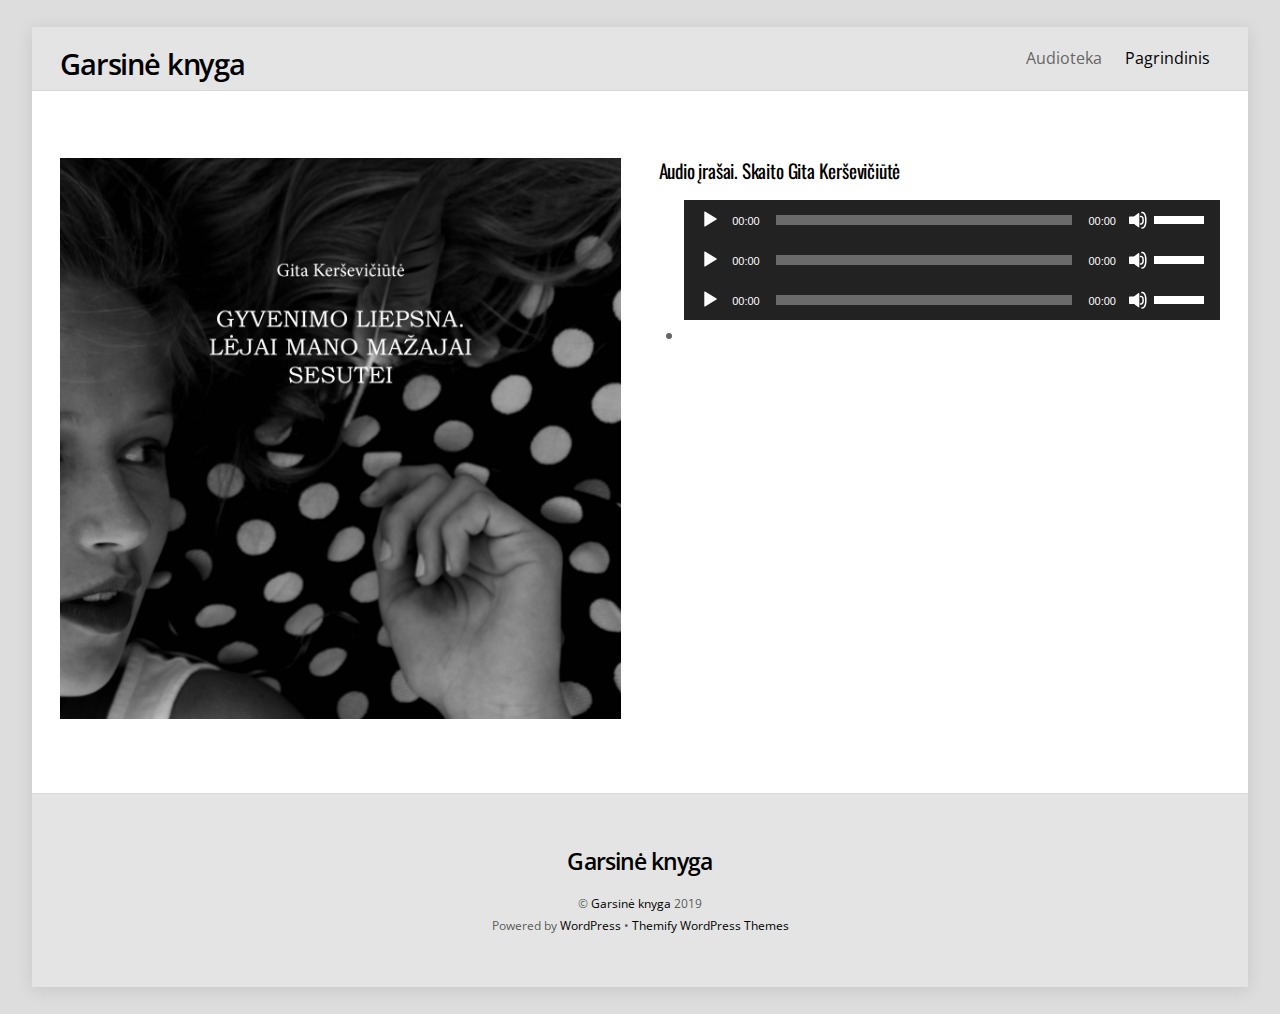
<file: 127.0.0.1/wordpress/audioteka/index.html>
<!DOCTYPE html>
<html lang="en-US">


<!-- Mirrored from 127.0.0.1/wordpress/audioteka/ by HTTrack Website Copier/3.x [XR&CO'2014], Mon, 16 Dec 2019 00:07:44 GMT -->
<!-- Added by HTTrack --><meta http-equiv="content-type" content="text/html;charset=UTF-8" /><!-- /Added by HTTrack -->
<head>
		<meta charset="UTF-8" />
	<!-- wp_head -->
	<title>Audioteka &#8211; Garsinė knyga</title>
<link rel='dns-prefetch' href='https://fonts.googleapis.com/' />
<link rel='dns-prefetch' href='https://s.w.org/' />
<link rel="alternate" type="application/rss+xml" title="Garsinė knyga &raquo; Feed" href="../feed/index.html" />
<link rel="alternate" type="application/rss+xml" title="Garsinė knyga &raquo; Comments Feed" href="../comments/feed/index.html" />
		<script type="text/javascript">
			window._wpemojiSettings = {"baseUrl":"https:\/\/s.w.org\/images\/core\/emoji\/12.0.0-1\/72x72\/","ext":".png","svgUrl":"https:\/\/s.w.org\/images\/core\/emoji\/12.0.0-1\/svg\/","svgExt":".svg","source":{"concatemoji":"https:\/\/127.0.0.1\/wordpress\/wp-includes\/js\/wp-emoji-release.min.js?ver=5.3.1"}};
			!function(e,a,t){var r,n,o,i,p=a.createElement("canvas"),s=p.getContext&&p.getContext("2d");function c(e,t){var a=String.fromCharCode;s.clearRect(0,0,p.width,p.height),s.fillText(a.apply(this,e),0,0);var r=p.toDataURL();return s.clearRect(0,0,p.width,p.height),s.fillText(a.apply(this,t),0,0),r===p.toDataURL()}function l(e){if(!s||!s.fillText)return!1;switch(s.textBaseline="top",s.font="600 32px Arial",e){case"flag":return!c([127987,65039,8205,9895,65039],[127987,65039,8203,9895,65039])&&(!c([55356,56826,55356,56819],[55356,56826,8203,55356,56819])&&!c([55356,57332,56128,56423,56128,56418,56128,56421,56128,56430,56128,56423,56128,56447],[55356,57332,8203,56128,56423,8203,56128,56418,8203,56128,56421,8203,56128,56430,8203,56128,56423,8203,56128,56447]));case"emoji":return!c([55357,56424,55356,57342,8205,55358,56605,8205,55357,56424,55356,57340],[55357,56424,55356,57342,8203,55358,56605,8203,55357,56424,55356,57340])}return!1}function d(e){var t=a.createElement("script");t.src=e,t.defer=t.type="text/javascript",a.getElementsByTagName("head")[0].appendChild(t)}for(i=Array("flag","emoji"),t.supports={everything:!0,everythingExceptFlag:!0},o=0;o<i.length;o++)t.supports[i[o]]=l(i[o]),t.supports.everything=t.supports.everything&&t.supports[i[o]],"flag"!==i[o]&&(t.supports.everythingExceptFlag=t.supports.everythingExceptFlag&&t.supports[i[o]]);t.supports.everythingExceptFlag=t.supports.everythingExceptFlag&&!t.supports.flag,t.DOMReady=!1,t.readyCallback=function(){t.DOMReady=!0},t.supports.everything||(n=function(){t.readyCallback()},a.addEventListener?(a.addEventListener("DOMContentLoaded",n,!1),e.addEventListener("load",n,!1)):(e.attachEvent("onload",n),a.attachEvent("onreadystatechange",function(){"complete"===a.readyState&&t.readyCallback()})),(r=t.source||{}).concatemoji?d(r.concatemoji):r.wpemoji&&r.twemoji&&(d(r.twemoji),d(r.wpemoji)))}(window,document,window._wpemojiSettings);
		</script>
		<style>
	.themify_builder .wow { visibility: hidden; }
	div:not(.caroufredsel_wrapper) > .themify_builder_slider > li:not(:first-child), .mfp-hide { display: none; }
a.themify_lightbox, .module-gallery a, .gallery-icon, .themify_lightboxed_images .post a[href$="jpg"], .themify_lightboxed_images .post a[href$="gif"], .themify_lightboxed_images .post a[href$="png"], .themify_lightboxed_images .post a[href$="JPG"], .themify_lightboxed_images .post a[href$="GIF"], .themify_lightboxed_images .post a[href$="PNG"], .themify_lightboxed_images .post a[href$="jpeg"], .themify_lightboxed_images .post a[href$="JPEG"] { cursor:not-allowed; }
	.themify_lightbox_loaded a.themify_lightbox, .themify_lightbox_loaded .module-gallery a, .themify_lightbox_loaded .gallery-icon { cursor:pointer; }
	</style><style type="text/css">
img.wp-smiley,
img.emoji {
	display: inline !important;
	border: none !important;
	box-shadow: none !important;
	height: 1em !important;
	width: 1em !important;
	margin: 0 .07em !important;
	vertical-align: -0.1em !important;
	background: none !important;
	padding: 0 !important;
}
</style>
	<link rel='stylesheet' id='themify-common-css'  href='../wp-content/themes/themify-ultra/themify/css/themify.common.minfe9d.css?ver=4.7.3' type='text/css' media='all' />
<meta name="themify-framework-css" data-href="https://gitakerseviciute.github.io/127.0.0.1/wordpress/wp-content/themes/themify-ultra/themify/css/themify.framework.min.css?ver=4.7.3" content="themify-framework-css" id="themify-framework-css" /><meta name="builder-styles-css" data-href="https://gitakerseviciute.github.io/127.0.0.1/wordpress/wp-content/themes/themify-ultra/themify/themify-builder/css/themify-builder-style.min.css?ver=4.7.3" content="builder-styles-css" id="builder-styles-css" />
<link rel='stylesheet' id='wp-block-library-css'  href='../wp-includes/css/dist/block-library/style.min7923.css?ver=5.3.1' type='text/css' media='all' />
<link rel='stylesheet' id='theme-style-css'  href='../wp-content/themes/themify-ultra/style.min337d.css?ver=2.5.9' type='text/css' media='all' />
<link rel='stylesheet' id='themify-media-queries-css'  href='../wp-content/themes/themify-ultra/media-queries.min337d.css?ver=2.5.9' type='text/css' media='all' />
<link rel='stylesheet' id='ultra-header-css'  href='../wp-content/themes/themify-ultra/styles/boxed-compact.min337d.css?ver=2.5.9' type='text/css' media='all' />
<link rel='stylesheet' id='ultra-font-css'  href='../wp-content/themes/themify-ultra/styles/theme-font-sans-serif.min337d.css?ver=2.5.9' type='text/css' media='all' />
<link rel='stylesheet' id='ultra-color-css'  href='../wp-content/themes/themify-ultra/styles/theme-color-grey.min337d.css?ver=2.5.9' type='text/css' media='all' />
<link rel='stylesheet' id='themify-builder-25-generated-fonts-css'  href='https://fonts.googleapis.com/css?family=Oswald:400&amp;subset=latin' type='text/css' media='all' />
<link rel='stylesheet' id='themify-builder-25-generated-css'  href='../wp-content/uploads/themify-css/themify-builder-25-generated95ea.css?ver=1576453058' type='text/css' media='all' />
<link rel='stylesheet' id='themify-google-fonts-css'  href='https://fonts.googleapis.com/css?family=Open+Sans%3A400italic%2C600italic%2C700italic%2C400%2C300%2C600%2C700&amp;subset=latin&amp;ver=5.3.1' type='text/css' media='all' />
<script type='text/javascript' src='../wp-includes/js/jquery/jquery4a5f.js?ver=1.12.4-wp'></script>
<script type='text/javascript' src='../wp-includes/js/jquery/jquery-migrate.min330a.js?ver=1.4.1'></script>
<link rel='https://api.w.org/' href='../wp-json/index.html' />
<link rel="EditURI" type="application/rsd+xml" title="RSD" href="../xmlrpc0db0.php?rsd" />
<link rel="wlwmanifest" type="application/wlwmanifest+xml" href="../wp-includes/wlwmanifest.xml" /> 
<meta name="generator" content="WordPress 5.3.1" />
<link rel="canonical" href="index.html" />
<link rel='shortlink' href='../index970c.html?p=25' />
<link rel="alternate" type="application/json+oembed" href="../wp-json/oembed/1.0/embedb39c.json?url=http%3A%2F%2Fgitakerseviciute.github.io/127.0.0.1%2Fwordpress%2Faudioteka%2F" />
<link rel="alternate" type="text/xml+oembed" href="../wp-json/oembed/1.0/embed95ae?url=http%3A%2F%2Fgitakerseviciute.github.io/127.0.0.1%2Fwordpress%2Faudioteka%2F&amp;format=xml" />




	<link rel="preconnect" href="https://fonts.googleapis.com/"/>
	<script type="text/javascript">
	    var tf_mobile_menu_trigger_point = 900;
	</script>
	
<meta name="viewport" content="width=device-width, initial-scale=1">

	<style>
	@-webkit-keyframes themifyAnimatedBG {
		0% { background-color: #33baab; }
100% { background-color: #e33b9e; }
50% { background-color: #4961d7; }
33.3% { background-color: #2ea85c; }
25% { background-color: #2bb8ed; }
20% { background-color: #dd5135; }

	}
	@keyframes themifyAnimatedBG {
		0% { background-color: #33baab; }
100% { background-color: #e33b9e; }
50% { background-color: #4961d7; }
33.3% { background-color: #2ea85c; }
25% { background-color: #2bb8ed; }
20% { background-color: #dd5135; }

	}
	.themify_builder_row.animated-bg {
		-webkit-animation: themifyAnimatedBG 30000ms infinite alternate;
		animation: themifyAnimatedBG 30000ms infinite alternate;
	}
	</style>
	<style type="text/css">.recentcomments a{display:inline !important;padding:0 !important;margin:0 !important;}</style>
</head>

<body class="page-template-default page page-id-25 themify-fw-4-7-3 themify-ultra-2-5-9 skin-default not-ie default_width sidebar-none no-home no-touch builder-parallax-scrolling-active ready-view boxed-compact fixed-header footer-block theme-color-grey theme-font-sans-serif tagline-off rss-off search-off tile_enable  filter-hover-none filter-featured-only masonry-enabled">

<script type="text/javascript">
	function themifyMobileMenuTrigger(e) {
		var w = document.body.clientWidth;
		if( w > 0 && w <= tf_mobile_menu_trigger_point ) {
			document.body.classList.add( 'mobile_menu_active' );
		} else {
			document.body.classList.remove( 'mobile_menu_active' );
		}
		
	}
	themifyMobileMenuTrigger();
	var _init =function () {
	    jQuery( window ).on('tfsmartresize.tf_mobile_menu', themifyMobileMenuTrigger );
	    document.removeEventListener( 'DOMContentLoaded', _init, {once:true,passive:true} );
	    _init=null;
	};
	document.addEventListener( 'DOMContentLoaded', _init, {once:true,passive:true} );
</script>
<div id="pagewrap" class="hfeed site">

			<div id="headerwrap"   >
                        			                                                    <div class="header-icons">
                                <a id="menu-icon" href="#mobile-menu"><span class="menu-icon-inner"></span></a>
                            </div>
                        
			<header id="header" class="pagewidth clearfix" itemscope="itemscope" itemtype="https://schema.org/WPHeader">

	            
	            <div class="header-bar">
		            						<div id="site-logo"><a href="https://gitakerseviciute.github.io/127.0.0.1/wordpress" title="Garsinė knyga"><span>Garsinė knyga</span></a></div>					
									</div>
				<!-- /.header-bar -->

									<div id="mobile-menu" class="sidemenu sidemenu-off">

						
						<div class="navbar-wrapper clearfix">

															<div class="social-widget">
																												
																	</div>
								<!-- /.social-widget -->
							
							
							<nav id="main-nav-wrap" itemscope="itemscope" itemtype="https://schema.org/SiteNavigationElement">
																	<ul id="main-nav" class="main-nav clearfix"><li class="page_item page-item-25 current_page_item"><a href="index.html" aria-current="page">Audioteka</a></li>
<li class="page_item page-item-8"><a href="../index.html">Pagrindinis</a></li>
</ul>									<!-- /#main-nav -->
									
																		
															</nav>
							<!-- /#main-nav-wrap -->
							
						</div>

																				<!-- /header-widgets -->
						
						<a id="menu-icon-close" href="#"></a>

						
					</div><!-- #mobile-menu -->
                     					<!-- /#mobile-menu -->
				
				
				
				
			</header>
			<!-- /#header -->

	        
		</div>
		<!-- /#headerwrap -->
	
	<div id="body" class="clearfix">

		

<!-- layout-container -->
<div id="layout" class="pagewidth clearfix">

		<!-- content -->
	<div id="content" class="clearfix">
    	
		
							<div id="page-25" class="type-page">

			<!-- page-title -->
						<!-- /page-title -->

			<div class="page-content entry-content">

				
				<link rel="preload" href="../wp-content/themes/themify-ultra/themify/themify-builder/css/themify-builder-style.minfe9d.css?ver=4.7.3" as="style" /><script type="text/javascript">
				if(document.getElementById( "themify-builder-style" )===null ){
					var el =  document.getElementById( "builder-styles-css" );
					if(el!==null){
					var link = document.createElement("link");
					link.id="themify-builder-style";
					link.rel="stylesheet";
					link.type="text/css";
					link.href=el.getAttribute("data-href");
					el.parentNode.replaceChild( link, el);
					}
				}
			</script><div id="themify_builder_content-25" data-postid="25" class="themify_builder_content themify_builder_content-25 themify_builder">
    	<!-- module_row -->
	<div  class="themify_builder_row module_row clearfix module_row_0 themify_builder_25_row module_row_25-0 tb_edm6134">
	    	    <div class="row_inner col_align_top" >
			<div  class="module_column tb-column col4-2 first tb_25_column module_column_0 module_column_25-0-0 tb_e9xg135">
	    	    	        <div class="tb-column-inner">
		        <!-- module image -->
    <div  class="module module-image tb_l2wf897  image-top  ">
	                <div class="image-wrap">
                            <img src="../wp-content/uploads/2019/12/AUDIO.jpg" class=" wp-post-image wp-image-27" alt="AUDIO" srcset="https://gitakerseviciute.github.io/127.0.0.1/wordpress/wp-content/uploads/2019/12/AUDIO.jpg 2400w, https://gitakerseviciute.github.io/127.0.0.1/wordpress/wp-content/uploads/2019/12/AUDIO.jpg 300w, https://gitakerseviciute.github.io/127.0.0.1/wordpress/wp-content/uploads/2019/12/AUDIO.jpg 1024w, https://gitakerseviciute.github.io/127.0.0.1/wordpress/wp-content/uploads/2019/12/AUDIO.jpg 150w, https://gitakerseviciute.github.io/127.0.0.1/wordpress/wp-content/uploads/2019/12/AUDIO.jpg 768w, https://gitakerseviciute.github.io/127.0.0.1/wordpress/wp-content/uploads/2019/12/AUDIO.jpg 1536w, https://gitakerseviciute.github.io/127.0.0.1/wordpress/wp-content/uploads/2019/12/AUDIO.jpg 2048w" sizes="(max-width: 2400px) 100vw, 2400px" />            
                        </div>
            <!-- /image-wrap -->
        
        
        </div>
    <!-- /module image -->
	        </div>
	    	</div>
		<div  class="module_column tb-column col4-2 last tb_25_column module_column_1 module_column_25-0-1 tb_872h267">
	    	    	        <div class="tb-column-inner">
		        <!-- module accordion -->
    <div  class="module module-accordion tb_6rqu111  " data-behavior="toggle">
	                    <h3 class="module-title">Audio įrašai. Skaito Gita Kerševičiūtė</h3>        
        <ul class="ui module-accordion separate  tb_default_color">
                            <li aria-expanded="false">
                    <div class="accordion-title">
                        <a href="#acc-tb_6rqu111-0">
                            <i class="accordion-icon ti-arrow-circle-down"></i>                            <i class="accordion-active-icon fa ti-arrow-circle-up"></i>			    <span class="tb_title_accordion"></span>
                        </a>
                    </div>
                    <div id="acc-tb_6rqu111-0" class="accordion-content clearfix  default-closed">
                        			    <div  class="tb_text_wrap">
				<p><!--[if lt IE 9]><script>document.createElement('audio');</script><![endif]-->
<audio class="wp-audio-shortcode" id="audio-25-1" preload="none" style="width: 100%;" controls="controls"><source type="audio/mpeg" src="../wp-content/uploads/2019/12/Gyvenimo-liepsna.-L%c4%97jai-mano-ma%c5%beajai-sesutei-1-dalis230a.mp3?_=1" /><a href="../wp-content/uploads/2019/12/Gyvenimo-liepsna.-L%c4%97jai-mano-ma%c5%beajai-sesutei-1-dalis.mp3">https://gitakerseviciute.github.io/127.0.0.1/wordpress/wp-content/uploads/2019/12/Gyvenimo-liepsna.-Lėjai-mano-mažajai-sesutei-1-dalis.mp3</a></audio><audio class="wp-audio-shortcode" id="audio-25-2" preload="none" style="width: 100%;" controls="controls"><source type="audio/mpeg" src="../wp-content/uploads/2019/12/Gyvenimo-liepsna.-L%c4%97jai-mano-ma%c5%beajai-sesutei-2-dalise6f8.mp3?_=2" /><a href="../wp-content/uploads/2019/12/Gyvenimo-liepsna.-L%c4%97jai-mano-ma%c5%beajai-sesutei-2-dalis.mp3">https://gitakerseviciute.github.io/127.0.0.1/wordpress/wp-content/uploads/2019/12/Gyvenimo-liepsna.-Lėjai-mano-mažajai-sesutei-2-dalis.mp3</a></audio><audio class="wp-audio-shortcode" id="audio-25-3" preload="none" style="width: 100%;" controls="controls"><source type="audio/mpeg" src="../wp-content/uploads/2019/12/Gyvenimo-liepsna.-L%c4%97jai-mano-ma%c5%beajai-sesutei-3-dalis4640.mp3?_=3" /><a href="../wp-content/uploads/2019/12/Gyvenimo-liepsna.-L%c4%97jai-mano-ma%c5%beajai-sesutei-3-dalis.mp3">https://gitakerseviciute.github.io/127.0.0.1/wordpress/wp-content/uploads/2019/12/Gyvenimo-liepsna.-Lėjai-mano-mažajai-sesutei-3-dalis.mp3</a></audio></p>			    </div>
                                                
                    </div>
                </li>
                    </ul>

    </div>
    <!-- /module accordion -->
	        </div>
	    	</div>
		    </div>
	    <!-- /row_inner -->
	</div>
	<!-- /module_row -->
	</div>

				
				
				<!-- comments -->
								<!-- /comments -->

			</div>
			<!-- /.post-content -->

			</div><!-- /.type-page -->
		
				
			</div>
	<!-- /content -->
    
	
	

</div>
<!-- /layout-container -->

			</div><!-- /body -->

							<div id="footerwrap"   >
										<footer id="footer" class="pagewidth clearfix" itemscope="itemscope" itemtype="https://schema.org/WPFooter">
						<div class="back-top clearfix back-top-float back-top-hide"><div class="arrow-up"><a href="#header"></a></div></div>
						<div class="main-col first clearfix">
							<div class="footer-left-wrap first">
																	<div class="footer-logo-wrapper clearfix">
										<div id="footer-logo"><a href="https://gitakerseviciute.github.io/127.0.0.1/wordpress" title="Garsinė knyga"><span>Garsinė knyga</span></a></div>										<!-- /footer-logo -->
									</div>
															
															</div>
							
							<div class="footer-right-wrap">
																	<div class="footer-nav-wrap">
																			</div>
									<!-- /.footer-nav-wrap -->
								
																	<div class="footer-text clearfix">
										<div class="footer-text-inner">
																							<div class="one">&copy; <a href="https://gitakerseviciute.github.io/127.0.0.1/wordpress">Garsinė knyga</a> 2019</div>												<div class="two">Powered by <a href="https://wordpress.org/">WordPress</a> &bull; <a href="https://themify.me/">Themify WordPress Themes</a></div>																					</div>
									</div>
									<!-- /.footer-text -->
															</div>
						</div>

																					<div class="section-col clearfix">
									<div class="footer-widgets-wrap">
																				<!-- /footer-widgets -->
									</div>
								</div>
													
											</footer><!-- /#footer -->

					
				</div><!-- /#footerwrap -->
			
		</div><!-- /#pagewrap -->

		
		<!-- SCHEMA BEGIN --><script type="application/ld+json">[{"@context":"https:\/\/schema.org","@type":"WebPage","mainEntityOfPage":{"@type":"WebPage","@id":"https:\/\/127.0.0.1\/wordpress\/audioteka\/"},"headline":"Audioteka","datePublished":"2019-12-15T23:01:43+00:00","dateModified":"2019-12-15T23:01:43+00:00","description":""}]</script><!-- /SCHEMA END -->		<!-- wp_footer -->
		

<link rel='stylesheet' id='mediaelement-css'  href='../wp-includes/js/mediaelement/mediaelementplayer-legacy.minc270.css?ver=4.2.13-9993131' type='text/css' media='all' />
<link rel='stylesheet' id='wp-mediaelement-css'  href='../wp-includes/js/mediaelement/wp-mediaelement.min7923.css?ver=5.3.1' type='text/css' media='all' />
<script type='text/javascript'>
/* <![CDATA[ */
var themify_vars = {"version":"4.7.3","url":"https:\/\/127.0.0.1\/wordpress\/wp-content\/themes\/themify-ultra\/themify","wp":"5.3.1","map_key":null,"bing_map_key":null,"includesURL":"https:\/\/127.0.0.1\/wordpress\/wp-includes\/","isCached":null,"commentUrl":"","minify":{"css":{"themify-icons":1,"lightbox":1,"main":1,"themify-builder-style":1},"js":{"backstretch.themify-version":1,"bigvideo":1,"themify.dropdown":1,"themify.mega-menu":1,"themify.builder.script":1,"themify.scroll-highlight":1,"themify-youtube-bg":1,"themify-ticks":1}},"media":{"css":{"wp-mediaelement":{"src":"https:\/\/127.0.0.1\/wordpress\/wp-includes\/js\/mediaelement\/wp-mediaelement.min.css","v":false},"mediaelement":{"src":"https:\/\/127.0.0.1\/wordpress\/wp-includes\/js\/mediaelement\/mediaelementplayer-legacy.min.css","v":"4.2.13-9993131"}},"_wpmejsSettings":"var _wpmejsSettings = {\"pluginPath\":\"\\\/wordpress\\\/wp-includes\\\/js\\\/mediaelement\\\/\",\"classPrefix\":\"mejs-\",\"stretching\":\"responsive\"};","js":{"mediaelement-core":{"src":"https:\/\/127.0.0.1\/wordpress\/wp-includes\/js\/mediaelement\/mediaelement-and-player.min.js","v":"4.2.13-9993131","extra":{"before":[false,"var mejsL10n = {\"language\":\"en\",\"strings\":{\"mejs.install-flash\":\"You are using a browser that does not have Flash player enabled or installed. Please turn on your Flash player plugin or download the latest version from https:\\\/\\\/get.adobe.com\\\/flashplayer\\\/\",\"mejs.fullscreen-off\":\"Turn off Fullscreen\",\"mejs.fullscreen-on\":\"Go Fullscreen\",\"mejs.download-video\":\"Download Video\",\"mejs.fullscreen\":\"Fullscreen\",\"mejs.time-jump-forward\":[\"Jump forward 1 second\",\"Jump forward %1 seconds\"],\"mejs.loop\":\"Toggle Loop\",\"mejs.play\":\"Play\",\"mejs.pause\":\"Pause\",\"mejs.close\":\"Close\",\"mejs.time-slider\":\"Time Slider\",\"mejs.time-help-text\":\"Use Left\\\/Right Arrow keys to advance one second, Up\\\/Down arrows to advance ten seconds.\",\"mejs.time-skip-back\":[\"Skip back 1 second\",\"Skip back %1 seconds\"],\"mejs.captions-subtitles\":\"Captions\\\/Subtitles\",\"mejs.captions-chapters\":\"Chapters\",\"mejs.none\":\"None\",\"mejs.mute-toggle\":\"Mute Toggle\",\"mejs.volume-help-text\":\"Use Up\\\/Down Arrow keys to increase or decrease volume.\",\"mejs.unmute\":\"Unmute\",\"mejs.mute\":\"Mute\",\"mejs.volume-slider\":\"Volume Slider\",\"mejs.video-player\":\"Video Player\",\"mejs.audio-player\":\"Audio Player\",\"mejs.ad-skip\":\"Skip ad\",\"mejs.ad-skip-info\":[\"Skip in 1 second\",\"Skip in %1 seconds\"],\"mejs.source-chooser\":\"Source Chooser\",\"mejs.stop\":\"Stop\",\"mejs.speed-rate\":\"Speed Rate\",\"mejs.live-broadcast\":\"Live Broadcast\",\"mejs.afrikaans\":\"Afrikaans\",\"mejs.albanian\":\"Albanian\",\"mejs.arabic\":\"Arabic\",\"mejs.belarusian\":\"Belarusian\",\"mejs.bulgarian\":\"Bulgarian\",\"mejs.catalan\":\"Catalan\",\"mejs.chinese\":\"Chinese\",\"mejs.chinese-simplified\":\"Chinese (Simplified)\",\"mejs.chinese-traditional\":\"Chinese (Traditional)\",\"mejs.croatian\":\"Croatian\",\"mejs.czech\":\"Czech\",\"mejs.danish\":\"Danish\",\"mejs.dutch\":\"Dutch\",\"mejs.english\":\"English\",\"mejs.estonian\":\"Estonian\",\"mejs.filipino\":\"Filipino\",\"mejs.finnish\":\"Finnish\",\"mejs.french\":\"French\",\"mejs.galician\":\"Galician\",\"mejs.german\":\"German\",\"mejs.greek\":\"Greek\",\"mejs.haitian-creole\":\"Haitian Creole\",\"mejs.hebrew\":\"Hebrew\",\"mejs.hindi\":\"Hindi\",\"mejs.hungarian\":\"Hungarian\",\"mejs.icelandic\":\"Icelandic\",\"mejs.indonesian\":\"Indonesian\",\"mejs.irish\":\"Irish\",\"mejs.italian\":\"Italian\",\"mejs.japanese\":\"Japanese\",\"mejs.korean\":\"Korean\",\"mejs.latvian\":\"Latvian\",\"mejs.lithuanian\":\"Lithuanian\",\"mejs.macedonian\":\"Macedonian\",\"mejs.malay\":\"Malay\",\"mejs.maltese\":\"Maltese\",\"mejs.norwegian\":\"Norwegian\",\"mejs.persian\":\"Persian\",\"mejs.polish\":\"Polish\",\"mejs.portuguese\":\"Portuguese\",\"mejs.romanian\":\"Romanian\",\"mejs.russian\":\"Russian\",\"mejs.serbian\":\"Serbian\",\"mejs.slovak\":\"Slovak\",\"mejs.slovenian\":\"Slovenian\",\"mejs.spanish\":\"Spanish\",\"mejs.swahili\":\"Swahili\",\"mejs.swedish\":\"Swedish\",\"mejs.tagalog\":\"Tagalog\",\"mejs.thai\":\"Thai\",\"mejs.turkish\":\"Turkish\",\"mejs.ukrainian\":\"Ukrainian\",\"mejs.vietnamese\":\"Vietnamese\",\"mejs.welsh\":\"Welsh\",\"mejs.yiddish\":\"Yiddish\"}};"]}},"mediaelement-migrate":{"src":"https:\/\/127.0.0.1\/wordpress\/wp-includes\/js\/mediaelement\/mediaelement-migrate.min.js","v":false,"extra":""}}},"scrollTo":null};
var tbLocalScript = {"ajaxurl":"https:\/\/127.0.0.1\/wordpress\/wp-admin\/admin-ajax.php","isAnimationActive":"1","isParallaxActive":"1","isScrollEffectActive":"1","isStickyScrollActive":"1","animationInviewSelectors":[".module.wow",".module_row.wow",".builder-posts-wrap > .post.wow"],"backgroundSlider":{"autoplay":5000},"animationOffset":"100","videoPoster":"https:\/\/127.0.0.1\/wordpress\/wp-content\/themes\/themify-ultra\/themify\/themify-builder\/img\/blank.png","backgroundVideoLoop":"yes","builder_url":"https:\/\/127.0.0.1\/wordpress\/wp-content\/themes\/themify-ultra\/themify\/themify-builder","framework_url":"https:\/\/127.0.0.1\/wordpress\/wp-content\/themes\/themify-ultra\/themify","version":"4.7.3","fullwidth_support":"","fullwidth_container":"body","loadScrollHighlight":"1","addons":[],"breakpoints":{"tablet_landscape":[769,"1280"],"tablet":[681,"768"],"mobile":"680"},"ticks":{"tick":30,"ajaxurl":"https:\/\/127.0.0.1\/wordpress\/wp-admin\/admin-ajax.php","postID":25},"cf_api_url":"https:\/\/127.0.0.1\/wordpress\/?tb_load_cf=","emailSub":"Check this out!"};
var themifyScript = {"lightbox":{"lightboxSelector":".themify_lightbox","lightboxOn":true,"lightboxContentImages":false,"lightboxContentImagesSelector":"","theme":"pp_default","social_tools":false,"allow_resize":true,"show_title":false,"overlay_gallery":false,"screenWidthNoLightbox":600,"deeplinking":false,"contentImagesAreas":"","gallerySelector":".gallery-icon > a","lightboxGalleryOn":true},"lightboxContext":"body"};
var tbScrollHighlight = {"fixedHeaderSelector":"#headerwrap.fixed-header","speed":"900","navigation":"#main-nav, .module-menu .ui.nav","scrollOffset":"-5","scroll":"internal"};
/* ]]> */
</script>
<script type='text/javascript' defer="defer" src='../wp-content/themes/themify-ultra/themify/js/main.minfe9d.js?ver=4.7.3'></script>
<script type='text/javascript' defer="defer" src='../wp-content/themes/themify-ultra/themify/js/themify.sidemenu.min337d.js?ver=2.5.9'></script>
<script type='text/javascript'>
/* <![CDATA[ */
var themifyScript = {"themeURI":"https:\/\/127.0.0.1\/wordpress\/wp-content\/themes\/themify-ultra","lightbox":{"lightboxSelector":".themify_lightbox","lightboxOn":true,"lightboxContentImages":false,"lightboxContentImagesSelector":"","theme":"pp_default","social_tools":false,"allow_resize":true,"show_title":false,"overlay_gallery":false,"screenWidthNoLightbox":600,"deeplinking":false,"contentImagesAreas":"","gallerySelector":".gallery-icon > a","lightboxGalleryOn":true},"fixedHeader":"fixed-header","sticky_header":"","ajax_nonce":"ba03aab6bb","ajax_url":"https:\/\/127.0.0.1\/wordpress\/wp-admin\/admin-ajax.php","parallaxHeader":"1","pageLoaderEffect":"","infiniteEnable":"0","fullPageScroll":"","shop_masonry":"no","responsiveBreakpoints":{"tablet_landscape":"1280","tablet":"768","mobile":"680"}};
/* ]]> */
</script>
<script type='text/javascript' defer="defer" src='../wp-content/themes/themify-ultra/js/themify.script.min337d.js?ver=2.5.9'></script>
<script type='text/javascript' src='../wp-includes/js/wp-embed.min7923.js?ver=5.3.1'></script>
<script type='text/javascript'>
var mejsL10n = {"language":"en","strings":{"mejs.install-flash":"You are using a browser that does not have Flash player enabled or installed. Please turn on your Flash player plugin or download the latest version from https:\/\/get.adobe.com\/flashplayer\/","mejs.fullscreen-off":"Turn off Fullscreen","mejs.fullscreen-on":"Go Fullscreen","mejs.download-video":"Download Video","mejs.fullscreen":"Fullscreen","mejs.time-jump-forward":["Jump forward 1 second","Jump forward %1 seconds"],"mejs.loop":"Toggle Loop","mejs.play":"Play","mejs.pause":"Pause","mejs.close":"Close","mejs.time-slider":"Time Slider","mejs.time-help-text":"Use Left\/Right Arrow keys to advance one second, Up\/Down arrows to advance ten seconds.","mejs.time-skip-back":["Skip back 1 second","Skip back %1 seconds"],"mejs.captions-subtitles":"Captions\/Subtitles","mejs.captions-chapters":"Chapters","mejs.none":"None","mejs.mute-toggle":"Mute Toggle","mejs.volume-help-text":"Use Up\/Down Arrow keys to increase or decrease volume.","mejs.unmute":"Unmute","mejs.mute":"Mute","mejs.volume-slider":"Volume Slider","mejs.video-player":"Video Player","mejs.audio-player":"Audio Player","mejs.ad-skip":"Skip ad","mejs.ad-skip-info":["Skip in 1 second","Skip in %1 seconds"],"mejs.source-chooser":"Source Chooser","mejs.stop":"Stop","mejs.speed-rate":"Speed Rate","mejs.live-broadcast":"Live Broadcast","mejs.afrikaans":"Afrikaans","mejs.albanian":"Albanian","mejs.arabic":"Arabic","mejs.belarusian":"Belarusian","mejs.bulgarian":"Bulgarian","mejs.catalan":"Catalan","mejs.chinese":"Chinese","mejs.chinese-simplified":"Chinese (Simplified)","mejs.chinese-traditional":"Chinese (Traditional)","mejs.croatian":"Croatian","mejs.czech":"Czech","mejs.danish":"Danish","mejs.dutch":"Dutch","mejs.english":"English","mejs.estonian":"Estonian","mejs.filipino":"Filipino","mejs.finnish":"Finnish","mejs.french":"French","mejs.galician":"Galician","mejs.german":"German","mejs.greek":"Greek","mejs.haitian-creole":"Haitian Creole","mejs.hebrew":"Hebrew","mejs.hindi":"Hindi","mejs.hungarian":"Hungarian","mejs.icelandic":"Icelandic","mejs.indonesian":"Indonesian","mejs.irish":"Irish","mejs.italian":"Italian","mejs.japanese":"Japanese","mejs.korean":"Korean","mejs.latvian":"Latvian","mejs.lithuanian":"Lithuanian","mejs.macedonian":"Macedonian","mejs.malay":"Malay","mejs.maltese":"Maltese","mejs.norwegian":"Norwegian","mejs.persian":"Persian","mejs.polish":"Polish","mejs.portuguese":"Portuguese","mejs.romanian":"Romanian","mejs.russian":"Russian","mejs.serbian":"Serbian","mejs.slovak":"Slovak","mejs.slovenian":"Slovenian","mejs.spanish":"Spanish","mejs.swahili":"Swahili","mejs.swedish":"Swedish","mejs.tagalog":"Tagalog","mejs.thai":"Thai","mejs.turkish":"Turkish","mejs.ukrainian":"Ukrainian","mejs.vietnamese":"Vietnamese","mejs.welsh":"Welsh","mejs.yiddish":"Yiddish"}};
</script>
<script type='text/javascript' src='../wp-includes/js/mediaelement/mediaelement-and-player.minc270.js?ver=4.2.13-9993131'></script>
<script type='text/javascript' src='../wp-includes/js/mediaelement/mediaelement-migrate.min7923.js?ver=5.3.1'></script>
<script type='text/javascript'>
/* <![CDATA[ */
var _wpmejsSettings = {"pluginPath":"\/wordpress\/wp-includes\/js\/mediaelement\/","classPrefix":"mejs-","stretching":"responsive"};
/* ]]> */
</script>
<script type='text/javascript' src='../wp-includes/js/mediaelement/wp-mediaelement.min7923.js?ver=5.3.1'></script>
	</body>

<!-- Mirrored from 127.0.0.1/wordpress/audioteka/ by HTTrack Website Copier/3.x [XR&CO'2014], Mon, 16 Dec 2019 00:12:35 GMT -->
</html>
</file>
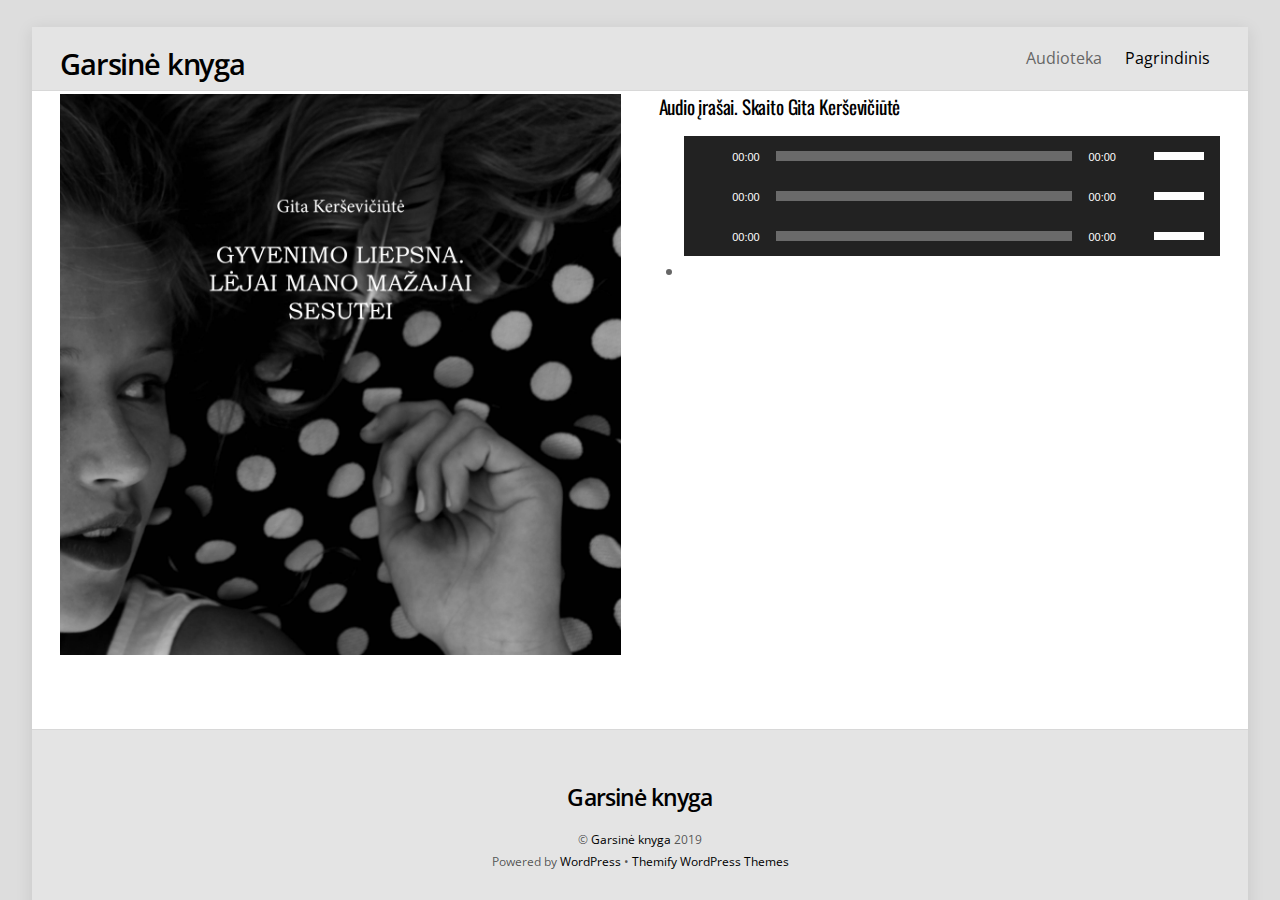
<file: 127.0.0.1/wordpress/index970c.html>
<HTML>
<!-- Created by HTTrack Website Copier/3.49-2 [XR&CO'2014] -->

<!-- Mirrored from 127.0.0.1/wordpress/?p=25 by HTTrack Website Copier/3.x [XR&CO'2014], Mon, 16 Dec 2019 00:12:35 GMT -->
<!-- Added by HTTrack --><meta http-equiv="content-type" content="text/html;charset=UTF-8" /><!-- /Added by HTTrack -->
<HEAD>
<META HTTP-EQUIV="Content-Type" CONTENT="text/html;charset=UTF-8"><META HTTP-EQUIV="Refresh" CONTENT="0; URL=audioteka/index.html"><TITLE>Page has moved</TITLE>
</HEAD>
<BODY>
<A HREF="audioteka/index.html"><h3>Click here...</h3></A>
</BODY>
<!-- Created by HTTrack Website Copier/3.49-2 [XR&CO'2014] -->

<!-- Mirrored from 127.0.0.1/wordpress/?p=25 by HTTrack Website Copier/3.x [XR&CO'2014], Mon, 16 Dec 2019 00:12:35 GMT -->
</HTML>
</file>
<file: 127.0.0.1/wordpress/wp-content/themes/themify-ultra/themify/css/themify.common.minfe9d.css>
.map img{max-width:none !important}.gmnoprint{word-wrap:normal}.social-widget .widget{display:inline-block;margin:0 2px 0 0}.social-widget .widgettitle{width:auto;font-size:1em;margin:5px 8px 2px 0;padding:0;border:0;display:inline-block}.social-widget ul{margin:6px 0 0 !important;padding:0;display:inline}.social-widget li img{vertical-align:middle}.social-links.horizontal li{display:inline-block;margin:0 5px 5px 0;padding:0;list-style:none;border:0}.social-links.vertical li{display:block;margin:0 0 5px;padding:0;list-style:none;border:0}.widget .social-links{padding:0;line-height:1em}.widget .social-link-item{margin:0 2px 2px 0;padding:0;list-style:none}.widget .social-links a,.widget .social-links a:hover{text-decoration:none}.widget .social-links li img{vertical-align:middle}.social-links li i{line-height:1em;padding:6px;width:20px;height:20px;text-align:center;vertical-align:middle;border-radius:100%;display:inline-block}.social-links .icon-small i{font-size:8px;padding:4px;width:8px;height:8px}.social-links .icon-medium i{font-size:20px;padding:4px;width:20px;height:20px}.social-links .icon-large i{font-size:28px;padding:6px;width:28px;height:28px}.social-links .icon-small img{max-width:16px;max-height:16px}.social-links .icon-medium img{max-width:24px;max-height:24px}.social-links .icon-large img{max-width:32px;max-height:32px}#sidebar .social-links.horizontal li,#footer .social-links.horizontal li{border:0;display:inline-block}#sidebar .social-links.vertical,#footer .social-links.vertical{display:block}#sidebar .social-links.vertical li,#footer .social-links.vertical li{display:block;margin:0 0 .5em}.social-widget .links-list li{display:inline-block;margin:0 5px 5px 0;border:none !important}.hook-location-hint{padding:2px 5px;background:#fbffcd;border:solid 1px #cfd682;margin:2px 0;display:block;clear:both}.sub-arrow{display:inline-block !important;cursor:pointer}.sub-arrow:before{content:'';display:inline-block;width:8px;height:8px;border:1px solid transparent;pointer-events:none;padding:0;border-bottom-color:inherit;border-left-color:inherit;transition:all .3s linear;transform-origin:center;transform-style:preserve-3D}.sub-arrow:before{transform:rotateZ(-45deg);margin-bottom:4px;margin-left:4px}.sub-arrow.open:before{transform:rotateZ(-225deg);margin-bottom:0}.with-sub-arrow ul .sub-arrow:before{transform:rotateZ(-135deg);margin-bottom:0}.with-sub-arrow ul .sub-arrow.open:before{transform:rotateZ(45deg);margin-bottom:0}.no-touch .sub-arrow{display:none !important}.wp-video{width:100% !important;max-width:100% !important;margin-bottom:1em}.mejs__container{text-align:center !important;max-width:100%;min-height:100% !important}iframe{border:0}a:focus{outline:1px dotted rgba(150,150,150,.2)}.screen-reader-text{clip:rect(1px,1px,1px,1px);position:absolute !important;height:1px;width:1px;overflow:hidden}.screen-reader-text:focus{background-color:#f1f1f1;border-radius:3px;box-shadow:0 0 2px 2px rgba(0,0,0,0.6);clip:auto !important;color:#21759b;display:block;font-size:14px;font-size:.875rem;font-weight:bold;height:auto;left:5px;line-height:normal;padding:15px 23px 14px;text-decoration:none;top:5px;width:auto;z-index:100000}.post-image .themify_lightbox{position:relative;display:block;max-width:100%}.post-image .themify_lightbox .zoom{width:35px;height:35px;background:rgba(0,0,0,.3);position:absolute;top:50%;left:50%;transform:translateX(-50%) translateY(-50%);border-radius:100%}.post-image .themify_lightbox .zoom:after{content:"\e610";font-family:themify;vertical-align:middle;color:#fff;line-height:100%;position:absolute;top:50%;left:50%;transform:translateX(-50%) translateY(-50%)}.post-image .themify_lightbox:hover .zoom{background:rgba(0,0,0,.6)}.themify_storelocator a.tb_turn_on,.loops-wrapper a.tb_turn_on{display:none}@media screen and (max-width:600px){.admin-bar.fixed-header-on #headerwrap{margin-top:0 !important;top:0 !important}.admin-bar.fixed-header #wpadminbar{position:fixed}.admin-bar.fixed-header-on #wpadminbar{position:absolute}body:not(.header-none).admin-bar.no-fixed-header #wpadminbar{margin-top:-46px}}
</file>
<file: 127.0.0.1/wordpress/wp-includes/css/dist/block-library/style.min7923.css>
.wp-block-audio figcaption{margin-top:.5em;margin-bottom:1em}.wp-block-audio audio{width:100%;min-width:300px}.wp-block-button{color:#fff}.wp-block-button.aligncenter{text-align:center}.wp-block-button.alignright{text-align:right}.wp-block-button__link{background-color:#32373c;border:none;border-radius:28px;box-shadow:none;color:inherit;cursor:pointer;display:inline-block;font-size:18px;margin:0;padding:12px 24px;text-align:center;text-decoration:none;overflow-wrap:break-word}.wp-block-button__link:active,.wp-block-button__link:focus,.wp-block-button__link:hover,.wp-block-button__link:visited{color:inherit}.is-style-squared .wp-block-button__link{border-radius:0}.no-border-radius.wp-block-button__link{border-radius:0!important}.is-style-outline{color:#32373c}.is-style-outline .wp-block-button__link{background-color:transparent;border:2px solid}.wp-block-calendar{text-align:center}.wp-block-calendar tbody td,.wp-block-calendar th{padding:4px;border:1px solid #e2e4e7}.wp-block-calendar tfoot td{border:none}.wp-block-calendar table{width:100%;border-collapse:collapse;font-family:-apple-system,BlinkMacSystemFont,Segoe UI,Roboto,Oxygen-Sans,Ubuntu,Cantarell,Helvetica Neue,sans-serif}.wp-block-calendar table th{font-weight:400;background:#edeff0}.wp-block-calendar a{text-decoration:underline}.wp-block-calendar tfoot a{color:#00739c}.wp-block-calendar table caption,.wp-block-calendar table tbody{color:#40464d}.wp-block-categories.alignleft{margin-right:2em}.wp-block-categories.alignright{margin-left:2em}.wp-block-columns{display:flex;margin-bottom:28px;flex-wrap:wrap}@media (min-width:782px){.wp-block-columns{flex-wrap:nowrap}}.wp-block-column{flex-grow:1;min-width:0;word-break:break-word;overflow-wrap:break-word}@media (max-width:599px){.wp-block-column{flex-basis:100%!important}}@media (min-width:600px){.wp-block-column{flex-basis:calc(50% - 16px);flex-grow:0}.wp-block-column:nth-child(2n){margin-left:32px}}@media (min-width:782px){.wp-block-column:not(:first-child){margin-left:32px}}.wp-block-columns.are-vertically-aligned-top{align-items:flex-start}.wp-block-columns.are-vertically-aligned-center{align-items:center}.wp-block-columns.are-vertically-aligned-bottom{align-items:flex-end}.wp-block-column.is-vertically-aligned-top{align-self:flex-start}.wp-block-column.is-vertically-aligned-center{-ms-grid-row-align:center;align-self:center}.wp-block-column.is-vertically-aligned-bottom{align-self:flex-end}.wp-block-cover,.wp-block-cover-image{position:relative;background-color:#000;background-size:cover;background-position:50%;min-height:430px;height:100%;width:100%;display:flex;justify-content:center;align-items:center;overflow:hidden}.wp-block-cover-image.has-parallax,.wp-block-cover.has-parallax{background-attachment:fixed}@supports (-webkit-overflow-scrolling:touch){.wp-block-cover-image.has-parallax,.wp-block-cover.has-parallax{background-attachment:scroll}}@media (prefers-reduced-motion:reduce){.wp-block-cover-image.has-parallax,.wp-block-cover.has-parallax{background-attachment:scroll}}.wp-block-cover-image.has-background-dim:before,.wp-block-cover.has-background-dim:before{content:"";position:absolute;top:0;left:0;bottom:0;right:0;background-color:inherit;opacity:.5;z-index:1}.wp-block-cover-image.has-background-dim.has-background-dim-10:before,.wp-block-cover.has-background-dim.has-background-dim-10:before{opacity:.1}.wp-block-cover-image.has-background-dim.has-background-dim-20:before,.wp-block-cover.has-background-dim.has-background-dim-20:before{opacity:.2}.wp-block-cover-image.has-background-dim.has-background-dim-30:before,.wp-block-cover.has-background-dim.has-background-dim-30:before{opacity:.3}.wp-block-cover-image.has-background-dim.has-background-dim-40:before,.wp-block-cover.has-background-dim.has-background-dim-40:before{opacity:.4}.wp-block-cover-image.has-background-dim.has-background-dim-50:before,.wp-block-cover.has-background-dim.has-background-dim-50:before{opacity:.5}.wp-block-cover-image.has-background-dim.has-background-dim-60:before,.wp-block-cover.has-background-dim.has-background-dim-60:before{opacity:.6}.wp-block-cover-image.has-background-dim.has-background-dim-70:before,.wp-block-cover.has-background-dim.has-background-dim-70:before{opacity:.7}.wp-block-cover-image.has-background-dim.has-background-dim-80:before,.wp-block-cover.has-background-dim.has-background-dim-80:before{opacity:.8}.wp-block-cover-image.has-background-dim.has-background-dim-90:before,.wp-block-cover.has-background-dim.has-background-dim-90:before{opacity:.9}.wp-block-cover-image.has-background-dim.has-background-dim-100:before,.wp-block-cover.has-background-dim.has-background-dim-100:before{opacity:1}.wp-block-cover-image.alignleft,.wp-block-cover-image.alignright,.wp-block-cover.alignleft,.wp-block-cover.alignright{max-width:305px;width:100%}.wp-block-cover-image:after,.wp-block-cover:after{display:block;content:"";font-size:0;min-height:inherit}@supports ((position:-webkit-sticky) or (position:sticky)){.wp-block-cover-image:after,.wp-block-cover:after{content:none}}.wp-block-cover-image.aligncenter,.wp-block-cover-image.alignleft,.wp-block-cover-image.alignright,.wp-block-cover.aligncenter,.wp-block-cover.alignleft,.wp-block-cover.alignright{display:flex}.wp-block-cover-image .wp-block-cover__inner-container,.wp-block-cover .wp-block-cover__inner-container{width:calc(100% - 70px);z-index:1;color:#f8f9f9}.wp-block-cover-image .wp-block-subhead:not(.has-text-color),.wp-block-cover-image h1:not(.has-text-color),.wp-block-cover-image h2:not(.has-text-color),.wp-block-cover-image h3:not(.has-text-color),.wp-block-cover-image h4:not(.has-text-color),.wp-block-cover-image h5:not(.has-text-color),.wp-block-cover-image h6:not(.has-text-color),.wp-block-cover-image p:not(.has-text-color),.wp-block-cover .wp-block-subhead:not(.has-text-color),.wp-block-cover h1:not(.has-text-color),.wp-block-cover h2:not(.has-text-color),.wp-block-cover h3:not(.has-text-color),.wp-block-cover h4:not(.has-text-color),.wp-block-cover h5:not(.has-text-color),.wp-block-cover h6:not(.has-text-color),.wp-block-cover p:not(.has-text-color){color:inherit}.wp-block-cover__video-background{position:absolute;top:50%;left:50%;transform:translateX(-50%) translateY(-50%);width:100%;height:100%;z-index:0;-o-object-fit:cover;object-fit:cover}.wp-block-cover-image-text,.wp-block-cover-text,section.wp-block-cover-image h2{color:#fff}.wp-block-cover-image-text a,.wp-block-cover-image-text a:active,.wp-block-cover-image-text a:focus,.wp-block-cover-image-text a:hover,.wp-block-cover-text a,.wp-block-cover-text a:active,.wp-block-cover-text a:focus,.wp-block-cover-text a:hover,section.wp-block-cover-image h2 a,section.wp-block-cover-image h2 a:active,section.wp-block-cover-image h2 a:focus,section.wp-block-cover-image h2 a:hover{color:#fff}.wp-block-cover-image .wp-block-cover.has-left-content{justify-content:flex-start}.wp-block-cover-image .wp-block-cover.has-right-content{justify-content:flex-end}.wp-block-cover-image.has-left-content .wp-block-cover-image-text,.wp-block-cover.has-left-content .wp-block-cover-text,section.wp-block-cover-image.has-left-content>h2{margin-left:0;text-align:left}.wp-block-cover-image.has-right-content .wp-block-cover-image-text,.wp-block-cover.has-right-content .wp-block-cover-text,section.wp-block-cover-image.has-right-content>h2{margin-right:0;text-align:right}.wp-block-cover-image .wp-block-cover-image-text,.wp-block-cover .wp-block-cover-text,section.wp-block-cover-image>h2{font-size:2em;line-height:1.25;z-index:1;margin-bottom:0;max-width:610px;padding:14px;text-align:center}.block-editor-block-list__block[data-type="core/embed"][data-align=left] .block-editor-block-list__block-edit,.block-editor-block-list__block[data-type="core/embed"][data-align=right] .block-editor-block-list__block-edit,.wp-block-embed.alignleft,.wp-block-embed.alignright{max-width:360px;width:100%}.wp-block-embed{margin-bottom:1em}.wp-block-embed figcaption{margin-top:.5em;margin-bottom:1em}.wp-embed-responsive .wp-block-embed.wp-embed-aspect-1-1 .wp-block-embed__wrapper,.wp-embed-responsive .wp-block-embed.wp-embed-aspect-1-2 .wp-block-embed__wrapper,.wp-embed-responsive .wp-block-embed.wp-embed-aspect-4-3 .wp-block-embed__wrapper,.wp-embed-responsive .wp-block-embed.wp-embed-aspect-9-16 .wp-block-embed__wrapper,.wp-embed-responsive .wp-block-embed.wp-embed-aspect-16-9 .wp-block-embed__wrapper,.wp-embed-responsive .wp-block-embed.wp-embed-aspect-18-9 .wp-block-embed__wrapper,.wp-embed-responsive .wp-block-embed.wp-embed-aspect-21-9 .wp-block-embed__wrapper{position:relative}.wp-embed-responsive .wp-block-embed.wp-embed-aspect-1-1 .wp-block-embed__wrapper:before,.wp-embed-responsive .wp-block-embed.wp-embed-aspect-1-2 .wp-block-embed__wrapper:before,.wp-embed-responsive .wp-block-embed.wp-embed-aspect-4-3 .wp-block-embed__wrapper:before,.wp-embed-responsive .wp-block-embed.wp-embed-aspect-9-16 .wp-block-embed__wrapper:before,.wp-embed-responsive .wp-block-embed.wp-embed-aspect-16-9 .wp-block-embed__wrapper:before,.wp-embed-responsive .wp-block-embed.wp-embed-aspect-18-9 .wp-block-embed__wrapper:before,.wp-embed-responsive .wp-block-embed.wp-embed-aspect-21-9 .wp-block-embed__wrapper:before{content:"";display:block;padding-top:50%}.wp-embed-responsive .wp-block-embed.wp-embed-aspect-1-1 .wp-block-embed__wrapper iframe,.wp-embed-responsive .wp-block-embed.wp-embed-aspect-1-2 .wp-block-embed__wrapper iframe,.wp-embed-responsive .wp-block-embed.wp-embed-aspect-4-3 .wp-block-embed__wrapper iframe,.wp-embed-responsive .wp-block-embed.wp-embed-aspect-9-16 .wp-block-embed__wrapper iframe,.wp-embed-responsive .wp-block-embed.wp-embed-aspect-16-9 .wp-block-embed__wrapper iframe,.wp-embed-responsive .wp-block-embed.wp-embed-aspect-18-9 .wp-block-embed__wrapper iframe,.wp-embed-responsive .wp-block-embed.wp-embed-aspect-21-9 .wp-block-embed__wrapper iframe{position:absolute;top:0;right:0;bottom:0;left:0;width:100%;height:100%}.wp-embed-responsive .wp-block-embed.wp-embed-aspect-21-9 .wp-block-embed__wrapper:before{padding-top:42.85%}.wp-embed-responsive .wp-block-embed.wp-embed-aspect-18-9 .wp-block-embed__wrapper:before{padding-top:50%}.wp-embed-responsive .wp-block-embed.wp-embed-aspect-16-9 .wp-block-embed__wrapper:before{padding-top:56.25%}.wp-embed-responsive .wp-block-embed.wp-embed-aspect-4-3 .wp-block-embed__wrapper:before{padding-top:75%}.wp-embed-responsive .wp-block-embed.wp-embed-aspect-1-1 .wp-block-embed__wrapper:before{padding-top:100%}.wp-embed-responsive .wp-block-embed.wp-embed-aspect-9-16 .wp-block-embed__wrapper:before{padding-top:177.78%}.wp-embed-responsive .wp-block-embed.wp-embed-aspect-1-2 .wp-block-embed__wrapper:before{padding-top:200%}.wp-block-file{margin-bottom:1.5em}.wp-block-file.aligncenter{text-align:center}.wp-block-file.alignright{text-align:right}.wp-block-file .wp-block-file__button{background:#32373c;border-radius:2em;color:#fff;font-size:13px;padding:.5em 1em}.wp-block-file a.wp-block-file__button{text-decoration:none}.wp-block-file a.wp-block-file__button:active,.wp-block-file a.wp-block-file__button:focus,.wp-block-file a.wp-block-file__button:hover,.wp-block-file a.wp-block-file__button:visited{box-shadow:none;color:#fff;opacity:.85;text-decoration:none}.wp-block-file *+.wp-block-file__button{margin-left:.75em}.blocks-gallery-grid,.wp-block-gallery{display:flex;flex-wrap:wrap;list-style-type:none;padding:0;margin:0}.blocks-gallery-grid .blocks-gallery-image,.blocks-gallery-grid .blocks-gallery-item,.wp-block-gallery .blocks-gallery-image,.wp-block-gallery .blocks-gallery-item{margin:0 16px 16px 0;display:flex;flex-grow:1;flex-direction:column;justify-content:center;position:relative}.blocks-gallery-grid .blocks-gallery-image figure,.blocks-gallery-grid .blocks-gallery-item figure,.wp-block-gallery .blocks-gallery-image figure,.wp-block-gallery .blocks-gallery-item figure{margin:0;height:100%}@supports ((position:-webkit-sticky) or (position:sticky)){.blocks-gallery-grid .blocks-gallery-image figure,.blocks-gallery-grid .blocks-gallery-item figure,.wp-block-gallery .blocks-gallery-image figure,.wp-block-gallery .blocks-gallery-item figure{display:flex;align-items:flex-end;justify-content:flex-start}}.blocks-gallery-grid .blocks-gallery-image img,.blocks-gallery-grid .blocks-gallery-item img,.wp-block-gallery .blocks-gallery-image img,.wp-block-gallery .blocks-gallery-item img{display:block;max-width:100%;height:auto;width:100%}@supports ((position:-webkit-sticky) or (position:sticky)){.blocks-gallery-grid .blocks-gallery-image img,.blocks-gallery-grid .blocks-gallery-item img,.wp-block-gallery .blocks-gallery-image img,.wp-block-gallery .blocks-gallery-item img{width:auto}}.blocks-gallery-grid .blocks-gallery-image figcaption,.blocks-gallery-grid .blocks-gallery-item figcaption,.wp-block-gallery .blocks-gallery-image figcaption,.wp-block-gallery .blocks-gallery-item figcaption{position:absolute;bottom:0;width:100%;max-height:100%;overflow:auto;padding:40px 10px 9px;color:#fff;text-align:center;font-size:13px;background:linear-gradient(0deg,rgba(0,0,0,.7),rgba(0,0,0,.3) 70%,transparent)}.blocks-gallery-grid .blocks-gallery-image figcaption img,.blocks-gallery-grid .blocks-gallery-item figcaption img,.wp-block-gallery .blocks-gallery-image figcaption img,.wp-block-gallery .blocks-gallery-item figcaption img{display:inline}.blocks-gallery-grid.is-cropped .blocks-gallery-image a,.blocks-gallery-grid.is-cropped .blocks-gallery-image img,.blocks-gallery-grid.is-cropped .blocks-gallery-item a,.blocks-gallery-grid.is-cropped .blocks-gallery-item img,.wp-block-gallery.is-cropped .blocks-gallery-image a,.wp-block-gallery.is-cropped .blocks-gallery-image img,.wp-block-gallery.is-cropped .blocks-gallery-item a,.wp-block-gallery.is-cropped .blocks-gallery-item img{width:100%}@supports ((position:-webkit-sticky) or (position:sticky)){.blocks-gallery-grid.is-cropped .blocks-gallery-image a,.blocks-gallery-grid.is-cropped .blocks-gallery-image img,.blocks-gallery-grid.is-cropped .blocks-gallery-item a,.blocks-gallery-grid.is-cropped .blocks-gallery-item img,.wp-block-gallery.is-cropped .blocks-gallery-image a,.wp-block-gallery.is-cropped .blocks-gallery-image img,.wp-block-gallery.is-cropped .blocks-gallery-item a,.wp-block-gallery.is-cropped .blocks-gallery-item img{height:100%;flex:1;-o-object-fit:cover;object-fit:cover}}.blocks-gallery-grid .blocks-gallery-image,.blocks-gallery-grid .blocks-gallery-item,.wp-block-gallery .blocks-gallery-image,.wp-block-gallery .blocks-gallery-item{width:calc((100% - 16px)/2)}.blocks-gallery-grid .blocks-gallery-image:nth-of-type(2n),.blocks-gallery-grid .blocks-gallery-item:nth-of-type(2n),.wp-block-gallery .blocks-gallery-image:nth-of-type(2n),.wp-block-gallery .blocks-gallery-item:nth-of-type(2n){margin-right:0}.blocks-gallery-grid.columns-1 .blocks-gallery-image,.blocks-gallery-grid.columns-1 .blocks-gallery-item,.wp-block-gallery.columns-1 .blocks-gallery-image,.wp-block-gallery.columns-1 .blocks-gallery-item{width:100%;margin-right:0}@media (min-width:600px){.blocks-gallery-grid.columns-3 .blocks-gallery-image,.blocks-gallery-grid.columns-3 .blocks-gallery-item,.wp-block-gallery.columns-3 .blocks-gallery-image,.wp-block-gallery.columns-3 .blocks-gallery-item{width:calc((100% - 32px)/3);margin-right:16px}@supports (-ms-ime-align:auto){.blocks-gallery-grid.columns-3 .blocks-gallery-image,.blocks-gallery-grid.columns-3 .blocks-gallery-item,.wp-block-gallery.columns-3 .blocks-gallery-image,.wp-block-gallery.columns-3 .blocks-gallery-item{width:calc((100% - 32px)/3 - 1px)}}.blocks-gallery-grid.columns-4 .blocks-gallery-image,.blocks-gallery-grid.columns-4 .blocks-gallery-item,.wp-block-gallery.columns-4 .blocks-gallery-image,.wp-block-gallery.columns-4 .blocks-gallery-item{width:calc((100% - 48px)/4);margin-right:16px}@supports (-ms-ime-align:auto){.blocks-gallery-grid.columns-4 .blocks-gallery-image,.blocks-gallery-grid.columns-4 .blocks-gallery-item,.wp-block-gallery.columns-4 .blocks-gallery-image,.wp-block-gallery.columns-4 .blocks-gallery-item{width:calc((100% - 48px)/4 - 1px)}}.blocks-gallery-grid.columns-5 .blocks-gallery-image,.blocks-gallery-grid.columns-5 .blocks-gallery-item,.wp-block-gallery.columns-5 .blocks-gallery-image,.wp-block-gallery.columns-5 .blocks-gallery-item{width:calc((100% - 64px)/5);margin-right:16px}@supports (-ms-ime-align:auto){.blocks-gallery-grid.columns-5 .blocks-gallery-image,.blocks-gallery-grid.columns-5 .blocks-gallery-item,.wp-block-gallery.columns-5 .blocks-gallery-image,.wp-block-gallery.columns-5 .blocks-gallery-item{width:calc((100% - 64px)/5 - 1px)}}.blocks-gallery-grid.columns-6 .blocks-gallery-image,.blocks-gallery-grid.columns-6 .blocks-gallery-item,.wp-block-gallery.columns-6 .blocks-gallery-image,.wp-block-gallery.columns-6 .blocks-gallery-item{width:calc((100% - 80px)/6);margin-right:16px}@supports (-ms-ime-align:auto){.blocks-gallery-grid.columns-6 .blocks-gallery-image,.blocks-gallery-grid.columns-6 .blocks-gallery-item,.wp-block-gallery.columns-6 .blocks-gallery-image,.wp-block-gallery.columns-6 .blocks-gallery-item{width:calc((100% - 80px)/6 - 1px)}}.blocks-gallery-grid.columns-7 .blocks-gallery-image,.blocks-gallery-grid.columns-7 .blocks-gallery-item,.wp-block-gallery.columns-7 .blocks-gallery-image,.wp-block-gallery.columns-7 .blocks-gallery-item{width:calc((100% - 96px)/7);margin-right:16px}@supports (-ms-ime-align:auto){.blocks-gallery-grid.columns-7 .blocks-gallery-image,.blocks-gallery-grid.columns-7 .blocks-gallery-item,.wp-block-gallery.columns-7 .blocks-gallery-image,.wp-block-gallery.columns-7 .blocks-gallery-item{width:calc((100% - 96px)/7 - 1px)}}.blocks-gallery-grid.columns-8 .blocks-gallery-image,.blocks-gallery-grid.columns-8 .blocks-gallery-item,.wp-block-gallery.columns-8 .blocks-gallery-image,.wp-block-gallery.columns-8 .blocks-gallery-item{width:calc((100% - 112px)/8);margin-right:16px}@supports (-ms-ime-align:auto){.blocks-gallery-grid.columns-8 .blocks-gallery-image,.blocks-gallery-grid.columns-8 .blocks-gallery-item,.wp-block-gallery.columns-8 .blocks-gallery-image,.wp-block-gallery.columns-8 .blocks-gallery-item{width:calc((100% - 112px)/8 - 1px)}}.blocks-gallery-grid.columns-1 .blocks-gallery-image:nth-of-type(1n),.blocks-gallery-grid.columns-1 .blocks-gallery-item:nth-of-type(1n),.wp-block-gallery.columns-1 .blocks-gallery-image:nth-of-type(1n),.wp-block-gallery.columns-1 .blocks-gallery-item:nth-of-type(1n){margin-right:0}.blocks-gallery-grid.columns-2 .blocks-gallery-image:nth-of-type(2n),.blocks-gallery-grid.columns-2 .blocks-gallery-item:nth-of-type(2n),.wp-block-gallery.columns-2 .blocks-gallery-image:nth-of-type(2n),.wp-block-gallery.columns-2 .blocks-gallery-item:nth-of-type(2n){margin-right:0}.blocks-gallery-grid.columns-3 .blocks-gallery-image:nth-of-type(3n),.blocks-gallery-grid.columns-3 .blocks-gallery-item:nth-of-type(3n),.wp-block-gallery.columns-3 .blocks-gallery-image:nth-of-type(3n),.wp-block-gallery.columns-3 .blocks-gallery-item:nth-of-type(3n){margin-right:0}.blocks-gallery-grid.columns-4 .blocks-gallery-image:nth-of-type(4n),.blocks-gallery-grid.columns-4 .blocks-gallery-item:nth-of-type(4n),.wp-block-gallery.columns-4 .blocks-gallery-image:nth-of-type(4n),.wp-block-gallery.columns-4 .blocks-gallery-item:nth-of-type(4n){margin-right:0}.blocks-gallery-grid.columns-5 .blocks-gallery-image:nth-of-type(5n),.blocks-gallery-grid.columns-5 .blocks-gallery-item:nth-of-type(5n),.wp-block-gallery.columns-5 .blocks-gallery-image:nth-of-type(5n),.wp-block-gallery.columns-5 .blocks-gallery-item:nth-of-type(5n){margin-right:0}.blocks-gallery-grid.columns-6 .blocks-gallery-image:nth-of-type(6n),.blocks-gallery-grid.columns-6 .blocks-gallery-item:nth-of-type(6n),.wp-block-gallery.columns-6 .blocks-gallery-image:nth-of-type(6n),.wp-block-gallery.columns-6 .blocks-gallery-item:nth-of-type(6n){margin-right:0}.blocks-gallery-grid.columns-7 .blocks-gallery-image:nth-of-type(7n),.blocks-gallery-grid.columns-7 .blocks-gallery-item:nth-of-type(7n),.wp-block-gallery.columns-7 .blocks-gallery-image:nth-of-type(7n),.wp-block-gallery.columns-7 .blocks-gallery-item:nth-of-type(7n){margin-right:0}.blocks-gallery-grid.columns-8 .blocks-gallery-image:nth-of-type(8n),.blocks-gallery-grid.columns-8 .blocks-gallery-item:nth-of-type(8n),.wp-block-gallery.columns-8 .blocks-gallery-image:nth-of-type(8n),.wp-block-gallery.columns-8 .blocks-gallery-item:nth-of-type(8n){margin-right:0}}.blocks-gallery-grid .blocks-gallery-image:last-child,.blocks-gallery-grid .blocks-gallery-item:last-child,.wp-block-gallery .blocks-gallery-image:last-child,.wp-block-gallery .blocks-gallery-item:last-child{margin-right:0}.blocks-gallery-grid.alignleft,.blocks-gallery-grid.alignright,.wp-block-gallery.alignleft,.wp-block-gallery.alignright{max-width:305px;width:100%}.blocks-gallery-grid.aligncenter .blocks-gallery-item figure,.wp-block-gallery.aligncenter .blocks-gallery-item figure{justify-content:center}.wp-block-image{max-width:100%;margin-bottom:1em}.wp-block-image img{max-width:100%}.wp-block-image.aligncenter{text-align:center}.wp-block-image.alignfull img,.wp-block-image.alignwide img{width:100%}.wp-block-image .aligncenter,.wp-block-image .alignleft,.wp-block-image .alignright,.wp-block-image.is-resized{display:table;margin-left:0;margin-right:0}.wp-block-image .aligncenter>figcaption,.wp-block-image .alignleft>figcaption,.wp-block-image .alignright>figcaption,.wp-block-image.is-resized>figcaption{display:table-caption;caption-side:bottom}.wp-block-image .alignleft{float:left;margin-right:1em}.wp-block-image .alignright{float:right;margin-left:1em}.wp-block-image .aligncenter{margin-left:auto;margin-right:auto}.wp-block-image figcaption{margin-top:.5em;margin-bottom:1em}.is-style-circle-mask img{border-radius:9999px}@supports ((-webkit-mask-image:none) or (mask-image:none)) or (-webkit-mask-image:none){.is-style-circle-mask img{-webkit-mask-image:url('data:image/svg+xml;utf8,<svg viewBox="0 0 100 100" xmlns="http://www.w3.org/2000/svg"><circle cx="50" cy="50" r="50"/></svg>');mask-image:url('data:image/svg+xml;utf8,<svg viewBox="0 0 100 100" xmlns="http://www.w3.org/2000/svg"><circle cx="50" cy="50" r="50"/></svg>');mask-mode:alpha;-webkit-mask-repeat:no-repeat;mask-repeat:no-repeat;-webkit-mask-size:contain;mask-size:contain;-webkit-mask-position:center;mask-position:center;border-radius:none}}.wp-block-latest-comments__comment{font-size:15px;line-height:1.1;list-style:none;margin-bottom:1em}.has-avatars .wp-block-latest-comments__comment{min-height:36px;list-style:none}.has-avatars .wp-block-latest-comments__comment .wp-block-latest-comments__comment-excerpt,.has-avatars .wp-block-latest-comments__comment .wp-block-latest-comments__comment-meta{margin-left:52px}.has-dates .wp-block-latest-comments__comment,.has-excerpts .wp-block-latest-comments__comment{line-height:1.5}.wp-block-latest-comments__comment-excerpt p{font-size:14px;line-height:1.8;margin:5px 0 20px}.wp-block-latest-comments__comment-date{color:#8f98a1;display:block;font-size:12px}.wp-block-latest-comments .avatar,.wp-block-latest-comments__comment-avatar{border-radius:24px;display:block;float:left;height:40px;margin-right:12px;width:40px}.wp-block-latest-posts.alignleft{margin-right:2em}.wp-block-latest-posts.alignright{margin-left:2em}.wp-block-latest-posts.wp-block-latest-posts__list{list-style:none}.wp-block-latest-posts.is-grid{display:flex;flex-wrap:wrap;padding:0}.wp-block-latest-posts.is-grid li{margin:0 16px 16px 0;width:100%}@media (min-width:600px){.wp-block-latest-posts.columns-2 li{width:calc(50% - 16px)}.wp-block-latest-posts.columns-3 li{width:calc(33.33333% - 16px)}.wp-block-latest-posts.columns-4 li{width:calc(25% - 16px)}.wp-block-latest-posts.columns-5 li{width:calc(20% - 16px)}.wp-block-latest-posts.columns-6 li{width:calc(16.66667% - 16px)}}.wp-block-latest-posts__post-date{display:block;color:#6c7781;font-size:13px}.wp-block-latest-posts__post-excerpt{margin-top:8px;margin-bottom:16px}.wp-block-media-text{display:-ms-grid;display:grid;-ms-grid-rows:auto;grid-template-rows:auto;-ms-grid-columns:50% 1fr;grid-template-columns:50% 1fr}.wp-block-media-text .has-media-on-the-right{-ms-grid-columns:1fr 50%;grid-template-columns:1fr 50%}.wp-block-media-text.is-vertically-aligned-top .wp-block-media-text__content,.wp-block-media-text.is-vertically-aligned-top .wp-block-media-text__media{-ms-grid-row-align:start;align-self:start}.wp-block-media-text.is-vertically-aligned-center .wp-block-media-text__content,.wp-block-media-text.is-vertically-aligned-center .wp-block-media-text__media,.wp-block-media-text .wp-block-media-text__content,.wp-block-media-text .wp-block-media-text__media{-ms-grid-row-align:center;align-self:center}.wp-block-media-text.is-vertically-aligned-bottom .wp-block-media-text__content,.wp-block-media-text.is-vertically-aligned-bottom .wp-block-media-text__media{-ms-grid-row-align:end;align-self:end}.wp-block-media-text .wp-block-media-text__media{-ms-grid-column:1;grid-column:1;-ms-grid-row:1;grid-row:1;margin:0}.wp-block-media-text .wp-block-media-text__content{word-break:break-word;padding:0 8%}.wp-block-media-text.has-media-on-the-right .wp-block-media-text__media,.wp-block-media-text .wp-block-media-text__content{-ms-grid-column:2;grid-column:2;-ms-grid-row:1;grid-row:1}.wp-block-media-text.has-media-on-the-right .wp-block-media-text__content{-ms-grid-column:1;grid-column:1;-ms-grid-row:1;grid-row:1}.wp-block-media-text>figure>img,.wp-block-media-text>figure>video{max-width:unset;width:100%;vertical-align:middle}.wp-block-media-text.is-image-fill figure{height:100%;min-height:250px;background-size:cover}.wp-block-media-text.is-image-fill figure>img{position:absolute;width:1px;height:1px;padding:0;margin:-1px;overflow:hidden;clip:rect(0,0,0,0);border:0}@media (max-width:600px){.wp-block-media-text.is-stacked-on-mobile{-ms-grid-columns:100%!important;grid-template-columns:100%!important}.wp-block-media-text.is-stacked-on-mobile .wp-block-media-text__media{-ms-grid-column:1;grid-column:1;-ms-grid-row:1;grid-row:1}.wp-block-media-text.is-stacked-on-mobile.has-media-on-the-right .wp-block-media-text__media,.wp-block-media-text.is-stacked-on-mobile .wp-block-media-text__content{-ms-grid-column:1;grid-column:1;-ms-grid-row:2;grid-row:2}.wp-block-media-text.is-stacked-on-mobile.has-media-on-the-right .wp-block-media-text__content{-ms-grid-column:1;grid-column:1;-ms-grid-row:1;grid-row:1}}.is-small-text{font-size:14px}.is-regular-text{font-size:16px}.is-large-text{font-size:36px}.is-larger-text{font-size:48px}.has-drop-cap:not(:focus):first-letter{float:left;font-size:8.4em;line-height:.68;font-weight:100;margin:.05em .1em 0 0;text-transform:uppercase;font-style:normal}.has-drop-cap:not(:focus):after{content:"";display:table;clear:both;padding-top:14px}p.has-background{padding:20px 30px}p.has-text-color a{color:inherit}.wp-block-pullquote{padding:3em 0;margin-left:0;margin-right:0;text-align:center}.wp-block-pullquote.alignleft,.wp-block-pullquote.alignright{max-width:305px}.wp-block-pullquote.alignleft p,.wp-block-pullquote.alignright p{font-size:20px}.wp-block-pullquote p{font-size:28px;line-height:1.6}.wp-block-pullquote cite,.wp-block-pullquote footer{position:relative}.wp-block-pullquote .has-text-color a{color:inherit}.wp-block-pullquote:not(.is-style-solid-color){background:none}.wp-block-pullquote.is-style-solid-color{border:none}.wp-block-pullquote.is-style-solid-color blockquote{margin-left:auto;margin-right:auto;text-align:left;max-width:60%}.wp-block-pullquote.is-style-solid-color blockquote p{margin-top:0;margin-bottom:0;font-size:32px}.wp-block-pullquote.is-style-solid-color blockquote cite{text-transform:none;font-style:normal}.wp-block-pullquote cite{color:inherit}.wp-block-quote.is-large,.wp-block-quote.is-style-large{margin:0 0 16px;padding:0 1em}.wp-block-quote.is-large p,.wp-block-quote.is-style-large p{font-size:24px;font-style:italic;line-height:1.6}.wp-block-quote.is-large cite,.wp-block-quote.is-large footer,.wp-block-quote.is-style-large cite,.wp-block-quote.is-style-large footer{font-size:18px;text-align:right}.wp-block-rss.alignleft{margin-right:2em}.wp-block-rss.alignright{margin-left:2em}.wp-block-rss.is-grid{display:flex;flex-wrap:wrap;padding:0;list-style:none}.wp-block-rss.is-grid li{margin:0 16px 16px 0;width:100%}@media (min-width:600px){.wp-block-rss.columns-2 li{width:calc(50% - 16px)}.wp-block-rss.columns-3 li{width:calc(33.33333% - 16px)}.wp-block-rss.columns-4 li{width:calc(25% - 16px)}.wp-block-rss.columns-5 li{width:calc(20% - 16px)}.wp-block-rss.columns-6 li{width:calc(16.66667% - 16px)}}.wp-block-rss__item-author,.wp-block-rss__item-publish-date{display:block;color:#6c7781;font-size:13px}.wp-block-search{display:flex;flex-wrap:wrap}.wp-block-search .wp-block-search__label{width:100%}.wp-block-search .wp-block-search__input{flex-grow:1}.wp-block-search .wp-block-search__button{margin-left:10px}.wp-block-separator.is-style-wide{border-bottom-width:1px}.wp-block-separator.is-style-dots{background:none!important;border:none;text-align:center;max-width:none;line-height:1;height:auto}.wp-block-separator.is-style-dots:before{content:"\00b7 \00b7 \00b7";color:currentColor;font-size:20px;letter-spacing:2em;padding-left:2em;font-family:serif}.wp-block-social-links{display:flex;justify-content:flex-start;padding-left:0;padding-right:0;margin-left:0}.wp-social-link{width:36px;height:36px;border-radius:36px;margin-right:8px}.wp-social-link,.wp-social-link a{display:block;transition:transform .1s ease}.wp-social-link a{padding:6px;line-height:0}.wp-social-link a,.wp-social-link a:active,.wp-social-link a:hover,.wp-social-link a:visited,.wp-social-link svg{color:currentColor;fill:currentColor}.wp-social-link:hover{transform:scale(1.1)}.wp-block-social-links.aligncenter{justify-content:center;display:flex}.wp-block-social-links:not(.is-style-logos-only) .wp-social-link{background-color:#f0f0f0;color:#444}.wp-block-social-links:not(.is-style-logos-only) .wp-social-link-amazon{background-color:#f90;color:#fff}.wp-block-social-links:not(.is-style-logos-only) .wp-social-link-bandcamp{background-color:#1ea0c3;color:#fff}.wp-block-social-links:not(.is-style-logos-only) .wp-social-link-behance{background-color:#0757fe;color:#fff}.wp-block-social-links:not(.is-style-logos-only) .wp-social-link-codepen{background-color:#1e1f26;color:#fff}.wp-block-social-links:not(.is-style-logos-only) .wp-social-link-deviantart{background-color:#02e49b;color:#fff}.wp-block-social-links:not(.is-style-logos-only) .wp-social-link-dribbble{background-color:#e94c89;color:#fff}.wp-block-social-links:not(.is-style-logos-only) .wp-social-link-dropbox{background-color:#4280ff;color:#fff}.wp-block-social-links:not(.is-style-logos-only) .wp-social-link-etsy{background-color:#f45800;color:#fff}.wp-block-social-links:not(.is-style-logos-only) .wp-social-link-facebook{background-color:#1977f2;color:#fff}.wp-block-social-links:not(.is-style-logos-only) .wp-social-link-fivehundredpx{background-color:#000;color:#fff}.wp-block-social-links:not(.is-style-logos-only) .wp-social-link-flickr{background-color:#0461dd;color:#fff}.wp-block-social-links:not(.is-style-logos-only) .wp-social-link-foursquare{background-color:#e65678;color:#fff}.wp-block-social-links:not(.is-style-logos-only) .wp-social-link-github{background-color:#24292d;color:#fff}.wp-block-social-links:not(.is-style-logos-only) .wp-social-link-goodreads{background-color:#eceadd;color:#382110}.wp-block-social-links:not(.is-style-logos-only) .wp-social-link-google{background-color:#ea4434;color:#fff}.wp-block-social-links:not(.is-style-logos-only) .wp-social-link-instagram{background-color:#f00075;color:#fff}.wp-block-social-links:not(.is-style-logos-only) .wp-social-link-lastfm{background-color:#e21b24;color:#fff}.wp-block-social-links:not(.is-style-logos-only) .wp-social-link-linkedin{background-color:#0577b5;color:#fff}.wp-block-social-links:not(.is-style-logos-only) .wp-social-link-mastodon{background-color:#3288d4;color:#fff}.wp-block-social-links:not(.is-style-logos-only) .wp-social-link-medium{background-color:#02ab6c;color:#fff}.wp-block-social-links:not(.is-style-logos-only) .wp-social-link-meetup{background-color:#f6405f;color:#fff}.wp-block-social-links:not(.is-style-logos-only) .wp-social-link-pinterest{background-color:#e60122;color:#fff}.wp-block-social-links:not(.is-style-logos-only) .wp-social-link-pocket{background-color:#ef4155;color:#fff}.wp-block-social-links:not(.is-style-logos-only) .wp-social-link-reddit{background-color:#fe4500;color:#fff}.wp-block-social-links:not(.is-style-logos-only) .wp-social-link-skype{background-color:#0478d7;color:#fff}.wp-block-social-links:not(.is-style-logos-only) .wp-social-link-snapchat{background-color:#fefc00;color:#fff;stroke:#000}.wp-block-social-links:not(.is-style-logos-only) .wp-social-link-soundcloud{background-color:#ff5600;color:#fff}.wp-block-social-links:not(.is-style-logos-only) .wp-social-link-spotify{background-color:#1bd760;color:#fff}.wp-block-social-links:not(.is-style-logos-only) .wp-social-link-tumblr{background-color:#011835;color:#fff}.wp-block-social-links:not(.is-style-logos-only) .wp-social-link-twitch{background-color:#6440a4;color:#fff}.wp-block-social-links:not(.is-style-logos-only) .wp-social-link-twitter{background-color:#21a1f3;color:#fff}.wp-block-social-links:not(.is-style-logos-only) .wp-social-link-vimeo{background-color:#1eb7ea;color:#fff}.wp-block-social-links:not(.is-style-logos-only) .wp-social-link-vk{background-color:#4680c2;color:#fff}.wp-block-social-links:not(.is-style-logos-only) .wp-social-link-wordpress{background-color:#3499cd;color:#fff}.wp-block-social-links:not(.is-style-logos-only) .wp-social-link-yelp{background-color:#d32422;color:#fff}.wp-block-social-links:not(.is-style-logos-only) .wp-social-link-youtube{background-color:#ff0100;color:#fff}.wp-block-social-links.is-style-logos-only .wp-social-link{background:none;padding:4px}.wp-block-social-links.is-style-logos-only .wp-social-link svg{width:28px;height:28px}.wp-block-social-links.is-style-logos-only .wp-social-link-amazon{color:#f90}.wp-block-social-links.is-style-logos-only .wp-social-link-bandcamp{color:#1ea0c3}.wp-block-social-links.is-style-logos-only .wp-social-link-behance{color:#0757fe}.wp-block-social-links.is-style-logos-only .wp-social-link-codepen{color:#1e1f26}.wp-block-social-links.is-style-logos-only .wp-social-link-deviantart{color:#02e49b}.wp-block-social-links.is-style-logos-only .wp-social-link-dribbble{color:#e94c89}.wp-block-social-links.is-style-logos-only .wp-social-link-dropbox{color:#4280ff}.wp-block-social-links.is-style-logos-only .wp-social-link-etsy{color:#f45800}.wp-block-social-links.is-style-logos-only .wp-social-link-facebook{color:#1977f2}.wp-block-social-links.is-style-logos-only .wp-social-link-fivehundredpx{color:#000}.wp-block-social-links.is-style-logos-only .wp-social-link-flickr{color:#0461dd}.wp-block-social-links.is-style-logos-only .wp-social-link-foursquare{color:#e65678}.wp-block-social-links.is-style-logos-only .wp-social-link-github{color:#24292d}.wp-block-social-links.is-style-logos-only .wp-social-link-goodreads{color:#382110}.wp-block-social-links.is-style-logos-only .wp-social-link-google{color:#ea4434}.wp-block-social-links.is-style-logos-only .wp-social-link-instagram{color:#f00075}.wp-block-social-links.is-style-logos-only .wp-social-link-lastfm{color:#e21b24}.wp-block-social-links.is-style-logos-only .wp-social-link-linkedin{color:#0577b5}.wp-block-social-links.is-style-logos-only .wp-social-link-mastodon{color:#3288d4}.wp-block-social-links.is-style-logos-only .wp-social-link-medium{color:#02ab6c}.wp-block-social-links.is-style-logos-only .wp-social-link-meetup{color:#f6405f}.wp-block-social-links.is-style-logos-only .wp-social-link-pinterest{color:#e60122}.wp-block-social-links.is-style-logos-only .wp-social-link-pocket{color:#ef4155}.wp-block-social-links.is-style-logos-only .wp-social-link-reddit{color:#fe4500}.wp-block-social-links.is-style-logos-only .wp-social-link-skype{color:#0478d7}.wp-block-social-links.is-style-logos-only .wp-social-link-snapchat{color:#fff;stroke:#000}.wp-block-social-links.is-style-logos-only .wp-social-link-soundcloud{color:#ff5600}.wp-block-social-links.is-style-logos-only .wp-social-link-spotify{color:#1bd760}.wp-block-social-links.is-style-logos-only .wp-social-link-tumblr{color:#011835}.wp-block-social-links.is-style-logos-only .wp-social-link-twitch{color:#6440a4}.wp-block-social-links.is-style-logos-only .wp-social-link-twitter{color:#21a1f3}.wp-block-social-links.is-style-logos-only .wp-social-link-vimeo{color:#1eb7ea}.wp-block-social-links.is-style-logos-only .wp-social-link-vk{color:#4680c2}.wp-block-social-links.is-style-logos-only .wp-social-link-wordpress{color:#3499cd}.wp-block-social-links.is-style-logos-only .wp-social-link-yelp{background-color:#d32422;color:#fff}.wp-block-social-links.is-style-logos-only .wp-social-link-youtube{color:#ff0100}.wp-block-social-links.is-style-pill-shape .wp-social-link{width:auto}.wp-block-social-links.is-style-pill-shape .wp-social-link a{padding-left:16px;padding-right:16px}.wp-block-spacer{clear:both}p.wp-block-subhead{font-size:1.1em;font-style:italic;opacity:.75}.wp-block-table{overflow-x:auto}.wp-block-table table{width:100%}.wp-block-table .has-fixed-layout{table-layout:fixed;width:100%}.wp-block-table .has-fixed-layout td,.wp-block-table .has-fixed-layout th{word-break:break-word}.wp-block-table.aligncenter,.wp-block-table.alignleft,.wp-block-table.alignright{display:table;width:auto}.wp-block-table.aligncenter td,.wp-block-table.aligncenter th,.wp-block-table.alignleft td,.wp-block-table.alignleft th,.wp-block-table.alignright td,.wp-block-table.alignright th{word-break:break-word}.wp-block-table .has-subtle-light-gray-background-color{background-color:#f3f4f5}.wp-block-table .has-subtle-pale-green-background-color{background-color:#e9fbe5}.wp-block-table .has-subtle-pale-blue-background-color{background-color:#e7f5fe}.wp-block-table .has-subtle-pale-pink-background-color{background-color:#fcf0ef}.wp-block-table.is-style-stripes{border-spacing:0;border-collapse:inherit;background-color:transparent;border-bottom:1px solid #f3f4f5}.wp-block-table.is-style-stripes tbody tr:nth-child(odd){background-color:#f3f4f5}.wp-block-table.is-style-stripes.has-subtle-light-gray-background-color tbody tr:nth-child(odd){background-color:#f3f4f5}.wp-block-table.is-style-stripes.has-subtle-pale-green-background-color tbody tr:nth-child(odd){background-color:#e9fbe5}.wp-block-table.is-style-stripes.has-subtle-pale-blue-background-color tbody tr:nth-child(odd){background-color:#e7f5fe}.wp-block-table.is-style-stripes.has-subtle-pale-pink-background-color tbody tr:nth-child(odd){background-color:#fcf0ef}.wp-block-table.is-style-stripes td,.wp-block-table.is-style-stripes th{border-color:transparent}.wp-block-text-columns,.wp-block-text-columns.aligncenter{display:flex}.wp-block-text-columns .wp-block-column{margin:0 16px;padding:0}.wp-block-text-columns .wp-block-column:first-child{margin-left:0}.wp-block-text-columns .wp-block-column:last-child{margin-right:0}.wp-block-text-columns.columns-2 .wp-block-column{width:50%}.wp-block-text-columns.columns-3 .wp-block-column{width:33.33333%}.wp-block-text-columns.columns-4 .wp-block-column{width:25%}pre.wp-block-verse{white-space:nowrap;overflow:auto}.wp-block-video{margin-left:0;margin-right:0}.wp-block-video video{max-width:100%}@supports ((position:-webkit-sticky) or (position:sticky)){.wp-block-video [poster]{-o-object-fit:cover;object-fit:cover}}.wp-block-video.aligncenter{text-align:center}.wp-block-video figcaption{margin-top:.5em;margin-bottom:1em}:root .has-pale-pink-background-color{background-color:#f78da7}:root .has-vivid-red-background-color{background-color:#cf2e2e}:root .has-luminous-vivid-orange-background-color{background-color:#ff6900}:root .has-luminous-vivid-amber-background-color{background-color:#fcb900}:root .has-light-green-cyan-background-color{background-color:#7bdcb5}:root .has-vivid-green-cyan-background-color{background-color:#00d084}:root .has-pale-cyan-blue-background-color{background-color:#8ed1fc}:root .has-vivid-cyan-blue-background-color{background-color:#0693e3}:root .has-vivid-purple-background-color{background-color:#9b51e0}:root .has-very-light-gray-background-color{background-color:#eee}:root .has-cyan-bluish-gray-background-color{background-color:#abb8c3}:root .has-very-dark-gray-background-color{background-color:#313131}:root .has-pale-pink-color{color:#f78da7}:root .has-vivid-red-color{color:#cf2e2e}:root .has-luminous-vivid-orange-color{color:#ff6900}:root .has-luminous-vivid-amber-color{color:#fcb900}:root .has-light-green-cyan-color{color:#7bdcb5}:root .has-vivid-green-cyan-color{color:#00d084}:root .has-pale-cyan-blue-color{color:#8ed1fc}:root .has-vivid-cyan-blue-color{color:#0693e3}:root .has-vivid-purple-color{color:#9b51e0}:root .has-very-light-gray-color{color:#eee}:root .has-cyan-bluish-gray-color{color:#abb8c3}:root .has-very-dark-gray-color{color:#313131}.has-small-font-size{font-size:13px}.has-normal-font-size,.has-regular-font-size{font-size:16px}.has-medium-font-size{font-size:20px}.has-large-font-size{font-size:36px}.has-huge-font-size,.has-larger-font-size{font-size:42px}.has-text-align-center{text-align:center}.has-text-align-left{text-align:left}.has-text-align-right{text-align:right}
</file>
<file: 127.0.0.1/wordpress/wp-content/themes/themify-ultra/style.min337d.css>
html,body,address,blockquote,div,dl,form,h1,h2,h3,h4,h5,h6,ol,p,pre,table,ul,dd,dt,li,tbody,td,tfoot,th,thead,tr,button,del,ins,map,object,a,abbr,acronym,b,bdo,big,br,cite,code,dfn,em,i,img,kbd,q,samp,small,span,strong,sub,sup,tt,var,legend,fieldset,figure{margin:0;padding:0}img,fieldset,a{border:0}img{max-width:100%;height:auto}.ie8 img{width:auto}article,aside,details,figcaption,figure,footer,header,hgroup,menu,nav,section{display:block}audio{max-width:100%}iframe,object,embed{max-width:100%}@font-face{font-family:'themify_theme_icon';src:url('[data-uri]') format('woff')}body{font:1em/1.65em 'Open Sans',"Arial",sans-serif;word-wrap:break-word;color:#666;-webkit-font-smoothing:antialiased;-ms-text-size-adjust:100%;-moz-text-size-adjust:100%;-webkit-text-size-adjust:100%;text-size-adjust:100%}.iphone:before{position:fixed;top:0;left:0;width:100%;height:100%;z-index:-1;pointer-events:none}a{text-decoration:none;outline:0;color:#ed1e24;transition:all .3s ease-in-out}a:hover{text-decoration:underline}p{padding:0;margin:0 0 1.3em}small{font-size:87%}blockquote{font-size:1.2em;line-height:1.4em;padding:.8em 2em 1em;margin:0 0 1.2em;position:relative}blockquote:before{content:'\201C';font-size:3.3em;position:absolute;margin-left:-.5em;margin-top:.2em}ins{text-decoration:none}ul,ol{margin:0 0 1.4em 1.6em;padding:0}li{margin:0 0 1em 0;padding:0}h1,h2,h3,h4,h5,h6{line-height:1.4em;margin:0 0 .5em;word-wrap:normal;font-weight:600;color:#000}h1{font-size:2.3em;line-height:1.2em;letter-spacing:-.03em}h2{font-size:1.9em;line-height:1.3em;letter-spacing:-.02em}h3{font-size:1.4em;letter-spacing:-.01em}h4{font-size:1.1em;letter-spacing:.05em;line-height:1.6em;text-transform:uppercase}h5{font-size:1.2em;line-height:1.7em}h6{font-size:1.1em;line-height:1.7em}input,textarea,select,input[type=search],button{font-size:100%;font-family:inherit;max-width:100%}textarea,input[type=text],input[type=password],input[type=search],input[type=email],input[type=url],input[type=number],input[type=tel],input[type=date],input[type=datetime],input[type=datetime-local],input[type=month],input[type=time],input[type=week]{border:1px solid #ccc;padding:.6em;margin:0 1em .4em 0;max-width:100%;-webkit-appearance:none;color:inherit;border-radius:3px}input[type=text],input[type=password],input[type=search],input[type=email],input[type=url],input[type=tel]{width:17em}input[type=number]{width:7em}#commentform input[type=checkbox]+label,input[type=checkbox]+label{display:inline-block}textarea{width:100%;min-height:13.5em;margin:0}select{padding:.6em}textarea:focus,input[type=text]:focus,input[type=password]:focus,input[type=search]:focus,input[type=email]:focus,input[type=url]:focus,input[type=number]:focus,input[type=tel]:focus,input[type=date]:focus,input[type=datetime]:focus,input[type=datetime-local]:focus,input[type=month]:focus,input[type=time]:focus,input[type=week]:focus{outline:0}input[type=reset],input[type=submit],button{background-color:#ed1e24;color:#fff;border:0;padding:.6em 1.4em;cursor:pointer;border-radius:3px;font-weight:bold;text-transform:uppercase;letter-spacing:.065em;-webkit-appearance:none;transition:all .3s ease-in-out}input[type=reset]:hover,input[type=submit]:hover,button:hover{background-color:#000;color:#fff}img,textarea,input,#pagewrap,.pagewidth,#headerwrap,#header,#main-nav,#main-nav ul a,.sidemenu,.header-bar,#body,#layout,#content,.post,.post-content,.author-box,.post-nav,.post-nav .prev,.post-nav .next,.pagenav,#sidebar,.widget,#footerwrap,#footer,.col4-1,.col4-2,.col4-3,.col3-1,.col3-2,.col2-1{box-sizing:border-box}.tf-hide{display:none}.pagewidth,.full_width .module_row>.row_inner,.full_width .module-layout-part .module_row.fullwidth_row_container>.row_inner{width:1160px;max-width:100%;margin:0 auto}.full_width .module_row.fullwidth>.row_inner{width:100%}#body{max-width:100%;clear:both}#content{width:71%;padding:5.75% 0}.sidebar-none #content{width:100%;float:none}#sidebar,#sidebar-alt{padding:5.75% 0 10%;font-size:.9em}#sidebar{width:24%}#sidebar .secondary{width:47%}body:not(.sidebar2):not(.sidebar-none):not(.sidebar-left):not(.full_width) #content{float:left}.sidebar2 #layout{display:-ms-flexbox;display:flex;-ms-flex-flow:row nowrap;flex-flow:row nowrap;-ms-flex-pack:justify;justify-content:space-between}body:not(.sidebar2):not(.sidebar-left) #sidebar{float:right}.sidebar2 #layout:after{display:none}.sidebar2.content-right #layout{-webkit-box-orient:horizontal;-webkit-box-direction:reverse;-ms-flex-direction:row-reverse;flex-direction:row-reverse}.sidebar2:not(.content-left):not(.content-right) #sidebar-alt{-webkit-box-ordinal-group:0;-ms-flex-order:-1;order:-1}.sidebar2 #sidebar-alt{width:15%}.sidebar2 #sidebar{width:24%}.sidebar2 #content{width:51%}.single_posts_wrapper_infinite #content{z-index:1}.single_posts_wrapper_infinite #sidebar,.single_posts_wrapper_infinite #sidebar-alt,.sticky_sidebar_enabled #sidebar,.sticky_sidebar_enabled #sidebar-alt{position:-webkit-sticky;position:sticky;top:65px;height:100%}.admin-bar .single_posts_wrapper_infinite #sidebar,.admin-bar .single_posts_wrapper_infinite #sidebar-alt{top:95px}body:not(.fixed-header-on).single_posts_wrapper_infinite #sidebar,body:not(.fixed-header-on).single_posts_wrapper_infinite #sidebar-alt,body:not(.fixed-header-on).sticky_sidebar_enabled #sidebar,body:not(.fixed-header-on).sticky_sidebar_enabled #sidebar-alt{top:0}body:not(.sticky_sidebar_enabled) #toggle-mobile-sidebar-button{display:none}.full_width #layout{width:100%;max-width:100%}.full_width #content{padding:0;width:auto;max-width:100%;float:none}.full_width #sidebar{width:auto;float:none}.sidebar-left #content{float:right}.sidebar-left #sidebar{float:left}.sidebar2.content-left #sidebar,.sidebar2.content-left #sidebar-alt{margin-left:auto}.sidebar2.content-right #sidebar,.sidebar2.content-right #sidebar-alt{margin-right:auto;margin-left:0}.sidebar2:not(.content-left):not(.content-right) #content{margin:auto}.col4-1,.col4-2,.col4-3,.col3-1,.col3-2,.col2-1{margin-left:3.2%;float:left}.col4-1{width:22.6%}.col4-2,.col2-1{width:48.4%}.col4-3{width:74.2%}.col3-1{width:31.2%}.col3-2{width:65.6%}.col.first,.col4-1.first,.col4-2.first,.col4-3.first,.col3-1.first,.col3-2.first,.col2-1.first{margin-left:0;clear:left}#headerwrap{color:#000;background-color:#fff;border-bottom:1px solid rgba(0,0,0,.05);position:relative;width:100%;min-height:55px;z-index:999;top:0;left:0;transition:all .3s ease-in-out}#headerwrap img.headerwrap-bg,#headerwrap img.headerwrap-bg-deletable{position:absolute;top:0;left:0;right:0;bottom:0;margin:auto;width:100%;height:100%;opacity:0;object-fit:cover}body.fixed-header.page-loaded #headerwrap{position:absolute}body.no-fixed-header #pagewrap,body:not(.page-loaded) #pagewrap{padding-top:0 !important}#header{position:relative;text-align:center;padding:2em 0;overflow:visible;z-index:1;transition:all .3s ease-in-out}.iphone #headerwrap{background-attachment:scroll !important;background-position:center !important}.header-widget{clear:both;font-size:.9em;height:100%}.header-widget .widget{margin:2em 0}.header-widget .widgettitle{margin:0 0 .5em;font-size:1em;color:inherit}#site-logo{margin:.5em auto;padding:0;line-height:1.2em;font-size:1.8em;font-weight:600;font-style:normal;letter-spacing:-.04em;transition:all .2s ease-in-out}#site-logo a{text-decoration:none;color:inherit}#site-logo a:hover{text-decoration:none}#headerwrap #sticky_header_logo,#headerwrap #fixedheaderheaderwrapsitelogoa,#headerwrap.fixed-header #sticky_header_logo,#headerwrap.fixed-header #sticky_header_logo+span,#headerwrap.fixed-header #sticky_header_logo+img,#headerwrap #fixedheaderheaderwrapsitelogoa+img,#headerwrap #fixedheaderheaderwrapsitelogoa ~ #sticky_header_logo{display:none}#headerwrap.fixed-header #sticky_header_logo,#headerwrap.fixed-header #fixedheaderheaderwrapsitelogoa{display:block}#site-description{margin:0 0 1.8em;padding:0;font-size:.9em;line-height:110%;opacity:.7}#site-description p{padding:0}#site-description .site-taglink{color:inherit;font:inherit}#site-description .site-taglink:hover{text-decoration:none}#headerwrap .social-widget strong{display:none}.social-widget{display:inline-block;margin:0;vertical-align:middle}.social-widget a{text-decoration:none;color:inherit}.social-widget a:hover{text-decoration:none}.social-links .icon-medium i{border-radius:100%;padding:.25em;margin-right:0;width:1em;height:1em;line-height:1em}.social-widget .widget{display:inline-block;padding:0;background:0;border:0;border-radius:0;box-shadow:none}.social-widget .widget div{display:inline}.social-widget .widgettitle{width:auto;font-weight:bold;font-size:100%;font-family:inherit;text-transform:none;letter-spacing:0;position:static;display:inline-block;vertical-align:middle;margin:0 .5em 0 0;padding:0;background:0;border:0;border-radius:0;box-shadow:none}.social-widget ul{margin:6px 0 0 !important;padding:0;display:inline}.social-widget .social-links.horizontal li{padding:0 2px 5px 0;margin:0 2px 2px 0;display:inline-block;border:none !important;clear:none;line-height:100%}.social-widget li img{vertical-align:middle;margin-top:-3px}.social-links li i{border-radius:100%;padding:.25em;margin-right:.25em;width:1.1em;height:1.1em;line-height:1.1em}.social-widget div.rss{margin-right:3px;display:inline-block;vertical-align:middle}.social-widget div.rss a{display:inline-block;font-size:20px;color:inherit;border-radius:100%;padding:.3em;line-height:1em;height:1em;width:1em;text-align:center}.social-widget div.rss a:before{content:"\f09e";font-family:'themify_theme_icon';font-style:normal;font-weight:normal;text-decoration:inherit}.search-button{color:inherit;display:inline-block;vertical-align:middle;padding:7px;margin:0 7px 8px 0;line-height:1;box-sizing:border-box;font-size:19px}a.search-button{text-decoration:none}.search-button:before{content:"\e808";font-family:'themify_theme_icon'}.search-button:focus{outline:0}#search-lightbox-wrap{padding:8%;overflow-y:scroll;-webkit-overflow-scrolling:touch;position:fixed;bottom:0;left:0;z-index:99999;height:100%;width:100%;box-sizing:border-box;background-color:rgba(255,255,255,.98);display:none}#search-lightbox-wrap #searchform{font-size:2em;color:#000}.search-lightbox{max-width:600px;margin:auto;transform:translateY(-10%);transition:.3s linear;transition-delay:.5s;transition-duration:.5s;opacity:0}.searchform-slidedown .search-lightbox{transform:none;opacity:1}.search-lightbox #searchform-wrap{display:block;float:none;margin:0 0 1em .2em;position:static}#search-lightbox-wrap #searchform-wrap{margin-top:25%}#search-lightbox-wrap #searchform-wrap #searchform{font-size:2.5em;transition:all .5s}#search-lightbox-wrap.search-active #searchform-wrap{margin-top:0}#search-lightbox-wrap.search-active #searchform-wrap #searchform{font-size:2em;transition:all .5s}#searchform{font-size:1.3em;border-bottom:1px solid;position:relative;margin:0 0 1em}#searchform #s{background-color:transparent;border:0;margin:0;width:100%;padding:.45em;padding-left:1.75em;letter-spacing:-0.04em;box-shadow:none;border-radius:0}#searchform .icon-search:before{content:"\e808";font-family:'themify_theme_icon';font-size:1.2em;font-style:normal;position:absolute;left:2px;top:54%;transform:translateY(-50%)}#close-search-box{cursor:pointer;color:#000;display:block;position:fixed;text-decoration:none;top:3%;right:4%;width:36px;height:36px;z-index:9999;transition:transform .3s}#close-search-box:before,#close-search-box:after{content:'';display:inline-block;width:100%;border-bottom:2px solid;position:absolute;left:0;top:50%}#close-search-box:before{transform:rotateZ(45deg)}#close-search-box:after{transform:rotateZ(-45deg)}#close-search-box:hover{transform:rotateZ(90deg)}.search-results-wrap{min-height:50px;position:relative}.search-results-wrap>p{text-align:center}.search-results-wrap .themify_spinner{position:absolute;top:50%;left:50%;font-size:1.4em;transform:translate(-50%,-50%)}.search-option-tab{margin:0 0 1.4em;padding:0;box-shadow:inset 0 -1px 0 0 rgba(0,0,0,.1)}.search-option-tab li{display:inline-block;margin:0;padding:0}.search-option-tab li a{display:inline-block;padding:.8em 1.6em;text-decoration:none;text-transform:uppercase;font-weight:600}.search-option-tab li:hover a,.search-option-tab li.active a{box-shadow:inset 0 -3px 0 0 #ed1e24;color:#060604}.search-results-wrap a{color:inherit;text-decoration:none}.search-results-wrap a[style="display: inline;"]{display:inline-block !important}.result-item{border-bottom:1px solid rgba(0,0,0,.05);clear:both;overflow:hidden;padding:.475em 0 1em;position:relative}.result-item .title{font-size:1.1em;font-weight:normal;margin:0 0 .06em;letter-spacing:-.01em;padding-right:55px}.result-item .price{display:block;font-size:.9em;padding-right:55px}.result-item .price del{margin-right:.2em;font-size:.7em;opacity:.5}.result-item img{float:right;margin-top:4px}.view-all-wrap{clear:both;text-align:center;padding-top:1.9em}.view-all-button{font-size:1em;font-weight:600;display:inline-block;text-transform:uppercase;letter-spacing:.08em;line-height:2em;margin:0 0 .8em;padding:0;display:none}.view-all-button:after{content:'';display:block;border-bottom:3px solid #ed1e24}#searchform-wrap{display:inline-block;vertical-align:middle;margin:0 0 1em .2em}#headerwrap #searchform{position:relative;width:34px;border:0;margin:0;font-size:1em}#headerwrap #searchform #s{border-radius:5em;color:#fff;padding:6px 15px 6px 35px;width:1px;height:34px;transition:width .7s,background .7s}#headerwrap #searchform #s:focus,#headerwrap #searchform #s:hover,#headerwrap #searchform .icon-search:hover+#s{width:140px;background-color:#000}#headerwrap #searchform .icon-search:before{color:#fff;font-size:19px;background-color:#000;border-radius:100%;padding:.3em;z-index:1;width:1.1em;height:1.1em;line-height:1.2em;margin:1px 0 0 0;text-align:center;left:0;top:50%}#main-nav{margin:0;padding:0}#main-nav ul{width:210px}#main-nav li{margin:0;padding:0;list-style:none;position:relative;display:inline-block}#main-nav li.themify-widget-menu{min-width:155px}#main-nav a{color:inherit;display:block;padding:.6em;margin:0;text-decoration:none;transition:all .2s ease-in-out}#main-nav a:hover{color:#ed1e24}#main-nav .current_page_item>a,#main-nav .current-menu-item>a{color:#ed1e24}#main-nav .highlight-link>a{padding:.2em 1em;border:1px solid;border-radius:4px}#main-nav ul{font-size:.95em;line-height:1.45em}#main-nav ul a{font-weight:normal;text-transform:none;text-align:left;padding:.4em 1.4em;margin:0;display:block;background:0;border:0;text-shadow:none;border-radius:0;box-shadow:none}#main-nav li:not(.themify-widget-menu)>ul,#main-nav .has-mega-sub-menu .mega-sub-menu,#main-nav .has-mega-column>.sub-menu{background-color:#fff}#main-nav ul a,#main-nav .mega-menu-posts a{color:#353535}#main-nav ul a:hover,#main-nav .mega-menu-posts a:hover{color:#ed1e24}#main-nav li:not(.themify-widget-menu)>ul{margin:0;padding:.6em 0;list-style:none;position:absolute;z-index:100;display:none;display:block;opacity:0;left:-.3em;top:100%;transform:scale(1,0);transform-origin:top;transition:all .3s ease-in-out;box-shadow:0 0 0 1px rgba(0,0,0,.1),0 3px 12px rgba(0,0,0,.12);border-radius:5px}#main-nav ul li{background:0;padding:0;margin:0;float:none;display:block}#main-nav li:not(.themify-widget-menu)>ul ul{left:100%;top:-.65em}.no-touch #main-nav li:hover>ul{display:block;opacity:1;transform:scale(1,1)}#main-nav .dropdown-open>.sub-menu{opacity:1 !important;transform:none !important}#main-nav .has-mega-column>.sub-menu .sub-arrow{display:none !important}#main-nav .sub-arrow{border-radius:100%;padding:0 7px;margin-left:7px}#main-nav .sub-arrow:hover{background:rgba(214,214,214,.4)}#main-nav li.edge>ul{left:auto;right:0}#main-nav ul li.edge>ul{left:auto;right:100%}#main-nav li:not(.has-mega-column).dropdown-columns-2>.sub-menu{width:400px}#main-nav li:not(.has-mega-column).dropdown-columns-3>.sub-menu{width:540px}#main-nav li:not(.has-mega-column).dropdown-columns-4>.sub-menu{width:680px}#main-nav li:not(.has-mega-column).dropdown-columns-2>.sub-menu>li,#main-nav li:not(.has-mega-column).dropdown-columns-3>.sub-menu>li,#main-nav li:not(.has-mega-column).dropdown-columns-4>.sub-menu>li{float:left;width:50%;box-sizing:border-box}#main-nav li:not(.has-mega-column).dropdown-columns-3>.sub-menu>li{width:33.32%}#main-nav li:not(.has-mega-column).dropdown-columns-4>.sub-menu>li{width:25%}#main-nav li:not(.has-mega-column).dropdown-columns-2>.sub-menu>li:nth-child(2n+1),#main-nav li:not(.has-mega-column).dropdown-columns-3>.sub-menu>li:nth-child(3n+1),#main-nav li:not(.has-mega-column).dropdown-columns-4>.sub-menu>li:nth-child(4n+1){clear:left}#main-nav{position:relative}#main-nav .has-mega-sub-menu,#main-nav .has-mega-column,#main-nav .has-mega-column ul,#main-nav li.menu-item-object-tbuilder_layout_part{position:static}#main-nav .has-mega-sub-menu .mega-sub-menu,#main-nav .has-mega-column>.sub-menu,#main-nav li.menu-item-object-tbuilder_layout_part>.sub-menu{color:#484848;display:none;margin:0;list-style:none;padding:5px;position:absolute;z-index:100;width:100%;left:0;top:100%;box-sizing:border-box;display:block;opacity:0;transform:scale(1,0);transform-origin:top;transition:all .3s ease-in-out;box-shadow:0 0 0 1px rgba(0,0,0,.1),0 3px 12px rgba(0,0,0,.12);border-radius:5px}#main-nav .has-mega-sub-menu .mega-sub-menu{min-height:210px;max-height:70vh;overflow:auto;-webkit-overflow-scrolling:touch}#main-nav .has-mega-sub-menu .mega-sub-menu ul{width:15.8%;overflow-y:auto;-webkit-overflow-scrolling:touch;position:static;float:left;background:0;box-shadow:none;border:0;padding:0;padding-bottom:2em;margin:1em 0;opacity:1;transform:none}#main-nav .has-mega-sub-menu .mega-sub-menu>ul li{display:block}#main-nav .has-mega-sub-menu .mega-sub-menu>ul a{width:auto;display:block;padding:.75em 1.4em .25em;position:relative}#main-nav .has-mega-sub-menu:hover .mega-sub-menu,#main-nav .has-mega-sub-menu:hover .mega-sub-menu>ul{display:block;opacity:1;transform:scale(1,1)}#main-nav .mega-sub-menu li a:after{content:'';display:none;width:10px;height:10px;border:solid transparent;border-width:1px;border-top-color:#000;border-right-color:#000;margin-top:-2px;position:absolute;top:50%;transform:rotate(45deg);right:22px;transition:all .5s ease-in-out;display:inline-block;opacity:0}#main-nav .mega-sub-menu li:hover a:after{opacity:1;display:inline-block}#main-nav li.mega-link.loading:before{content:"\f110";font-family:'themify_theme_icon';animation:fa-spin 2s infinite linear;position:absolute;top:10px;right:40px;z-index:99}#main-nav .mega-menu-posts{width:82.6%;display:table;padding:0 0 0 2%;float:left;border-left:solid 1px rgba(0,0,0,.05);margin:1em 0;box-sizing:border-box;display:-ms-flexbox;display:flex}#main-nav .mega-menu-posts .post{padding:0 1.3% 3%;clear:none;min-width:150px;margin-bottom:auto}#main-nav .mega-menu-posts .post-image{margin:0 0 .6em;text-align:inherit}#main-nav .mega-menu-posts .post-title{font-size:.9em;letter-spacing:0;font-weight:normal;text-transform:none;line-height:1.45em;margin:0;padding:0}#main-nav .mega-menu-posts .post a{letter-spacing:-.0275em;text-transform:none;padding:0}#main-nav .mega-menu-posts .post del{opacity:.5;font-size:.85em}#main-nav .has-mega-column>.sub-menu,#main-nav li.menu-item-object-tbuilder_layout_part>.sub-menu{padding:3% 5%;max-height:70vh;overflow:auto;-webkit-overflow-scrolling:touch;text-align:left}#main-nav .has-mega-column>.sub-menu li{display:block}#main-nav .has-mega-column>.sub-menu a{background:0;padding:.55em 0;width:100%}#main-nav .has-mega-column .widget{margin:0 0 .5em;font-size:.95em}#main-nav .has-mega-column .widget h1,#main-nav .has-mega-column .widget h2,#main-nav .has-mega-column .widget h3,#main-nav .has-mega-column .widget h4,#main-nav .has-mega-column .widget h5,#main-nav .has-mega-column .widget h6{color:inherit}#main-nav .has-mega-column .widgettitle,#main-nav .has-mega-column>.sub-menu>.columns-sub-item>a{font-size:1.05em;font-weight:600;line-height:1.6em;margin:0 0 .5em;padding:0;text-decoration:none;letter-spacing:0;text-transform:none}#main-nav .has-mega-column .widgettitle:before{display:none;margin:0;padding:0}#main-nav .has-mega-column>.sub-menu>li{float:left;margin-left:0;line-height:1.7em;padding-left:2.5%;box-sizing:border-box}body:not(.header-leftpane):not(.header-rightpane):not(.header-minbar):not(.header-overlay):not(.header-slide-out) #main-nav .has-mega-column>.sub-menu>li:first-child{padding-left:0;margin-left:0}body:not(.header-leftpane):not(.header-rightpane):not(.header-minbar):not(.header-overlay):not(.header-slide-out) #main-nav .has-mega-column.layout-auto>.sub-menu>li:first-child:nth-last-child(2),body:not(.header-leftpane):not(.header-rightpane):not(.header-minbar):not(.header-overlay):not(.header-slide-out) #main-nav .has-mega-column.layout-auto>.sub-menu>li:first-child:nth-last-child(2) ~ li{width:50%}body:not(.header-leftpane):not(.header-rightpane):not(.header-minbar):not(.header-overlay):not(.header-slide-out) #main-nav .has-mega-column.layout-auto>.sub-menu>li:first-child:nth-last-child(3),body:not(.header-leftpane):not(.header-rightpane):not(.header-minbar):not(.header-overlay):not(.header-slide-out) #main-nav .has-mega-column.layout-auto>.sub-menu>li:first-child:nth-last-child(3) ~ li{width:33.33%}body:not(.header-leftpane):not(.header-rightpane):not(.header-minbar):not(.header-overlay):not(.header-slide-out) #main-nav .has-mega-column.layout-auto>.sub-menu>li:first-child:nth-last-child(4),body:not(.header-leftpane):not(.header-rightpane):not(.header-minbar):not(.header-overlay):not(.header-slide-out) #main-nav .has-mega-column.layout-auto>.sub-menu>li:first-child:nth-last-child(4) ~ li{width:25%}body:not(.header-leftpane):not(.header-rightpane):not(.header-minbar):not(.header-overlay):not(.header-slide-out) #main-nav .has-mega-column.layout-auto>.sub-menu>li:first-child:nth-last-child(5),body:not(.header-leftpane):not(.header-rightpane):not(.header-minbar):not(.header-overlay):not(.header-slide-out) #main-nav .has-mega-column.layout-auto>.sub-menu>li:first-child:nth-last-child(5) ~ li{width:20%}body:not(.header-leftpane):not(.header-rightpane):not(.header-minbar):not(.header-overlay):not(.header-slide-out) #main-nav .has-mega-column.layout-auto>.sub-menu>li:first-child:nth-last-child(6),body:not(.header-leftpane):not(.header-rightpane):not(.header-minbar):not(.header-overlay):not(.header-slide-out) #main-nav .has-mega-column.layout-auto>.sub-menu>li:first-child:nth-last-child(6) ~ li{width:16.66%}body:not(.header-leftpane):not(.header-rightpane):not(.header-minbar):not(.header-overlay):not(.header-slide-out) #main-nav .has-mega-column.layout-auto>.sub-menu>li:first-child:nth-last-child(7),body:not(.header-leftpane):not(.header-rightpane):not(.header-minbar):not(.header-overlay):not(.header-slide-out) #main-nav .has-mega-column.layout-auto>.sub-menu>li:first-child:nth-last-child(7) ~ li{width:16.66%}body:not(.header-leftpane):not(.header-rightpane):not(.header-minbar):not(.header-overlay):not(.header-slide-out) #main-nav .has-mega-column.layout-auto>.sub-menu>li:first-child:nth-last-child(8),body:not(.header-leftpane):not(.header-rightpane):not(.header-minbar):not(.header-overlay):not(.header-slide-out) #main-nav .has-mega-column.layout-auto>.sub-menu>li:first-child:nth-last-child(8) ~ li{width:25%}body:not(.header-leftpane):not(.header-rightpane):not(.header-minbar):not(.header-overlay):not(.header-slide-out) #main-nav .has-mega-column.layout-auto>.sub-menu>li:first-child:nth-last-child(9),body:not(.header-leftpane):not(.header-rightpane):not(.header-minbar):not(.header-overlay):not(.header-slide-out) #main-nav .has-mega-column.layout-auto>.sub-menu>li:first-child:nth-last-child(9) ~ li{width:33.33%}body:not(.header-leftpane):not(.header-rightpane):not(.header-minbar):not(.header-overlay):not(.header-slide-out) #main-nav .has-mega-column.layout-auto>.sub-menu>li:first-child:nth-last-child(10),body:not(.header-leftpane):not(.header-rightpane):not(.header-minbar):not(.header-overlay):not(.header-slide-out) #main-nav .has-mega-column.layout-auto>.sub-menu>li:first-child:nth-last-child(10) ~ li{width:20%}body:not(.header-leftpane):not(.header-rightpane):not(.header-minbar):not(.header-overlay):not(.header-slide-out) #headerwrap.fixed-header #main-nav .has-mega-column .sub-menu li li,body:not(.header-leftpane):not(.header-rightpane):not(.header-minbar):not(.header-overlay):not(.header-slide-out) #main-nav .has-mega-column .sub-menu li li{padding:0}#main-nav .has-mega-column.layout-4-8>.sub-menu>li,#main-nav .has-mega-column.layout-8-4>.sub-menu>li:nth-child(2n){width:33.33%}#main-nav .has-mega-column.layout-4-8>.sub-menu>li:nth-child(2n),#main-nav .has-mega-column.layout-8-4>.sub-menu>li{width:66.66%}#main-nav .has-mega-column.layout-4-8>.sub-menu>li:nth-child(2n+1),#main-nav .has-mega-column.layout-8-4>.sub-menu>li:nth-child(2n+1),#main-nav .has-mega-column.layout-6-3-3>.sub-menu>li:nth-child(3n+1),#main-nav .has-mega-column.layout-3-3-6>.sub-menu>li:nth-child(3n+1),#main-nav .has-mega-column.layout-3-6-3>.sub-menu>li:nth-child(3n+1),#main-nav .has-mega-column.layout-3-9>.sub-menu>li:nth-child(2n+1),#main-nav .has-mega-column.layout-9-3>.sub-menu>li:nth-child(2n+1){padding-left:0;clear:left}#main-nav .has-mega-column.layout-6-3-3>.sub-menu>li,#main-nav .has-mega-column.layout-3-3-6>.sub-menu>li,#main-nav .has-mega-column.layout-3-6-3>.sub-menu>li,#main-nav .has-mega-column.layout-3-9>.sub-menu>li,#main-nav .has-mega-column.layout-9-3>.sub-menu>li:nth-child(2n){width:25%}#main-nav .has-mega-column.layout-6-3-3>.sub-menu>li:nth-child(3n+1),#main-nav .has-mega-column.layout-3-3-6>.sub-menu>li:nth-child(3n),#main-nav .has-mega-column.layout-3-6-3>.sub-menu>li:nth-child(3n+2){width:50%}#main-nav .has-mega-column.layout-3-9>.sub-menu>li:nth-child(2n),#main-nav .has-mega-column.layout-9-3>.sub-menu>li{width:75%}#main-nav .has-mega-column>.sub-menu>li>ul,#main-nav .has-mega-column>.sub-menu>li>ul ul{background:0;border:0;box-shadow:none;padding:0;margin:0;display:block;position:static;opacity:1;transform:none;width:auto !important}#main-nav .has-mega-column>.sub-menu>li.dropdown-columns-2>ul:after,#main-nav .has-mega-column>.sub-menu>li.dropdown-columns-3>ul:after,#main-nav .has-mega-column>.sub-menu>li.dropdown-columns-4>ul:after{content:"";display:block;clear:both}#main-nav .has-mega-column>.sub-menu>li>ul ul{padding-left:1em}.no-touch #main-nav .has-mega-column:hover .mega-column-wrapper,.no-touch #main-nav .has-mega-column:hover .mega-column-wrapper ul{display:block !important}.header-icons,#menu-icon-close{display:none}.header-icons a,.header-icons a:hover{color:inherit;text-decoration:none}.transparent-header .header-icons a{color:#fff}#headerwrap .header-icons>*{vertical-align:middle}.slide-cart .header-icons{min-width:75px;text-align:right}#cart-icon{margin-left:.5em}#menu-icon{display:inline-block;text-decoration:none;margin:0;line-height:1em}.menu-icon-inner{border-bottom:2px solid;box-sizing:border-box;display:inline-block;position:relative;width:1.25em;height:1em;overflow:hidden;vertical-align:middle}.menu-icon-inner:before,.menu-icon-inner:after{content:'';display:block;border-top:2px solid;position:absolute;left:0;width:100%;transition:all .7s ease;transition-property:transform}.menu-icon-inner:before{top:0}.menu-icon-inner:after{top:50%}#headerwrap #menu-icon-close{transform:rotateZ(0);transition:all .3s ease-in-out}#headerwrap #menu-icon-close:hover{transform:rotateZ(90deg)}body.mobile-menu-visible{position:relative}.body-overlay{display:none;background-color:rgba(255,255,255,.95);width:100%;height:100%;position:fixed;right:300px;top:0;z-index:1000;box-shadow:inset -1px 0 20px 4px rgba(0,0,0,.15)}.mobile-menu-visible .body-overlay,.body-overlay.body-overlay-on{display:block}#headerwrap.fixed-header{position:fixed;top:0;left:0;width:100%;z-index:1000;transition:height .3s;background-color:rgba(255,255,255,.9)}.admin-bar.fixed-header #headerwrap.fixed-header{margin-top:32px}body.fixed-header.page-loaded #headerwrap.fixed-header{position:fixed}.iphone #headerwrap.fixed-header{transition:none}#headerwrap.fixed-header #searchform-wrap,#headerwrap.fixed-header .header-bar,#headerwrap.fixed-header .social-widget,#headerwrap.fixed-header .search-button,#headerwrap.fixed-header .header-widget{display:none}#headerwrap.fixed-header #header{padding-top:5px;padding-bottom:5px;transition:none !important}#headerwrap.fixed-header #site-description{display:none}#headerwrap.fixed-header #main-nav{margin:0;padding:0;position:static}#headerwrap.fixed-header #main-nav li{padding-top:0;padding-bottom:0}.revealing-header #headerwrap{position:fixed !important}.revealing-header #headerwrap.hidden{transform:translateY(-100%);opacity:0;transition:.5s ease-in-out}.transparent-header #headerwrap{border:0;background:0;color:#fff;position:absolute;top:0;left:0}.transparent-header #headerwrap .themify-widget-menu{color:#666}.transparent-header #pagewrap{padding-top:0 !important}.transparent-header #content{padding:0}.fixed-header.themify_builder_active #pagewrap,.transparent-header.themify_builder_active #pagewrap{padding-top:0 !important}body.fixed-header.page-loaded.tb_preview_only #headerwrap,.fixed-header.themify_builder_active #headerwrap,.transparent-header.themify_builder_active #headerwrap{position:static !important;color:inherit}.transparent-header.themify_builder_active #headerwrap a{color:inherit}.transparent-header #headerwrap #searchform .icon-search:before{color:#fff}.transparent-header #headerwrap.fixed-header{background-color:rgba(0,0,0,.7)}.pull-down{display:inline-block;text-decoration:none;position:relative;width:20px;height:15px;border-bottom:2px solid;overflow:hidden;margin-left:15px;font-size:.9em;color:inherit}.pull-down:before{top:0}.pull-down:after{top:50%}.pull-down:before,.pull-down:after{content:'';display:block;border-top:2px solid;position:absolute;left:0;width:100%;transition:all .7s ease;transition-property:transform}.pull-down-close .pull-down{border:0;overflow:hidden}.pull-down-close .pull-down:before{transform:rotateZ(-45deg)}.pull-down-close .pull-down:after{transform:rotateZ(45deg)}.pull-down-close .pull-down:before,.pull-down-close .pull-down:after{top:45%}.pull-down+.cart-icon{margin-left:8px}.header-block.slide-cart #main-nav-wrap{display:-ms-flexbox;display:flex;align-items:center;justify-content:center;position:relative}.header-block.fixed-header-on.slide-cart #main-nav-wrap,.header-block.slide-cart #main-nav{position:static}.header-block #headerwrap.fixed-header .header-bar{display:block;float:left}.header-block #headerwrap.fixed-header .header-bar #site-logo{margin:5px 0 0}.big-video-wrap,.header-video-wrap{overflow:hidden;height:100%;width:100%;top:0;left:0;z-index:0;position:absolute;user-select:none;pointer-events:none}video.tf-video{position:absolute;display:block}.big-video-image{position:absolute;z-index:-2}.big-video-wrap .responsive-video,.header-video-wrap .header-video{width:100%;position:absolute;top:50%;left:50%;height:100%;transform:translate(-50%,-50%);object-fit:cover}#headerwrap[data-fullwidthvideo][data-bg]{border-bottom-width:0;background-size:cover}.header-full-height #headerwrap{height:100vh;display:table}.header-full-height #header{vertical-align:middle;display:table-cell;width:100%}.header-full-height #headerwrap #header{padding-left:6%;padding-right:6%}.header-full-height #headerwrap.fixed-header{height:auto;display:block !important}.header-full-height #headerwrap.fixed-header #header{display:block !important}#headerwrap.header-gallery-ready{background:0;position:absolute !important}body.header-leftpane #headerwrap.header-gallery-ready,#headerwrap.fixed-header.header-gallery-ready{position:fixed !important}#gallery-controller{width:100px;max-width:100%;margin:0 auto;height:0;visibility:hidden;position:absolute;left:0;width:100%;top:0;z-index:-1;height:100% !important}#gallery-controller .carousel-wrap{position:absolute !important;top:auto;bottom:20px;left:50%;min-width:65px;margin-left:-32px;z-index:2}#gallery-controller .carousel-wrap .caroufredsel_wrapper{min-height:18px}#gallery-controller .slider{padding-bottom:10px;display:inline-block;width:100%;height:100%}#gallery-controller .slider .slides{margin:0;padding:0;line-height:84%;text-align:center !important;padding-top:5px}#gallery-controller .slider .slides li{list-style:none;float:left;display:inline-block;margin:0 6px}#gallery-controller .slider-dot{width:4px;height:4px;display:block;margin:0 auto;border-radius:20px;border:solid 2px #fff;background-color:transparent;transition:all .3s ease-in-out}#gallery-controller li:hover .slider-dot,#gallery-controller .current-slide .slider-dot{background-color:#fff;box-shadow:0 0 0 2px rgba(255,255,255,1)}#gallery-controller .slider .carousel-nav-wrap{text-align:center;margin:10px 0 5px}#gallery-controller .slider .carousel-arrow{display:inline-block;z-index:100}#gallery-controller .carousel-nav-wrap a{text-indent:-999em;line-height:1em;margin:-21px 0 0;width:72px;height:72px;text-decoration:none;position:absolute;top:50%;left:0}#gallery-controller a.carousel-next{right:0;left:auto}#gallery-controller .carousel-nav-wrap a:before{font:normal 32px/1em 'themify_theme_icon';color:#fff;text-indent:0;position:absolute;top:50%;left:50%;width:1em;height:1em;margin:-.5em 0 0 -.5em;transition:all .2s linear}#gallery-controller a.carousel-prev:before{content:"\e803"}#gallery-controller a.carousel-next:before{content:"\e802"}#gallery-controller .carousel-nav-wrap a:hover:before{font-size:52px}#gallery-controller .carousel-pager{clear:both;text-align:center;margin:10px 0}#gallery-controller .carousel-pager a{text-indent:-900em;width:12px;height:12px;margin:0 5px;background-color:#fff;border-radius:10em;cursor:pointer;display:inline-block;box-shadow:0 0 0 2px rgba(255,255,255,0)}#gallery-controller .carousel-pager a.selected{background:0;box-shadow:0 0 0 2px rgba(255,255,255,1)}.header-horizontal #gallery-controller .slider .carousel-nav-wrap,.header-leftpane #gallery-controller .slider .carousel-nav-wrap,.header-minbar #gallery-controller .slider .carousel-nav-wrap,.header-horizontal #gallery-controller .slider-dot,.header-leftpane #gallery-controller .slider-dot,.header-minbar #gallery-controller .slider-dot{display:none}.fixed-header-on #gallery-controller .slider .carousel-nav-wrap,.fixed-header-on #gallery-controller .slider-dot{display:none}.fixed-header-on #headerwrap .backstretch{height:61px !important}.header-gallery.header-gallery-ready #header{padding-left:72px;padding-right:72px}#headerwrap>.backstretch img.best-fit{max-width:100% !important;max-height:100% !important;top:0 !important;right:0 !important;bottom:0 !important;left:0 !important;margin:auto !important;width:auto !important;height:auto !important}#headerwrap>.backstretch img.best-fit-vertical{height:100% !important}#headerwrap>.backstretch img.best-fit-horizontal{width:100% !important}#headerwrap>.backstretch img.fullcover-left-top{top:0 !important;bottom:auto !important;left:0 !important;right:auto !important}#headerwrap>.backstretch img.fullcover-left-center{left:0 !important;right:auto !important}#headerwrap>.backstretch img.fullcover-left-bottom{top:auto !important;bottom:0 !important;left:0 !important;right:auto !important}#headerwrap>.backstretch img.fullcover-right-top{top:0 !important;bottom:auto !important;left:auto !important;right:0 !important}#headerwrap>.backstretch img.fullcover-right-center{left:auto !important;right:0 !important}#headerwrap>.backstretch img.fullcover-right-bottom{top:auto !important;bottom:0 !important;left:auto !important;right:0 !important}#headerwrap>.backstretch img.fullcover-center-top{top:0 !important;bottom:auto !important}#headerwrap>.backstretch img.fullcover-center-bottom{top:auto !important;bottom:0 !important}.page-title{margin:0 0 .5em;padding:0}.author-bio{margin:0 0 2em;overflow:hidden}.author-bio .author-avatar{float:left;margin:0 15px 0 0}.author-bio .author-avatar img{background-color:#fff;padding:5px;border:solid 1px #ccc}.author-bio .author-name{margin:0 0 .5em;padding:0;font-size:1.6em}.author-posts-by{margin:0 0 1.5em;padding:1em 0 0;font-size:1.4em;text-transform:uppercase;border-top:solid 4px #ccc;border-color:rgba(118,118,118,.3)}.pagenav{clear:both;padding-bottom:20px;text-align:center}.pagenav a{text-decoration:none}.pagenav a,.pagenav span{font-size:1.1em;font-weight:600;display:inline-block;line-height:100%;margin:0 1px 0 0;min-height:18px;min-width:18px;padding:6px;text-align:center;vertical-align:middle;text-decoration:none}.pagenav a:hover{text-decoration:underline}.pagenav .current{border-radius:100%;border:solid 1px rgba(60,60,60,.4);min-width:30px;min-height:30px;box-sizing:border-box}.sidebar-none .pagenav{text-align:center}.post{margin-bottom:2em;position:relative}.post-content{min-width:120px}.post-title{font-size:2em;line-height:1.4em;margin:0 0 .4em;padding:0;text-transform:none;letter-spacing:-.025em}.post-title a{text-decoration:none;color:#000}.post-title a:hover{color:#ed1e24}.post-image{margin:0 0 1em}.post-image img{max-width:100%;width:auto;vertical-align:bottom}.post-image.left{float:left;margin-right:1em}.post-image.right{float:right;margin-left:1em}.post-meta{font-size:.9em;line-height:1.6em;margin:0 0 .8em;padding:0}.post-meta .separator{opacity:.1}.post-meta a{text-decoration:none}.post-meta .post-author:after,.post-meta .post-category:after,.post-meta .post-tag:after{display:inline-block;content:'';width:1px;height:1.3em;margin:0 .45em 0 .6em;white-space:nowrap;vertical-align:middle;border-left:1px solid;transform:skewX(-15deg);opacity:.2}.post-meta .post-comment:after{content:'\e804';display:inline-block;margin:0 8px;font:normal 15px/1 'themify_theme_icon';vertical-align:text-top;font-size:.8em;opacity:.7}.more-link{text-decoration:none}.more-link:hover{text-decoration:none}.more-link:after{content:'\e802';font-family:'themify_theme_icon';padding-left:.5em;text-decoration:none;font-size:1.2em;vertical-align:bottom}.post-date{margin:0 0 .4em;display:block;font-size:.8em;text-transform:uppercase;letter-spacing:.04em}.loops-wrapper.list-post .post-date-wrap:not(.post-date-inline),.single .post-content .post-date-wrap:not(.post-date-inline){width:110px;height:110px;border-radius:100%;margin-left:auto;margin-right:auto;margin-bottom:1em}.loops-wrapper.list-post .has-post-thumbnail .post-date-wrap,.single .has-post-thumbnail .post-date-wrap{position:relative;margin-top:-75px}.loops-wrapper.list-post .post-date span,.single .post-date span{display:block}.loops-wrapper.list-post .post-date,.single .post-content .post-date{color:#fff;display:block;width:110px;height:110px;margin:0;border-radius:100%;background-color:rgba(251,9,48,.8);text-align:center}.loops-wrapper.list-post .post-date-wrap:not(.post-date-inline) .post-date,.single .post-content .post-date-wrap:not(.post-date-inline) .post-date{display:-ms-flexbox;display:flex;flex-wrap:wrap;flex-direction:column;align-items:center;justify-content:center}.loops-wrapper.list-post .post-date .day,.single .post-date .day{font-size:36px;margin:4px 0;letter-spacing:-.05em;line-height:100%}.loops-wrapper.list-post .post-date .month,.single .post-date .month{font-size:14px;text-transform:uppercase;line-height:100%;margin:0}.loops-wrapper.list-post .post-date .year,.single .post-date .year{font-size:14px;font-family:'Open Sans',sans-serif;font-weight:500;margin:0;line-height:100%}.loops-wrapper.list-post .post-date-inline,.single-post .post .post-date-inline{width:auto;height:auto;border-radius:0;margin:0 auto 1em}.loops-wrapper.list-post .has-post-thumbnail .post-date-inline,.single-post .has-post-thumbnail .post-date-inline{position:static;margin-top:0;margin-bottom:0}.loops-wrapper.list-post .post-date-inline .post-date,.single-post .post-content .post-date-inline .post-date{color:inherit;width:auto;height:auto;margin:0 0 .4em;border-radius:0;background:0}.loops-wrapper.list-post .post-date-inline .post-date span,.single-post .post-date-inline .post-date span{display:inline}.loops-wrapper.list-post .post-date-inline .post-date .year,.single-post .post-date-inline .post-date .year,.loops-wrapper.list-post .post-date-inline .post-date .month,.single-post .post-date-inline .post-date .month,.loops-wrapper.list-post .post-date-inline .post-date .day,.single-post .post-date-inline .post-date .day{font-size:inherit;font-family:inherit;text-transform:inherit;line-height:inherit;display:inline}.loops-wrapper.list-post .post-meta,.single .post-meta{margin:0 0 1em}.loops-wrapper.list-post .post-author,.single .post-author{font-size:.9em;text-transform:uppercase;letter-spacing:.05em;font-weight:400}.single .post-meta,.single .post-title{text-align:center}.single .post-meta:empty,.single .post-author:empty{display:none}.single.single-fullwidth-layout .featured-area{margin:0 0 2.4em}.single.single-fullwidth-layout .featured-area .post-content{text-align:center}.single.single-fullwidth-layout .featured-area .post-image+.post-content .post-date-wrap{margin-top:-94px;position:relative}.single-post.single-fullwidth-layout #content,.single-post.single-fullwidth-layout #sidebar,.single-post.single-fullwidth-layout #sidebar-alt,.single-portfolio.single-fullwidth-layout #content,.single-portfolio.single-fullwidth-layout #sidebar,.single-portfolio.single-fullwidth-layout #sidebar-alt{padding-top:8px}.single.single-fullwidth-layout .featured-area .post-image+.post-content .post-date-wrap.post-date-inline{margin-top:auto;width:auto;height:auto}.single.single-fullwidth-layout .featured-area .post-image+.post-content .post-date-wrap.post-date-inline .post-date{color:inherit;width:auto;height:auto;margin:0 0 .6em;border-radius:0;background:0;text-align:inherit}.single.single-gallery-layout .featured-area .gallery-wrapper+.post-content .post-date-wrap:not(.post-date-inline){margin-top:-70px;position:relative;z-index:1}.single-post.single-gallery-layout #content,.single-post.single-gallery-layout #sidebar,.single-portfolio.single-gallery-layout #content,.single-portfolio.single-gallery-layout #sidebar{padding-top:8px}.gallery-wrapper.gallery-columns-1 .item{width:auto}.gallery-wrapper.gallery-columns-1 br{display:none !important}.gallery-wrapper.gallery-columns-2 .item{width:50%}.gallery-wrapper.gallery-columns-3 .item{width:33.3%}.gallery-wrapper.gallery-columns-4 .item{width:25%}.gallery-wrapper.gallery-columns-5 .item{width:20%}.gallery-wrapper.gallery-columns-6 .item{width:16.666%}.gallery-wrapper.gallery-columns-7 .item{width:14.285%}.gallery-wrapper.gallery-columns-8 .item{width:12.5%}.gallery-wrapper.gallery-columns-9 .item{width:11.111%}.gallery-wrapper.gallery-columns-1 .item,.gallery-wrapper.gallery-columns-2 .item,.gallery-wrapper.gallery-columns-3 .item,.gallery-wrapper.gallery-columns-4 .item,.gallery-wrapper.gallery-columns-5 .item,.gallery-wrapper.gallery-columns-6 .item,.gallery-wrapper.gallery-columns-7 .item,.gallery-wrapper.gallery-columns-8 .item,.gallery-wrapper.gallery-columns-9 .item{margin:0}.gallery-wrapper.gallery-columns-9 .item:nth-of-type(9n),.gallery-wrapper.gallery-columns-8 .item:nth-of-type(8n),.gallery-wrapper.gallery-columns-7 .item:nth-of-type(7n),.gallery-wrapper.gallery-columns-6 .item:nth-of-type(6n),.gallery-wrapper.gallery-columns-5 .item:nth-of-type(5n),.gallery-wrapper.gallery-columns-4 .item:nth-of-type(4n),.gallery-wrapper.gallery-columns-3 .item:nth-of-type(3n),.gallery-wrapper.gallery-columns-2 .item:nth-of-type(2n){margin-right:0}.gallery-wrapper.masonry .item .gallery-caption .post-title{font-size:1em}.gallery-wrapper.masonry .item .gallery-item-wrapper{overflow:hidden}.gallery-wrapper.masonry .item .gallery-item-wrapper .gallery-caption{background-color:#000;background:rgba(38,31,61,.8);margin:0;height:100%;text-align:center}.gallery-wrapper.masonry .item .gallery-caption .post-category a,.gallery-wrapper.masonry .item .gallery-caption .post-title a{color:#FFF}.gallery-wrapper .item{background-color:inherit;display:block;float:left;margin:0;padding:0;overflow:hidden}.gallery-wrapper .item .gallery-item-wrapper{display:block;position:relative;height:100%;margin:0;padding:0}.gallery-wrapper .item img{display:block;width:100%;height:auto;margin:0;padding:0;-webkit-backface-visibility:hidden;transition:all .3s ease}.gallery-wrapper .item .gallery-item-wrapper .gallery-caption{display:block;visibility:hidden;position:absolute;top:20%;padding:15% 6%;width:100%;text-align:center;color:inherit;font-size:.9em;line-height:120%;margin:.25em 0 0;opacity:0;transition:all .3s ease-in-out;box-sizing:border-box}.gallery-wrapper .item:hover .gallery-caption{color:#fff;display:block;visibility:visible;top:0;opacity:1}.gallery-wrapper .item .gallery-caption .post-title{font-size:1.65em;margin-top:.5em;color:inherit}.gallery-wrapper .item .gallery-caption .post-category{font-size:.85em;font-weight:500;margin-top:.25em;text-decoration:none;color:inherit}.gallery-wrapper .item .gallery-caption .post-category:after{display:none;visibility:hidden}.gallery-wrapper .item .gallery-caption .post-category a,.gallery-wrapper .item .gallery-caption .post-title a{text-decoration:none;color:inherit}.gallery-wrapper .item:hover img{transform:scale(1.1)}.single.single-slider-layout .featured-area .single-slider+.post-content .post-date-wrap:not(.post-date-inline){margin-top:-94px;position:relative;z-index:999}.single.single-slider-layout .featured-area .caroufredsel_wrapper{margin:0 !important}.single.single-slider-layout .featured-area .slides>li{margin:0;position:relative}.single.single-slider-layout .featured-area .slider.single-slider .carousel-next,.single.single-slider-layout .featured-area .slider.single-slider .carousel-prev{position:absolute;top:50%;left:0;transform:translateY(-50%);overflow:hidden;max-width:32px;max-height:64px;font-size:18px;height:100%;width:100%;padding:0}.single.single-slider-layout .featured-area .slider.single-slider .carousel-next{left:auto;right:0}.single.single-slider-layout .featured-area .slider.single-slider .carousel-next:before,.single.single-slider-layout .featured-area .slider.single-slider .carousel-prev:before{background:#fff;padding:22px 8px 22px 4px;font:normal 1.3em/1em 'themify_theme_icon';content:"\e803";display:inline-block;border:0;transform:none;width:auto;height:auto}.single.single-slider-layout .featured-area .slider.single-slider .carousel-next:before{content:"\e802"}.single.single-slider-layout .featured-area .carousel-pager{position:absolute;bottom:90px;left:50%;transform:translateX(-50%)}.single.single-slider-layout .featured-area .carousel-pager a{color:#fff}.single.single-slider-layout .featured-area .carousel-pager a:before{opacity:1}.single.single-slider-layout .featured-area .slide-caption{position:absolute;top:50%;transform:translateY(-50%);text-align:center;width:100%;left:0;box-sizing:border-box;font-size:1.6em;color:#fff;letter-spacing:-0.01em;padding:0 50px}.single.single-portfolio.single-slider-layout .featured-area .carousel-pager{bottom:30px}.single.single-split-layout .featured-area{width:50%;float:left;position:fixed;height:100%;box-sizing:border-box;top:0;color:#fff;background-color:#f7f7f7}.single.single-split-layout .featured-area a{color:#fff}.single.single-split-layout #footerwrap,.single.single-split-layout #layout{width:50%;float:right;max-width:none;display:block !important;box-sizing:border-box}.single-post.single-split-layout #content,.single-portfolio.single-split-layout #content{padding:2.6em}.single.single-split-layout #footerwrap{padding-left:4%;padding-right:4%}.single.single-split-layout .featured-area .post-image img{min-height:100%;height:100vh;object-fit:cover}.single.single-split-layout .featured-area .post-image{overflow:hidden;height:100%}.single.single-split-layout .related-posts .post-image img{height:auto;min-height:initial}.single.single-split-layout .featured-area .post-content{color:#fff;padding:2%;position:absolute;bottom:0;left:0;overflow:hidden;width:100%}.single.single-split-layout .featured-area:before{content:'';display:block;width:100%;height:100%;background-color:rgba(0,0,0,0.3);position:absolute;bottom:0;left:0}.single.single-split-layout .featured-area .post-content .post-date-wrap{margin-top:auto;position:relative}.single.single-split-layout .featured-area .post-content .post-meta,.single.single-split-layout .featured-area .post-content .post-meta a,.single.single-split-layout .featured-area .post-content .post-title a{color:#fff}.loops-wrapper.grid4>.post{width:22.6%;margin-left:3.2%;float:left;margin-bottom:2.5em;font-size:.9em}.loops-wrapper.grid4 .post-title{font-size:1.2em}.loops-wrapper.grid3>.post{float:left;margin-left:3.2%;margin-bottom:2em;width:31.2%}.loops-wrapper.grid3 .post-title{font-size:1.3em}.loops-wrapper.grid2>.post{float:left;margin-left:3.2%;margin-bottom:3em;width:48.4%}.loops-wrapper.grid2 .post-title{font-size:1.4em}.loops-wrapper.grid2-thumb>.post{width:48.4%;margin-left:3.2%;float:left;text-align:left}.loops-wrapper.grid2-thumb .post-title{font-size:1.2em;text-align:left}.loops-wrapper.grid2-thumb .post-meta{text-align:left}.loops-wrapper.grid2-thumb .post-image{width:25%;float:left;margin:0 1.6em 1.3em 0}.loops-wrapper.grid2-thumb .post-content{overflow:hidden;min-width:120px}.loops-wrapper.grid4>.post:nth-of-type(4n+1),.loops-wrapper.grid3>.post:nth-of-type(3n+1),.loops-wrapper.grid2>.post:nth-of-type(2n+1),.loops-wrapper.grid2-thumb>.post:nth-of-type(2n+1){margin-left:0;clear:left}.loops-wrapper.list-thumb-image .post{clear:both;text-align:left}.loops-wrapper.list-thumb-image .post-title{font-size:1.15em}.loops-wrapper.list-thumb-image .post-image{width:20%;float:left;margin:0 1.4em 1em 0}.loops-wrapper.list-thumb-image .post-image img{width:100%}.loops-wrapper.list-thumb-image .post-content{overflow:hidden}.loops-wrapper.list-large-image .post{text-align:left}.loops-wrapper.list-large-image .post-image{max-width:70%;float:left;margin:0 2em 1.3em 0}.loops-wrapper.list-large-image .post-image .post-video{width:540px;max-width:100%}.loops-wrapper.list-large-image .post-content{overflow:hidden}.loops-wrapper.slider{position:relative;margin:0 0 50px}.loops-wrapper.slideshow-wrap{height:0;visibility:hidden}.loops-wrapper.slider .post{float:left;margin:0 .12% .5em;position:relative;min-height:40px}.loops-wrapper.slider .post-image{width:auto;float:none;margin:0 0 .5em}.loops-wrapper.slider .post-image img{width:100%;vertical-align:bottom}.loops-wrapper.slider .post-image .themify_lightbox .zoom{display:none}.loops-wrapper.slider .post-title{font-size:1.25em;margin:0 0 .313em}.loops-wrapper.slider .post-date{margin:0}.loops-wrapper.slider .post-content{width:100%;min-height:40px;padding:15px 5%;margin:0 auto;font-size:.9em;line-height:1.5em;text-align:center}.loops-wrapper.slider.overlay .post-image+.post-content{top:100%;bottom:0;left:0;right:0;position:absolute;overflow:hidden;height:100%;padding:5%;transition:all .3s ease-in-out}.loops-wrapper.slider.overlay .post-image+.post-content a{color:#fff}.loops-wrapper.slider.overlay .post:hover .post-content{top:0;background-color:#000;background-color:rgba(0,0,0,.7);color:#ddd}.loops-wrapper.slider.no-gutter .post{margin-left:0;margin-right:0}.loops-wrapper.overlay .post-image+.post-content,.loops-wrapper.polaroid .post-image+.post-content{background-color:#000;background-color:rgba(0,0,0,.7);color:#fff;top:100%;bottom:0;left:0;right:0;position:absolute;overflow:hidden;height:100%;padding:5%;transition:all .3s ease-in-out}.loops-wrapper.overlay .post-image+.post-content a,.loops-wrapper.polaroid .post-image+.post-content a{color:#fff}.loops-wrapper.overlay .post:hover .post-content,.loops-wrapper.polaroid .post:hover .post-content{top:0 !important}.loops-wrapper.overlay .post:hover .post-image,.loops-wrapper.polaroid .post:hover .post-image{transform:scale(1.1)}.loops-wrapper.overlay .post-image,.loops-wrapper.polaroid .post-image,.loops-wrapper.polaroid .post-meta{margin-bottom:0}.loops-wrapper.overlay .post-image img,.loops-wrapper.polaroid .post-image img{width:100%}.loops-wrapper.overlay .post-image+.post-content .post-content-inner{width:100%;top:50%;left:0;position:absolute;transform:translateY(-50%)}.loops-wrapper.polaroid .post-image+.post-content{top:75%}.loops-wrapper.slider.polaroid .post-image+.post-content{top:60%}.loops-wrapper.polaroid .disp-cell.valignmid{vertical-align:top}#pagewrap .module-post .polaroid .post,#pagewrap .module-post .overlay .post,.loops-wrapper.polaroid .post,.loops-wrapper.overlay .post{overflow:hidden;position:relative}.loops-wrapper.polaroid .post:hover .disp-cell.valignmid{vertical-align:middle}.js .loops-wrapper.grid4.polaroid .post-image+.post-content,.js .loops-wrapper.grid3.polaroid .post-image+.post-content,.js .loops-wrapper.grid2.polaroid .post-image+.post-content,.js .loops-wrapper.grid4.overlay .post-image+.post-content,.js .loops-wrapper.grid3.overlay .post-image+.post-content,.js .loops-wrapper.grid2.overlay .post-image+.post-content{cursor:pointer}.loops-wrapper.boxed .post{background-color:#fff;box-shadow:0 2px 8px 0 rgba(0,0,0,.05);padding-top:1em}.loops-wrapper.boxed.grid4 .post{margin-bottom:2em}.loops-wrapper.boxed.grid2 .post{margin-bottom:2em}.loops-wrapper.boxed .has-post-thumbnail{padding-top:0}.loops-wrapper.boxed .post-image img{width:100%}.loops-wrapper.boxed .post-content{padding:0 7%;box-sizing:border-box}.auto_tiles:before{content:"\f110";font-family:'themify_theme_icon';animation:fa-spin 2s infinite linear;position:absolute;top:20%;right:50%;z-index:110}.auto_tiles .post-image{display:none}.tile_enable .auto_tiles .post{background-color:#eee;overflow:hidden}.auto_tiles .embed-youtube{padding:0;margin:0;height:100%}.tile_enable .woocommerce .wc-products.auto_tiles .product .post-image{padding:0}.is_phone .auto_tiles .post-image+.post-content{position:absolute;width:100%;left:0}.auto_tiles .post-content{padding:2em 1em 1em}.auto_tiles .post-image+.post-content{background:linear-gradient(to bottom,rgba(255,255,255,0) 0,rgba(255,255,255,0.65) 40%,rgba(255,255,255,1) 100%);bottom:0;left:0;right:0;position:absolute;overflow:hidden;width:100%;padding-bottom:10px;padding-top:3em;z-index:1;box-sizing:border-box;transition:all .3s ease-in-out}.auto_tiles .post-title{font-size:1.3em}.auto_tiles .post-meta{font-size:.65em}.auto_tiles .post-cat-tag-wrap{font-size:.7em}.is_phone .auto_tiles .post-meta,.auto_tiles .post:hover .post-image+.post-content:before{opacity:1}.auto_tiles .post:hover .post-meta,.auto_tiles .post:hover .entry-content{display:block}.auto_tiles .post.tiled-square-small .post-title,.auto_tiles .post.tiled-portrait .post-title{font-size:1.15em;letter-spacing:-0.015em}.auto_tiles .post.tiled-landscape .post-title{font-size:1.6em;letter-spacing:-0.015em}.auto_tiles .post-image+.post-content{bottom:-100%}.auto_tiles .post:hover .post-content{bottom:0}.auto_tiles .post .entry-content{font-size:.9em;line-height:1.6;max-height:40%;overflow:hidden}.auto_tiles .post:hover .post-image{transform:scale(1.1)}.loops-wrapper.flip .post{overflow:visible}.loops-wrapper.flip .post-image{margin-bottom:0}.loops-wrapper.flip .has-post-thumbnail .post-content-inner{display:-ms-flexbox;display:flex;flex-direction:column;justify-content:center;height:100%}.loops-wrapper.flip .post-image+.post-content{top:0;bottom:0;left:0;right:0;position:absolute;overflow:hidden;width:100%;height:100%;padding:5%;overflow:hidden;background-color:#fff}.loops-wrapper.flip .post.has-post-thumbnail{perspective:1000px;-ms-perspective:1000px;transform-style:preserve-3d;backface-visibility:visible;-webkit-backface-visibility:visible;-moz-backface-visibility:visible;-o-backface-visibility:visible;-ms-backface-visibility:visible}.loops-wrapper.flip .has-post-thumbnail .post-image,.loops-wrapper.flip .has-post-thumbnail .post-content{backface-visibility:hidden;-webkit-backface-visibility:hidden;-moz-backface-visibility:hidden;-o-backface-visibility:hidden;-ms-backface-visibility:visible;transition:all 1s;transition-property:visibility,transform,opacity}.loops-wrapper.flip .has-post-thumbnail.post:hover .post-content,.loops-wrapper.flip .has-post-thumbnail .post-image{transform:rotateY(0)}.loops-wrapper.flip .has-post-thumbnail .post-content{transform:rotateY(-180deg)}.loops-wrapper.flip .has-post-thumbnail.post:hover .post-image{transform:rotateY(180deg)}.loops-wrapper.flip .has-post-thumbnail .post-image,.loops-wrapper.flip .has-post-thumbnail.post:hover .post-content{visibility:visible;opacity:1}.loops-wrapper.flip .has-post-thumbnail .post-content,.loops-wrapper.flip .has-post-thumbnail.post:hover .post-image{visibility:hidden;opacity:0}.loops-wrapper.no-gutter.grid4{margin:0 0 3em}.loops-wrapper.no-gutter.grid4 .post{margin:0;width:25%}.loops-wrapper.no-gutter.grid3 .post{margin:0;width:33.33%}.loops-wrapper.no-gutter.grid2 .post{width:50%;margin:0}.loops-wrapper.no-gutter.list-post .post{padding:0;margin:0;width:100%}.loops-wrapper .post{text-align:center}.loops-wrapper .post-image{margin-bottom:1em;position:relative;transition:all .3s ease-in-out}.disp-table{display:table;width:100%;height:100%}.disp-row{display:table-row}.disp-cell{width:100%;display:table-cell;text-align:center}.disp-cell.valignmid{vertical-align:middle}#single-infinite-wrap{display:block;text-align:center}#single-infinite-wrap .single-infinite-loading{display:inline-block}.single_posts_wrapper_infinite{position:relative}.single_posts_wrapper_infinite.single-split-layout .featured-area{position:absolute}.single_posts_wrapper_infinite #content{width:71%;padding:5.75% 0}.single_posts_wrapper_infinite.sidebar-none #content{width:100%;float:none}#pagewrap .single_posts_wrapper_infinite.sidebar-left #sidebar{float:left}.single_posts_wrapper_infinite:not(.sidebar2):not(.sidebar-none):not(.sidebar-left):not(.full_width) #content{float:left}.single_posts_wrapper_infinite:not(.sidebar2):not(.sidebar-left) #sidebar{float:right}.single_posts_wrapper_infinite.sidebar2 #content{width:51%}.single_posts_wrapper_infinite.sidebar2:not(.content-left):not(.content-right) #sidebar-alt{-webkit-box-ordinal-group:0;-ms-flex-order:-1;order:-1}.single_posts_wrapper_infinite.sidebar2 #sidebar{width:24%}.single_posts_wrapper_infinite.sidebar2 #sidebar-alt{width:15%}.single_posts_wrapper_infinite.sidebar-left #layout #content{float:right}.sidebar2.content-right .single_posts_wrapper_infinite:not(.sidebar2):not(.content-left):not(.content-right):not(.sidebar-left) #layout,.sidebar2.content-right .single_posts_wrapper_infinite.sidebar2:not(.content-left):not(.content-right) #layout,.sidebar2.content-right .single_posts_wrapper_infinite.content-left #layout{-webkit-box-direction:normal;-ms-flex-direction:row;flex-direction:row}.sidebar2.content-right .single_posts_wrapper_infinite:not(.sidebar2):not(.content-left):not(.content-right):not(.sidebar-left) #sidebar,.sidebar2.content-right .single_posts_wrapper_infinite.sidebar2:not(.content-left):not(.content-right) #sidebar,.sidebar2.content-right .single_posts_wrapper_infinite.content-left #sidebar,.sidebar2.content-right .single_posts_wrapper_infinite.content-left #sidebar-alt{margin-left:auto;margin-right:0}.sidebar2.content-left .single_posts_wrapper_infinite.sidebar-left:not(.sidebar2) #sidebar,.sidebar2.content-left .single_posts_wrapper_infinite.sidebar2:not(.content-left):not(.content-right) #sidebar-alt{margin-left:0;margin-right:auto}.single_posts_wrapper_infinite:not(.sidebar2):not(.sidebar-none):not(.sidebar-left):not(.full_width) #content{margin-left:0}.sidebar2:not(.content-left):not(.content-right) .single_posts_wrapper_infinite.sidebar-left #content,.sidebar2.content-left .single_posts_wrapper_infinite.sidebar-left:not(.sidebar2) #content{margin-left:auto;margin-right:0;order:1}.sidebar2:not(.content-left):not(.content-right) .single_posts_wrapper_infinite.content-right #content{order:-1;margin-left:0;margin-right:0}.author-box{margin:5.5em 0;border:0}.author-box .author-avatar{float:left;margin:0 2em .3em 0}.author-box .author-name{margin:0 0 .3em}.post-pagination{text-align:right;margin:.5em 0 2em}.post-pagination strong{margin-right:3px}.post-pagination a{margin-left:3px;margin-right:3px}.post-nav{margin:0 0 3.5em;padding:0;clear:both}.post-nav .prev,.post-nav .next{width:47%;position:relative}.post-nav .prev{float:left;padding-left:2.5em}.post-nav .next{float:right;text-align:right;padding-right:2.5em}.full_width .post-nav{max-width:1160px;margin-left:auto;margin-right:auto}.post-nav a{color:#000;display:block;font-size:1.15em;letter-spacing:-.005em;text-decoration:none}.post-nav a:hover{text-decoration:none}.post-nav .arrow{display:block;width:auto;float:left;height:1em;text-align:center;text-decoration:none;color:#ed1e24}.post-nav .next .arrow{float:right}.post-nav .next .arrow:before,.post-nav .prev .arrow:before{font-family:'themify_theme_icon';font-size:1.7em;color:inherit;top:0;position:absolute;font-style:normal;font-weight:normal;text-decoration:none}.post-nav .next .arrow:before{content:"\e806"}.post-nav .prev .arrow:before{content:"\e805"}.post-nav .prev .arrow:before{left:0}.post-nav .next .arrow:before{right:0}.post-nav a:hover span{color:#ed1e24}.post-nav .prev a:hover span:before{animation:arrow-prev 1s infinite;animation-timing-function:linear}.post-nav .next a:hover span:before{animation:arrow-next 1s infinite;animation-timing-function:linear}@keyframes arrow-prev{0%{left:0}50%{left:-10px}100%{left:0}}@keyframes arrow-next{0%{right:0}50%{right:-10px}100%{right:0}}.commentwrap{margin:2em 0 1.25em;position:relative;clear:both}.comment-title,.comment-reply-title{font-size:1.5em;margin:0 0 .8em;padding:0;letter-spacing:.015em;text-transform:none}.commentwrap .pagenav{margin:10px 0;border:0;box-shadow:none}.commentwrap .pagenav.top{margin:0;position:absolute;top:0;right:0}.commentlist{margin:2em 0 .5em}.commentlist li{margin:0;padding:0 0 .5em;list-style:none;position:relative}.commentlist .comment-author{margin:.2em 0 1em;padding:0}.commentlist .avatar{margin:0 15px 0 0;display:inline-block;vertical-align:middle;border-radius:100%}.commentlist cite{font-style:normal;font-size:1.2em;vertical-align:middle}.commentlist cite a{text-decoration:none}.commentlist cite:after{display:inline-block;content:'';width:3px;height:1.4em;margin:0 .3em 0 .5em;white-space:nowrap;vertical-align:middle;border-left:1px solid;transform:skewX(-15deg);opacity:.15}.commentlist .bypostauthor>.comment-author cite:before{content:'\e812';font-family:'themify_theme_icon';font-style:normal;font-weight:normal;text-decoration:none;margin-right:12px}.commentlist br{display:none}.commentlist .comment-time{font-size:.8em;vertical-align:middle}.commentlist .commententry{position:relative;min-height:3em;overflow:hidden;padding-bottom:.7em;word-wrap:break-word}.commentlist ul,.commentlist ol{margin:0 0 0 6%;padding:0}.commentlist .reply{position:absolute;right:0;top:1.2em}.commentlist .comment-reply-link{font-size:.8em;text-transform:uppercase;text-decoration:none;border:1px solid;padding:.15em .9em .2em;border-radius:3px}.commentlist .comment-reply-link:hover{background-color:#ed1e24;color:#fff;border-color:#ed1e24}#respond{margin:0;padding:0 0 .5em;position:relative;clear:both}#respond #cancel-comment-reply-link{position:absolute;top:.6em;right:0;font-size:.8em;font-weight:400;line-height:100%;text-decoration:none;display:block}#respond #cancel-comment-reply-link:before,#respond #cancel-comment-reply-link:after{content:'';display:block;border-top:1px solid;width:20px;height:20px;position:absolute;left:-34px;top:20%;position:absolute}#respond #cancel-comment-reply-link:before{transform:rotateZ(-45deg);left:-20px}#respond #cancel-comment-reply-link:after{transform:rotateZ(45deg)}.full_width .commentwrap{max-width:1160px;margin-left:auto;margin-right:auto}#commentform p{margin:0}#commentform .comment-notes{margin:0 0 1em}#commentform label{display:block;font-size:.8em;font-weight:400;text-transform:uppercase;letter-spacing:.04em;transition:all .3s}#commentform p label{transform:translate(12px,35px)}#commentform .comment-form-cookies-consent label{transform:none}#commentform .comment-form-cookies-consent input[type="checkbox"]{margin:0 .5em 0 0}#commentform .focused label{transform:none;display:inline-block}#commentform label small{text-transform:none}#commentform textarea{height:140px}#commentform .form-submit{margin-top:1.4em}#commentform p.comment-form-author,#commentform p.comment-form-email{width:50%;float:left;box-sizing:border-box}#commentform p.comment-form-author{padding-right:2%}#commentform p.comment-form-email{padding-left:2%}#commentform p.form-submit,#commentform p.comment-form-comment,#commentform p.comment-form-url,#commentform p.comment-form-rating{clear:both}#commentform input[type=text],#commentform input[type=email],#commentform input[type=url]{width:100%;max-width:none}.related-posts{border-top:1px solid rgba(0,0,0,.05);margin:0 0 1.6em}.related-posts:after{content:"";display:table;clear:both}.list-post .related-posts .post{width:32%;float:left;margin:0 0 3% 2%;clear:none}.list-post .related-posts .post:nth-of-type(3n+1){margin-left:0;clear:left}.related-posts .related-title{margin:0 0 1.5em;padding:1em 0 0;font-size:1.1em;text-transform:uppercase;letter-spacing:.05em;font-weight:600}.related-posts .post-image{margin:0 0 .8em 0;min-width:0}.related-posts .post-meta{margin:0 0 .5em;font-size:.7em;text-align:left;text-transform:uppercase;font-weight:normal;letter-spacing:.05em}.related-posts .post-meta .post-category:after{display:none}.related-posts .post-content{overflow:hidden}.related-posts .post-title{font-size:1.3em;margin:0 0 1em;line-height:normal;font-weight:normal;text-align:left}.full_width .related-posts{max-width:1160px;margin:0 auto 4em}#load-more{clear:both;padding:50px 0;text-align:center}.load-more-button{padding:10px 28px;text-decoration:none;display:none;box-sizing:border-box;width:auto;background:rgba(183,183,183,0.16);border-radius:5px}.post-video,.embed-youtube{position:relative;padding-bottom:56.25%;height:0;overflow:hidden;margin-bottom:15px}.post-video iframe,.post-video object,.post-video embed,.embed-youtube iframe,.embed-youtube object,.embed-youtube embed{position:absolute;top:0;left:0;width:100%;height:100%}.single-portfolio #content{padding-top:0}.project-meta{line-height:1.4em}.project-date,.project-client,.project-services,.project-view{border-left:1px solid rgba(0,0,0,.05);color:#ed1e24;display:inline-block;font-size:1.1em;padding:0 1em;margin:0 .5em}.project-date strong,.project-client strong,.project-services strong,.project-view strong{color:#000;display:block;font-size:.6em;font-weight:600;letter-spacing:.1em;margin-bottom:.4em;text-transform:uppercase}.project-client{border-left:0;padding:0;margin:0}.single-split-layout .project-date,.single-split-layout .project-client,.single-split-layout .project-services,.single-split-layout .project-view{border:0;display:block;padding:0;margin:0 0 1em}.single-portfolio .project-meta{margin:1em 0}.single-portfolio .post-meta{margin:0 0 .5em}.single-portfolio .post-image{margin-bottom:3em}.single-portfolio .gallery-wrapper{margin-bottom:3em}.single-portfolio .post-meta .post-category:after{display:none}.featured-area{text-align:center}.featured-area img{width:100%}.portfolio .post-meta .post-author:after,.portfolio .post-meta .post-category:after,.portfolio .post-meta .post-tag:after{display:none}.portfolio .post-meta .post-author,.portfolio .post-meta .post-category,.portfolio .post-meta .post-tag,.portfolio .post-meta .post-author,.portfolio .post-meta .post-comment a,.portfolio .post-meta span{margin-right:0}.post-filter{text-align:center;margin-bottom:2em;opacity:0;visibility:hidden}.post-filter li{display:inline-block;margin:0 10px}.post-filter li a{text-decoration:none;text-transform:uppercase;position:relative;font-weight:bold;letter-spacing:.04em;font-size:.8em}.post-filter li a:after{font-family:'themify_theme_icon';content:"\e800";font-weight:bold;left:50%;position:absolute;top:17px;font-size:.6625em;margin-left:-.5em;opacity:0;transition:all .3s ease}.post-filter li:hover>a{opacity:1}.post-filter li.active a{position:relative;opacity:.6}.post-filter li.active a:after{opacity:1;transform:rotate(360deg)}.widget{margin:0 0 2.4em}.widgettitle{margin:0 0 1em;padding:0;font-size:1em;font-weight:600;text-transform:uppercase;line-height:1.3em;letter-spacing:.09em}.widget ul{margin:0;padding:0}.widget li{margin:0;padding:.4em 0;list-style:none;clear:both}.widget ul ul{margin:.6em 0 -.6em 0;padding:0}.widget ul ul li{margin:0;padding-left:1em}.widget #wp-calendar caption{font-weight:bold;padding-bottom:10px}.widget #wp-calendar td{width:31px;padding:4px 2px;text-align:center}.widget .feature-posts-list li{padding:0;margin:0 0 1em;text-align:left}.widget .feature-posts-list br{display:none}.widget .feature-posts-list .post-img{margin:0 1em .5em 0;float:left}.widget .feature-posts-list small{font-style:italic;font-size:.85em;display:block;margin:0 0 .3em}.widget .feature-posts-list .feature-posts-title{margin:0 0 .4em;display:inherit;line-height:1.3em;text-decoration:none}.widget .feature-posts-list .post-excerpt{display:block;overflow:hidden}.widget .twitter-list li{padding:0;margin:0 0 1.5em}.widget .twitter-list .twitter-timestamp{display:block;padding-top:.1em}.widget .follow-user{margin:0;padding:.5em 0}.widget .links-list img,.widget_links img{vertical-align:middle}.recent-comments-list .avatar{margin-right:1.2em;float:left}.widget .flickr_badge_image{display:inline-block}.widget .flickr_badge_image img{width:90px;height:90px;display:inline-block}iframe[src*="facebook"]{background-color:#fff}#content .twitter-tweet-rendered{max-width:100% !important}#content .twt-border{max-width:100% !important;min-width:180px !important}.textwidget ul{margin:0 0 1.4em 1.6em}.textwidget ul li{list-style:disc}.textwidget ol li{list-style:decimal}#footerwrap{clear:both;border-top:1px solid rgba(0,0,0,.05);text-align:center;padding:54px 0 2em;background-color:#fff}#footer{font-size:.9em}.back-top{margin:0 auto;margin-bottom:.6em;text-align:center;width:200px}.back-top a{outline:0}.back-top:not(.back-top-float) .arrow-up a{text-decoration:none;display:inline-block;position:relative;bottom:0;padding:.4em;line-height:1;z-index:10;color:inherit;transition:all .5s}.back-top:not(.back-top-float):hover .arrow-up a{text-decoration:none;bottom:25px}.back-top a:before{font-size:3rem;font-family:'themify_theme_icon';content:"\e807";font-style:normal;font-weight:normal}#pagewrap .back-top.back-top-float{background-color:rgba(251,9,48,.8);border-radius:100%;color:#fff;cursor:pointer;position:fixed;right:20px;bottom:20px;left:auto;top:auto;width:44px;height:44px;overflow:hidden;text-decoration:none;text-align:center;font-size:16px;opacity:1;visibility:visible;z-index:1;transition:opacity 200ms ease-in-out 200ms,visibility 0s ease-in-out 1s;box-shadow:0 1px 8px rgba(0,0,0,.12)}#pagewrap .back-top.back-top-float.back-top-hide{opacity:0;visibility:hidden}#pagewrap .back-top.back-top-float .arrow-up a{background:0;color:inherit}#pagewrap .back-top.back-top-float .arrow-up{position:absolute;top:5px;left:50%}#pagewrap .back-top.back-top-float:hover .arrow-up{animation:back-top-arrow-up 250ms linear 200ms infinite alternate}@keyframes back-top-arrow-up{0%{top:0}100%{top:5px}}#pagewrap .back-top.back-top-float a:before{content:'';display:inline-block;width:14px;height:14px;border:solid transparent;border-width:1px;border-top-color:inherit;border-left-color:inherit;font-size:inherit;transition:all 500ms;transform:rotate(45deg);vertical-align:middle;visibility:visible;position:absolute;top:14px;left:50%;margin-left:-7px}.themify_builder_active #pagewrap .back-top.back-top-float{bottom:50px}#footer-logo{font-size:1.6em;font-weight:600;letter-spacing:-.04em;padding:0;margin:0 0 .8em}#footer-logo a{color:inherit;text-decoration:none}#footer .social-widget{padding-bottom:1.6em;margin:0}#footer .social-widget .widget{margin:0}#footer .social-links li{margin:0 1px 0 5px}#footer .social-links li.large i{font-size:19px;padding:6px;width:20px;height:20px;margin:0}.footer-nav{margin:.5em 0 1em;padding:0}.footer-nav li{display:inline-block;padding:0;margin:0;list-style:none;position:relative}.footer-nav a{text-decoration:none;margin:0 1em .8em 0}.footer-horizontal-left .footer-nav a,.footer-horizontal-right .footer-nav a,.footer-left-col .footer-nav a,.footer-right-col .footer-nav a{margin:0 .8em 1em 0;padding:0}.footer-nav li ul{background-color:#fff;border:1px solid rgba(0,0,0,.05);margin:0;padding:.6em 0;position:absolute;z-index:11;bottom:100%;list-style:none;text-align:left;margin-bottom:1em;opacity:0;visibility:hidden;display:none;box-sizing:border-box;transition:all .2s ease-in-out}#footerwrap .footer-nav ul a{display:block;width:238px;padding:.5em 1.25em .5em 1.6em;margin:0;box-sizing:border-box}.footer-nav li li ul{left:100%;bottom:-0.65em}.footer-nav li:hover>ul{margin-bottom:0;opacity:1;visibility:visible;display:block}.footer-nav li:hover>a{color:#ed1e24}.footer-nav li.edge ul{left:auto;right:0}.footer-nav ul li.edge ul{right:100%}.footer-right-col #footerwrap .footer-nav ul li.edge ul{left:auto;right:100%}.footer-text{clear:both;padding:0 0 1.5em;line-height:1.8em;font-size:.85em}.footer-widgets .widget{margin:2.5em 0 1.5em}.footer-widgets .widgettitle{color:inherit;margin:0 0 1em}.feature-posts+.themify-social-links{text-align:left}.footer-horizontal-left #footer,.footer-horizontal-right #footer,.footer-left-col #footer,.footer-right-col #footer{position:relative}.footer-horizontal-left #footer,.footer-horizontal-right #footer{text-align:left}.footer-horizontal-left .back-top,.footer-horizontal-right .back-top,.footer-left-col .back-top,.footer-right-col .back-top{position:absolute;left:0;top:-89px;width:60px;margin:0}.footer-horizontal-left .back-top .arrow-up a,.footer-horizontal-right .back-top .arrow-up a,.footer-left-col .back-top .arrow-up a,.footer-right-col .back-top .arrow-up a{background-color:rgba(171,171,171,0.78);color:#fff;width:60px;height:25px;line-height:100%;padding:10px 0 0;text-align:center !important}.footer-horizontal-left .back-top a:before,.footer-horizontal-right .back-top a:before,.footer-left-col .back-top a:before,.footer-right-col .back-top a:before{font-size:1.7rem}.footer-horizontal-left .back-top:hover .arrow-up a,.footer-horizontal-right .back-top:hover .arrow-up a,.footer-left-col .back-top:hover .arrow-up a,.footer-right-col .back-top:hover .arrow-up a{bottom:0}.footer-horizontal-left .back-top .arrow-up:hover a,.footer-horizontal-right .back-top .arrow-up:hover a,.footer-left-col .back-top .arrow-up:hover a,.footer-right-col .back-top .arrow-up:hover a{background-color:#000}.footer-horizontal-left .footer-left-wrap,.footer-horizontal-left .footer-right-wrap{margin-left:3.2%;float:left}.footer-horizontal-left .footer-left-wrap.first,.footer-horizontal-left .footer-right-wrap.first{margin-left:0;clear:left}.footer-horizontal-left .footer-left-wrap,.footer-horizontal-right .footer-left-wrap{width:22.6%}.footer-horizontal-left .footer-right-wrap,.footer-horizontal-right .footer-right-wrap{width:74.2%}.footer-horizontal-left #footer .footer-nav,.footer-horizontal-right #footer .footer-nav{float:left;margin-top:0}.footer-horizontal-right .footer-left-wrap,.footer-horizontal-right .footer-right-wrap{margin-right:3.2%;float:right}.footer-horizontal-right .footer-left-wrap.first,.footer-horizontal-right .footer-right-wrap.first{margin-right:0;clear:right}.footer-left-col #footer{text-align:left}.main-col,.section-col{box-sizing:border-box}.footer-left-col .main-col,.footer-left-col .section-col{margin-left:3.2%;float:left}.footer-left-col .main-col.first{margin-left:0;clear:left}.footer-left-col .main-col,.footer-right-col .main-col{width:22.6%}.footer-left-col .section-col,.footer-right-col .section-col{width:74.2%}.footer-left-col #footer .widget,.footer-right-col #footer .widget{margin:0 0 2em}.footer-left-col #footer .social-widget .widget,.footer-right-col #footer .social-widget .widget{margin:0}.footer-left-col .footer-text,.footer-right-col .footer-text{padding-top:.9em}.footer-right-col #footerwrap{text-align:inherit}.footer-right-col .main-col,.footer-right-col .section-col{margin-right:3.2%;float:right}.footer-right-col .main-col.first{margin-right:0;clear:right}.revealing-footer #footerwrap{position:-webkit-sticky;position:sticky;bottom:0;z-index:0;max-height:85vh;overflow:auto}.revealing-footer.no-css-sticky #footerwrap{position:fixed;left:0;right:0}.revealing-footer #body{position:relative;z-index:1;box-shadow:0 3px 25px 3px rgba(0,0,0,.1)}.revealing-footer #footerwrap:not(.active-revealing){opacity:0;visibility:hidden}.revealing-footer #footerwrap #footer{opacity:.3}.edge.revealing-footer #footerwrap{max-height:none;overflow:inherit}.nicescroll-rails-vr>div{width:2px !important;background-color:rgba(120,120,120,.2) !important;border-color:rgba(120,120,120,.4) !important;right:2px}.module-title{font-size:1.2em;font-weight:600;margin:0 0 .8em}.col4-3 .loops-wrapper .post,.col4-2 .loops-wrapper .post,.col4-1 .loops-wrapper .post,.col3-2 .loops-wrapper .post,.col3-2 .loops-wrapper .post,.col2-1 .loops-wrapper .post{text-align:inherit;margin-bottom:1em}.col4-3 .loops-wrapper.list-post .post-title,.col4-2 .loops-wrapper.list-post .post-title,.col4-1 .loops-wrapper.list-post .post-title,.col3-2 .loops-wrapper.list-post .post-title,.col3-2 .loops-wrapper.list-post .post-title,.col2-1 .loops-wrapper.list-post .post-title{font-size:1.4em;margin:0 0 .5em}.module-map{margin-bottom:0}.shortcode.themify-icon .themify-icon-icon{font-size:1.3em}a.shortcode.button{border-radius:2px;padding:.65em 1em}.module-image .image-title,.module-tile .tile-title,.module-feature .module-feature-title,.module-pro-image .image-pro-title{font-size:1.2em;letter-spacing:0;text-transform:none}.module-service-menu .tb-menu-title{text-transform:inherit;letter-spacing:inherit}img.alignleft,img.aligncenter,img.alignright,img.alignnone{margin-bottom:1em}.alignleft{float:left;margin-right:1em}.alignright{float:right;margin-left:1em}.aligncenter{text-align:center;display:block;margin-left:auto;margin-right:auto}.wp-caption{text-align:center;margin-bottom:1em;max-width:100%}.wp-caption-text{margin:.5em 0}body.attachment{width:auto;float:none;position:static}.single .attachment.post{width:auto;float:none}.gallery{margin:0 0 20px 0}.gallery .gallery-item{margin:0 8px 8px 0;vertical-align:top;width:auto;float:left;text-align:center}.gallery img{border:0;vertical-align:middle}.gallery .gallery-caption{line-height:120%;font-size:90%;text-align:center;margin:5px 0 0}.gallery-columns-1 .gallery-item{width:auto}.gallery-columns-1 br{display:none !important}.gallery-columns-2 .gallery-item{width:49.2%}.gallery-columns-3 .gallery-item{width:32.3%}.gallery-columns-4 .gallery-item{width:23.8%}.gallery-columns-5 .gallery-item{width:18.8%}.gallery-columns-6 .gallery-item{width:15.4%}.gallery-columns-7 .gallery-item{width:13%}.gallery-columns-8 .gallery-item{width:11.18%}.gallery-columns-9 .gallery-item{width:9.77%}.gallery-columns-1 .gallery-item,.gallery-columns-2 .gallery-item,.gallery-columns-3 .gallery-item,.gallery-columns-4 .gallery-item,.gallery-columns-5 .gallery-item,.gallery-columns-6 .gallery-item,.gallery-columns-7 .gallery-item,.gallery-columns-8 .gallery-item,.gallery-columns-9 .gallery-item{margin:0 1.5% 1.5% 0}.gallery-columns-9 .gallery-item:nth-of-type(9n),.gallery-columns-8 .gallery-item:nth-of-type(8n),.gallery-columns-7 .gallery-item:nth-of-type(7n),.gallery-columns-6 .gallery-item:nth-of-type(6n),.gallery-columns-5 .gallery-item:nth-of-type(5n),.gallery-columns-4 .gallery-item:nth-of-type(4n),.gallery-columns-3 .gallery-item:nth-of-type(3n),.gallery-columns-2 .gallery-item:nth-of-type(2n){margin-right:0}.gallery-columns-9 .gallery-item:nth-of-type(9n+1),.gallery-columns-8 .gallery-item:nth-of-type(8n+1),.gallery-columns-7 .gallery-item:nth-of-type(7n+1),.gallery-columns-6 .gallery-item:nth-of-type(6n+1),.gallery-columns-5 .gallery-item:nth-of-type(5n+1),.gallery-columns-4 .gallery-item:nth-of-type(4n+1),.gallery-columns-3 .gallery-item:nth-of-type(3n+1),.gallery-columns-2 .gallery-item:nth-of-type(2n+1){clear:left}.clear{clear:both}.left{float:left}.right{float:right}.textleft{text-align:left}.textright{text-align:right}.textcenter{text-align:center}.clearfix:after,.widget li:after,#body:after,#footer:after,footer:after,.pagenav:after,#main-nav:after,.menu:after,.gallery:after,#content:after{content:"";display:table;clear:both}.post-image,.post-img,.module-feature-image,.slide-image{transition:all .5s ease-out}body .filter-grayscale img,body .filter-hover-grayscale img:hover,.filter-featured-only.filter-grayscale .post-image,.filter-featured-only.filter-grayscale .post-img,.filter-featured-only.filter-grayscale .module-feature-image,.filter-featured-only.filter-grayscale .slide-image,.filter-featured-only.filter-grayscale .featured-area img,.filter-featured-only.filter-grayscale .ptb_post_image img,.filter-featured-only.filter-hover-grayscale .post-image:hover,.filter-featured-only.filter-hover-grayscale .post-img:hover,.filter-featured-only.filter-hover-grayscale .ptb_post_image:hover,.filter-featured-only.filter-hover-grayscale .module-feature-image:hover,.filter-featured-only.filter-hover-grayscale .slide-image:hover,.filter-featured-only.filter-hover-grayscale .featured-area img:hover,.filter-featured-only.filter-hover-grayscale .loops-wrapper article:hover .post-image{filter:gray;filter:grayscale(1);transition:all .2s ease-in-out}body .filter-sepia img,body .filter-hover-sepia img:hover,.filter-featured-only.filter-sepia .post-image,.filter-featured-only.filter-sepia .post-img,.filter-featured-only.filter-sepia .module-feature-image,.filter-featured-only.filter-sepia .slide-image,.filter-featured-only.filter-sepia .featured-area img,.filter-featured-only.filter-sepia .ptb_post_image img,.filter-featured-only.filter-hover-sepia .post-image:hover,.filter-featured-only.filter-hover-sepia .post-img:hover,.filter-featured-only.filter-hover-sepia .ptb_post_image:hover,.filter-featured-only.filter-hover-sepia .module-feature-image:hover,.filter-featured-only.filter-hover-sepia .slide-image:hover,.filter-featured-only.filter-hover-sepia .featured-area img:hover,.filter-featured-only.filter-hover-sepia .loops-wrapper article:hover .post-image{-ms-filter:sepia(100%);filter:sepia(100%);transition:all .2s ease-in-out;-webkit-backface-visibility:hidden;transform:translateZ(0) scale(1.0,1.0)}body .filter-blur img,body .filter-hover-blur img:hover,.filter-featured-only.filter-blur .post-image,.filter-featured-only.filter-blur .post-img,.filter-featured-only.filter-blur .ptb_post_image,.filter-featured-only.filter-blur .module-feature-image,.filter-featured-only.filter-blur .slide-image,.filter-featured-only.filter-blur .featured-area img,.filter-featured-only.filter-hover-blur .post-image:hover,.filter-featured-only.filter-hover-blur .post-img:hover,.filter-featured-only.filter-hover-blur .ptb_post_image:hover,.filter-featured-only.filter-hover-blur .module-feature-image:hover,.filter-featured-only.filter-hover-blur .slide-image:hover,.filter-featured-only.filter-hover-blur .featured-area img:hover,.filter-featured-only.filter-hover-blur .loops-wrapper article:hover .post-image{filter:blur(5px);transition:all .2s ease-in-out;-webkit-backface-visibility:hidden;transform:translateZ(0) scale(1.0,1.0)}.filter-all.filter-grayscale img,.filter-all.filter-hover-grayscale img:hover,.filter-all.filter-hover-grayscale .loops-wrapper article:hover .post-image{filter:gray;filter:grayscale(1);transition:all .2s ease-in-out;-webkit-backface-visibility:hidden;transform:translateZ(0) scale(1.0,1.0)}.filter-all.filter-sepia img,.filter-all.filter-hover-sepia img:hover,.filter-all.filter-hover-sepia .loops-wrapper article:hover .post-image{-ms-filter:sepia(100%);filter:sepia(100%);transition:all .2s ease-in-out;-webkit-backface-visibility:hidden;transform:translateZ(0) scale(1.0,1.0)}.filter-all.filter-blur img,.filter-all.filter-hover-blur img:hover,.filter-all.filter-hover-blur .loops-wrapper article:hover img{filter:blur(5px);transition:all .2s ease-in-out;-webkit-backface-visibility:hidden;transform:translateZ(0) scale(1.0,1.0)}body .filter-hover-none img:hover,.filter-featured-only.filter-hover-none .post-image img:hover,.filter-featured-only.filter-hover-none .post-img img:hover,.filter-featured-only.filter-hover-none .ptb_post_image img:hover,.filter-featured-only.filter-hover-none .module-feature-image img:hover,.filter-featured-only.filter-hover-none .slide-image img:hover,.filter-all.filter-hover-none img:hover,.filter-all.filter-hover-none .loops-wrapper article:hover img,body.filter-all #pagewrap .format-video .post-image img:hover,body.filter-featured-only #pagewrap .format-video .post-image img:hover{filter:none}.fixed-header-on.announcement-bar-showing .themify_announcement.absolute+#pagewrap #headerwrap{margin-top:0 !important}.header-minbar.announcement-bar-showing .themify_announcement.top{top:0}.fixed-header-on.announcement-top.announcement-bar-collapsed #headerwrap{top:0}.boxed-layout.announcement-top.announcement-bar-showing #headerwrap,.boxed-compact.announcement-top.announcement-bar-showing #headerwrap{top:0}.boxed-layout.announcement-top.announcement-bar-showing,.boxed-compact.announcement-top.announcement-bar-showing{margin-top:0}.announcement-top.announcement-bar-showing.header-minbar.sidemenu-left #mobile-menu.sidemenu-on{padding-top:90px}.announcement-top.announcement-bar-showing.header-minbar #headerwrap #menu-icon{top:90px}.hidden-view:after{content:"";width:100%;height:100%;position:fixed;background-color:#662d91;left:0;top:0;transition:opacity .5s;opacity:1;z-index:1000}body:after{content:"";opacity:0;z-index:-1}.hidden-view .section_loader{opacity:1;display:block !important;animation:fadeInLoading .5s ease-in-out;animation-fill-mode:forwards;z-index:1001}.section_loader{width:100%;height:100%;position:fixed;text-align:center;margin:0 auto;left:0;top:0;z-index:1000;background-color:#662d91;perspective:1000}@keyframes fadeInLoading{0%{opacity:0}25%{opacity:.5}50%{opacity:1}100%{opacity:1}}.section_spinner{width:50px;height:50px;background-color:transparent;position:relative;top:50%;left:50%;margin:-25px 0 0 -25px;animation:rotateplane 1.2s infinite ease-in-out}.section_loader div[class="section_spinner "]{background-color:#fff}.fas.section_spinner,.far.section_spinner,.fab.section_spinner,.fa.section_spinner,.section_spinner[class^="ti-"],.section_spinner[class*=" ti-"]{background:0;display:block;color:#fff;font-size:3.2em}@keyframes fadeOutLoading{0%{opacity:1}25%{opacity:.5}50%{opacity:0}100%{opacity:0}}@keyframes rotateplane{0%{transform:perspective(120px) rotateX(0) rotateY(0)}50%{transform:perspective(120px) rotateX(-180.1deg) rotateY(0)}100%{transform:perspective(120px) rotateX(-180deg) rotateY(-179.9deg)}}
</file>
<file: 127.0.0.1/wordpress/wp-content/themes/themify-ultra/media-queries.min337d.css>
.mobile_menu_active #header{height:auto;padding:10px 0 5px}.mobile_menu_active #headerwrap.fixed-header #header{text-align:inherit}.mobile_menu_active #site-logo,.mobile_menu_active #site-description{position:static;float:none;clear:both;margin:0;padding:0}.mobile_menu_active #site-logo{font-size:24px;margin:5px 10px 5px 0;padding:0}.mobile_menu_active #site-description{margin:0 0 .5em}.mobile_menu_active .header-widget{position:static;float:none;clear:both;margin:0;text-align:inherit}.mobile_menu_active .header-widget .widget{margin:0 0 1.8em}.mobile_menu_active .header-widget .widgettitle{margin:0 0 .3em}.mobile_menu_active .header-icons{position:absolute;display:block;top:26px;right:2%;z-index:1999;transform:translateY(-50%)}.mobile_menu_active .header-icons a{text-decoration:none !important;font-size:1em}.mobile_menu_active.slide-cart .header-icons{display:flex;align-items:center;flex-direction:row-reverse}.mobile_menu_active.slide-cart #cart-icon{margin-left:0;margin-right:.9em;padding:.2em .3em}body.mobile-menu-visible{overflow-y:hidden}body.mobile-menu-visible .header-icons,body.slide-cart-visible .header-icons{z-index:1 !important}.iphone.mobile-menu-visible.no-fixed-header #pagewrap{position:fixed}.mobile_menu_active .sidemenu{transition:all .2s ease-in-out;height:100%;width:300px;padding:50px 25px 25px;background-color:#fff;color:#000;display:block;overflow-y:auto;position:fixed;top:0;z-index:11111;text-align:left}.mobile_menu_active.admin-bar .sidemenu{top:32px}.mobile_menu_active #mobile-menu{right:-300px}.mobile_menu_active #mobile-menu.sidemenu-on{right:0}.mobile_menu_active.sidemenu-active{position:relative}.mobile_menu_active.sidemenu-active,.mobile_menu_active.sidemenu-active #headerwrap{left:0;transition:left .2s ease-in-out}body:not(.header-overlay):not(.header-minbar):not(.header-leftpane):not(.header-rightpane).mobile-menu-visible.mobile_menu_active.sidemenu-right,body:not(.header-overlay):not(.header-minbar):not(.header-leftpane):not(.header-rightpane).mobile-menu-visible.mobile_menu_active.sidemenu-right #headerwrap.fixed-header{left:-300px}body:not(.header-overlay):not(.header-minbar):not(.header-leftpane):not(.header-rightpane).mobile-menu-visible.mobile_menu_active.sidemenu-left,body:not(.header-overlay):not(.header-minbar):not(.header-leftpane):not(.header-rightpane).mobile-menu-visible.mobile_menu_active.sidemenu-left #headerwrap.fixed-header{left:300px}body:not(.header-overlay):not(.header-minbar):not(.header-leftpane):not(.header-rightpane).mobile-menu-visible.mobile_menu_active.sidemenu-left #mobile-menu.sidemenu-on{left:0}#headerwrap #mobile-menu-panel a{color:#fff;text-decoration:none}.mobile_menu_active #menu-icon-close{font-size:20px;color:inherit}.transparent-header #header #menu-icon-close{color:inherit}.mobile_menu_active #menu-icon-close{display:block;position:absolute;text-decoration:none;top:.75em;right:1em;min-width:1em;min-height:1em;transform-origin:center;transition:all .3s linear;transition-property:transform;-webkit-backface-visibility:hidden;backface-visibility:hidden}.mobile_menu_active #menu-icon-close:before,.mobile_menu_active #menu-icon-close:after{content:'';display:block;border-top:1px solid;position:absolute;left:0;top:50%;width:100%}.mobile_menu_active #menu-icon-close:before{transform:rotateZ(-45deg)}.mobile_menu_active #menu-icon-close:after{transform:rotateZ(45deg)}.mobile_menu_active #menu-icon-close:hover{transform:rotate(90deg)}.mobile_menu_active #main-nav-wrap{margin:1em 0 2em}.mobile_menu_active #main-nav{position:static;width:auto;height:auto;padding:0;margin:0;background:0;border:0;text-align:left;float:none;clear:both}.mobile_menu_active #headerwrap #main-nav li{float:none;display:block;border:0;background:0;padding:0;margin:0;clear:both;width:100%}.mobile_menu_active #headerwrap #main-nav li:not(.themify-widget-menu)>ul,.mobile_menu_active #headerwrap #main-nav ul{position:static;width:auto;height:auto;display:block;border:0;margin:0;padding:0 0 0 1em;background:0;clear:both;opacity:1;transform:none;color:inherit;box-shadow:none}.mobile_menu_active.transparent-header #headerwrap .themify-widget-menu{color:inherit}.mobile_menu_active #headerwrap #main-nav ul li{border:0;background:0;padding:0;margin:0}.mobile_menu_active #headerwrap #main-nav .has-mega-sub-menu:hover .mega-sub-menu,.mobile_menu_active #headerwrap #main-nav .has-sub-menu>.mega-sub-menu{padding:0}.mobile_menu_active #headerwrap #main-nav a,.mobile_menu_active #headerwrap #main-nav ul a{width:auto;display:block;border:0;padding:.6em 0;margin:0;color:inherit;line-height:1.5em;background:0;text-decoration:none}.mobile_menu_active #headerwrap #main-nav>li:last-child a{border:0}.mobile_menu_active #headerwrap #main-nav ul a{font-weight:normal}.mobile_menu_active #headerwrap #main-nav a:hover,.mobile_menu_active #headerwrap #main-nav ul a:hover{color:#ed1e24}.mobile_menu_active #main-nav .menu-item-has-children>a:after,.mobile_menu_active #main-nav ul .menu-item-has-children>a:after{display:none}.mobile_menu_active #main-nav .current_page_item>a,.mobile_menu_active #main-nav .current-menu-item>a{color:#ed1e24}.mobile_menu_active #main-nav .has-mega-sub-menu .mega-sub-menu,.mobile_menu_active #main-nav .has-mega-column>.sub-menu{background:0;box-shadow:none;opacity:1;transform:none}.mobile_menu_active #main-nav .has-mega-column>.sub-menu{max-height:inherit}.mobile_menu_active #main-nav .has-mega-sub-menu .mega-sub-menu,.mobile_menu_active #main-nav .has-mega-column>ul.sub-menu{position:static;display:block;border:0;min-height:0;max-height:none;margin:0;width:auto;color:inherit}.mobile_menu_active #main-nav .has-mega-sub-menu .mega-sub-menu ul{height:auto;width:auto;float:none}.mobile_menu_active #main-nav .has-mega-column>.sub-menu>li{width:auto;float:none;margin-left:0}.mobile_menu_active #main-nav .has-mega-column .sub-menu>li>a{text-transform:none;margin:0}.mobile_menu_active #main-nav .mega-sub-menu li:after{content:''}#main-nav li.mega-link.loading:before,.mobile_menu_active #main-nav .has-sub-menu>a:after,.mobile_menu_active #main-nav .has-mega-sub-menu>a:after,.mobile_menu_active #main-nav .mega-sub-menu li a:after,.mobile_menu_active #main-nav .mega-menu-posts{display:none}.mobile_menu_active #main-nav .page_item_has_children .child-arrow:before,.mobile_menu_active #main-nav .menu-item-has-children .child-arrow:before{content:"\e801";font-family:'themify_theme_icon';font-size:.8em;line-height:1;cursor:pointer;position:absolute;right:0;top:.5em;padding:.9em;transition:transform .3s ease-in-out;border-radius:100%}.mobile_menu_active #main-nav .page_item_has_children .child-arrow:hover:before,.mobile_menu_active #main-nav .menu-item-has-children .child-arrow:hover:before{background:rgba(214,214,214,.4)}.mobile_menu_active #main-nav .page_item_has_children .child-arrow.toggle-on:before,.mobile_menu_active #main-nav .menu-item-has-children .child-arrow.toggle-on:before{transform:rotate(180deg)}.mobile_menu_active #headerwrap #main-nav .page_item_has_children>a .sub-arrow,.mobile_menu_active #headerwrap #main-nav .menu-item-has-children>a .sub-arrow{display:none !important}.mobile_menu_active #headerwrap #main-nav>li{position:relative}.mobile_menu_active #headerwrap #main-nav .has-mega-column>.children,.mobile_menu_active #headerwrap #main-nav .has-mega-column>.children>li>ul,.mobile_menu_active #headerwrap #main-nav .has-mega-column>.sub-menu,.mobile_menu_active #headerwrap #main-nav .has-mega-sub-menu .mega-sub-menu,.mobile_menu_active #headerwrap #main-nav .has-mega-column>.sub-menu>li>ul,.mobile_menu_active #headerwrap #main-nav .has-mega-sub-menu:hover .mega-sub-menu{opacity:1;transform:none;padding-top:0;padding-bottom:0}.mobile_menu_active #headerwrap #main-nav .has-sub-menu>.children>li>ul.children,.mobile_menu_active #headerwrap #main-nav .has-mega-column>.children>li>ul.children,.mobile_menu_active #headerwrap #main-nav>li>div.children,.mobile_menu_active #headerwrap #main-nav>li>ul.children,.mobile_menu_active #headerwrap #main-nav .has-sub-menu>.sub-menu>li>ul.sub-menu,.mobile_menu_active #headerwrap #main-nav .has-mega-column>.sub-menu>li>ul.sub-menu,.mobile_menu_active #headerwrap #main-nav>li>div.sub-menu,.mobile_menu_active #headerwrap #main-nav>li>ul.sub-menu{height:100%;overflow:hidden;max-height:0;transition:max-height .5s ease-in-out}.mobile_menu_active #headerwrap #main-nav .has-sub-menu>.children>li>.toggle-on+ul.children,.mobile_menu_active #headerwrap #main-nav .has-mega-column>.children>li>.toggle-on+ul.children,.mobile_menu_active #headerwrap #main-nav>li>.toggle-on+div.children,.mobile_menu_active #headerwrap #main-nav>li>.toggle-on+ul.children,.mobile_menu_active #headerwrap #main-nav .has-sub-menu>.sub-menu>li>.toggle-on+ul.sub-menu,.mobile_menu_active #headerwrap #main-nav .has-mega-column>.sub-menu>li>.toggle-on+ul.sub-menu,.mobile_menu_active #headerwrap #main-nav>li>.toggle-on+div.sub-menu,.mobile_menu_active #headerwrap #main-nav>li>.toggle-on+ul.sub-menu{max-height:2000px;min-height:initial}.mobile_menu_active #headerwrap .social-widget{position:static;float:none;margin:0}.mobile_menu_active #headerwrap .social-widget .social-links.horizontal li{padding-bottom:0;margin-bottom:0}.mobile_menu_active #headerwrap .search-button{margin-right:0;margin-bottom:0;float:none}.mobile_menu_active #headerwrap #searchform #s,.mobile_menu_active #headerwrap #searchform #s:focus,.mobile_menu_active #headerwrap #searchform #s:hover,.mobile_menu_active #headerwrap #searchform .icon-search:hover+#s,.mobile_menu_active #headerwrap #searchform{width:100%}.mobile_menu_active #headerwrap #searchform-wrap{display:block;margin:1em 0 0}.mobile_menu_active #headerwrap #searchform{position:relative;left:auto;right:auto;top:auto;bottom:auto;float:none;clear:both;margin:0 0 1em;padding:0;width:auto}.mobile_menu_active #headerwrap #searchform #s{width:100%;float:none;transition:none;margin:auto;color:#000;padding:5px 15px 5px 35px;background-color:#eee;position:static;height:auto}.mobile_menu_active #headerwrap #searchform .icon-search:hover+#s{background-color:#eee}.mobile_menu_active #headerwrap #searchform .icon-search:before{left:7px;top:3px;position:absolute;background:transparent;color:#000;width:16px;height:16px;font-size:18px;padding:3px;margin:0;transform:none}.mobile_menu_active #headerwrap .widget .twitter-list .twitter-timestamp{opacity:1}.mobile_menu_active .header-widget .col4-1,.mobile_menu_active .header-widget .col4-2,.mobile_menu_active .header-widget .col4-3,.mobile_menu_active .header-widget .col3-2,.mobile_menu_active .header-widget .col3-1{margin-left:0;width:100%;max-width:100%}.mobile_menu_active .sidemenu .header-widget{height:auto}.mobile_menu_active #headerwrap.fixed-header #searchform-wrap,.mobile_menu_active #headerwrap.fixed-header .cart-wrap,.mobile_menu_active #headerwrap.fixed-header .header-bar,.mobile_menu_active #headerwrap.fixed-header .header-widget{display:block}.mobile_menu_active #headerwrap.fixed-header .social-widget,.mobile_menu_active #headerwrap.fixed-header .search-button{display:inline-block}.mobile_menu_active #headerwrap.fixed-header #header{padding-top:5px;padding-bottom:5px}.mobile_menu_active #headerwrap.fixed-header #main-nav li{padding-top:0;padding-bottom:0}.mobile_menu_active.header-block.slide-cart #main-nav-wrap{display:block}.mobile_menu_active.announcement-bar-showing.announcement-top.admin-bar #headerwrap{top:0 !important}.mobile_menu_active.announcement-bar-showing.admin-bar .themify_announcement.top{top:0}@media screen and (max-width:1024px){.header-widget .col4-1,.footer-widgets .col4-1{width:48.4%}.header-widget .col4-1:nth-child(2n+1),.footer-widgets .col4-1:nth-child(2n+1){margin-left:0;clear:left}}@media screen and (max-width:1260px){#pagewrap{max-width:100%}.pagewidth,.full_width .module_row>.row_inner,.full_width .related-posts,.full_width .post-nav,.full_width .commentwrap,.full_width .module-layout-part .module_row.fullwidth_row_container>.row_inner{max-width:96%}.full_width .module-layout-part .module_row.fullwidth>.row_inner,.full_width .module_row.fullwidth>.row_inner{max-width:100%}.header-gallery#headerwrap.fixed-header #header{padding-left:0;padding-right:0;width:96%}body{font-size:1em}}@media screen and (max-width:1200px){#headerwrap #site-logo a img{height:auto}}@media screen and (max-width:800px){.loops-wrapper.grid4>.post{width:48.4%}.loops-wrapper.grid4>.post:nth-of-type(2n+1){margin-left:0;clear:left}.loops-wrapper.grid4.no-gutter>.post{width:50%;float:left;clear:none}.loops-wrapper.grid4 .post-image img{width:100%}.loops-wrapper>.gutter-sizer{width:3.2% !important}.loops-wrapper>.grid-sizer{width:48.4% !important;float:left;clear:both}}@media screen and (max-width:760px){body{font-size:.95em}.page-title,h1{font-size:1.8em}h2{font-size:1.6em}h3{font-size:1.3em}h4{font-size:1em}body .pagewidth,body.full_width .module_row>.row_inner,body.full_width .related-posts,.full_width .post-nav,.full_width .commentwrap,.full_width .module-layout-part .module_row.fullwidth_row_container>.row_inner{max-width:90%}#content,.single_posts_wrapper_infinite #content,.single_posts_wrapper_infinite.sidebar2 #content{width:100%;max-width:100%;float:none;clear:both;padding-top:10%}#search-lightbox-wrap #searchform-wrap #searchform{font-size:1.8em}#search-lightbox-wrap.search-active #searchform-wrap #searchform{font-size:1.3em}#close-search-box{width:22px;top:5px}#sidebar,.single_posts_wrapper_infinite #sidebar,.single_posts_wrapper_infinite.sidebar2 #sidebar,.single_posts_wrapper_infinite.sidebar2 #sidebar-alt{width:100%;max-width:100%;float:none;clear:both;padding-top:10%}.sticky_sidebar_enabled #sidebar-alt{position:static}}@media screen and (max-width:680px){.col4-1{font-size:.95em}.col4-2,.col2-1,.col4-3,.col3-1,.col3-2{margin-left:0;width:100%;max-width:100%}.footer-widgets .col4-2,.footer-widgets .col4-3,.footer-widgets .col3-2,.footer-widgets .col3-1{margin-left:0;width:100%;max-width:100%}#headerwrap.fixed-header #site-logo img:not(#sticky_header_logo){width:auto;max-height:40px}#main-nav .has-mega-column>.sub-menu{overflow:inherit}#headerwrap .header-icons{right:5%}.header-full-height #headerwrap #header{padding-left:5%;padding-right:5%}.shortcode.loops-wrapper.list-post .post,.shortcode.loops-wrapper.grid4 .post,.shortcode.loops-wrapper.grid3 .post,.shortcode.loops-wrapper.grid2 .post,.shortcode.grid2-thumb .post,.shortcode.list-thumb-image .post,.shortcode.list-large-image .post,.loops-wrapper.list-post .post,.loops-wrapper.grid4>.post,.loops-wrapper.grid3>.post,.loops-wrapper.grid2>.post,.loops-wrapper.grid2-thumb>.post,.loops-wrapper.list-thumb-image .post,.loops-wrapper.list-large-image .post,.loops-wrapper.no-gutter.grid2 .post,.loops-wrapper.no-gutter.grid3 .post,.loops-wrapper.no-gutter.grid4 .post{width:100%;margin-left:0;float:none}.post-title,.loops-wrapper.list-post .post-title,.loops-wrapper.grid4 .post-title,.loops-wrapper.grid3 .post-title,.loops-wrapper.grid2 .post-title,.loops-wrapper.grid2-thumb .post-title,.loops-wrapper.list-thumb-image .post-title,.loops-wrapper.list-large-image .post-title,.loops-wrapper.slider .post-title{font-size:1.8em}.loops-wrapper.list-post .post-image,.loops-wrapper.grid4 .post-image,.loops-wrapper.grid3 .post-image,.loops-wrapper.grid2 .post-image,.loops-wrapper.list-large-image .post-image{float:none;position:static;width:auto;max-width:none;overflow:visible}.loops-wrapper.list-large-image .post-image{margin-right:0}.loops-wrapper.grid2-thumb .post-content,.loops-wrapper.list-thumb-image .post-content{overflow:visible}.loops-wrapper.list-post .post-meta,.single .post-meta{font-size:.9em}.loops-wrapper.list-post .post-date-wrap:not(.post-date-inline),.single .post-content .post-date-wrap:not(.post-date-inline),.loops-wrapper.list-post .post-date,.single .post-content .post-date{width:80px;height:80px}.loops-wrapper.list-post .has-post-thumbnail .post-date-wrap,.single .has-post-thumbnail .post-date-wrap{margin-top:-65px}.loops-wrapper.list-post .post-date .day,.single .post-date .day{font-size:23px}.loops-wrapper.list-post .post-date .month,.single .post-date .month{font-size:13px}.loops-wrapper.list-post .post-date .year,.single .post-date .year{font-size:10px}.loops-wrapper.list-post .has-post-thumbnail .post-date-wrap.post-date-inline,.single .has-post-thumbnail .post-date-wrap.post-date-inline{margin-top:auto}.loops-wrapper.list-post .post-date-inline,.single-post .post-content .post-date-wrap.post-date-inline{width:auto;height:auto}.loops-wrapper.slider .post-meta{position:static}#gallery-controller .slider-dot{display:none}#gallery-controller .carousel-nav-wrap a{width:25px;height:25px}#gallery-controller .carousel-nav-wrap a:before{font-size:20px}#gallery-controller .carousel-nav-wrap a:hover:before{font-size:24px}.header-gallery.header-gallery-ready #header{padding-left:30px;padding-right:30px}.header-gallery#headerwrap.fixed-header #header{padding-left:0;padding-right:0;width:90%}.fixed-header-on #headerwrap.header-gallery.header-gallery-ready .header-icons{right:5%}.list-post .related-posts .post{width:auto;float:none;margin:0 0 3%}.related-posts .post img{width:100%}.commentlist .comment-time{display:block}.commentwrap .pagenav.top{position:static}#commentform p.comment-form-author,#commentform p.comment-form-email{width:auto;float:none;padding:inherit}.single.single-split-layout .featured-area,.single.single-split-layout #footerwrap,.single.single-split-layout #layout,.single.single-split-layout .post-nav{position:relative;width:100%;float:none}.single.single-split-layout #layout{max-width:90%}.single.single-split-layout #content,.single.single-split-layout #footerwrap{padding-left:inherit;padding-right:inherit}.single.single-split-layout .featured-area .post-image{margin-bottom:0;height:auto}.single.single-split-layout .related-posts .post-image img,.single.single-split-layout .featured-area .post-image img{height:auto;min-height:0;object-fit:none}.single.single-split-layout .featured-area:before{display:none}.single.single-split-layout .post-nav{background-color:transparent;margin-bottom:1em}.single.single-split-layout .post-nav .prev,.single.single-split-layout .post-nav .next{clear:none}.single.single-split-layout .featured-area .post-content{padding-top:1.7em;overflow:visible}.single.single-split-layout .post-image+.post-content .post-meta,.single.single-split-layout .post-meta{margin-bottom:.5em}.single.single-fullwidth-layout .featured-area .post-image+.post-content .post-date-wrap{margin-top:-65px}.single.single-slider-layout .featured-area .single-slider+.post-content .post-date-wrap:not(.post-date-inline){margin-top:-65px}.single.single-slider-layout .featured-area .carousel-pager{bottom:55px}.single.single-slider-layout .featured-area .carousel-next,.single.single-slider-layout .featured-area .carousel-prev{max-height:50px;font-size:14px}.single.single-slider-layout .featured-area .carousel-next:before,.single.single-slider-layout .featured-area .carousel-prev:before{padding:16px 8px 16px 5px}.single.single-gallery-layout .featured-area .gallery-wrapper+.post-content .post-date-wrap:not(.post-date-inline){margin-top:-40px}.post-nav .prev,.post-nav .next{display:block;width:100%;clear:both;margin-bottom:10px}.commentlist{padding-left:0}.commentlist .reply{top:0;font-size:.8em}.commentlist .commententry{clear:left}.commentlist .avatar{float:left;margin:0 1em 1em 0}#footerwrap{padding-top:35px}#footer-logo{font-size:2em}.back-top a:before{font-size:2.8em}.footer-horizontal-left .footer-left-wrap,.footer-horizontal-right .footer-left-wrap,.footer-horizontal-left .footer-right-wrap,.footer-horizontal-right .footer-right-wrap,.footer-left-col .main-col,.footer-right-col .main-col,.footer-left-col .section-col,.footer-right-col .section-col{margin-left:0;margin-right:0;width:100%;max-width:100%}.footer-horizontal-left .back-top,.footer-horizontal-right .back-top,.footer-left-col .back-top,.footer-right-col .back-top{top:-71px}#footerwrap .footer-nav ul a{width:160px}.footer-nav li ul{display:none}.footer-nav li:hover>ul{display:block}.full-section-scrolling .module_row.fp-table .row_inner .col-full.tb-column{min-height:100%;display:-ms-flexbox;display:flex;width:100%;flex-wrap:wrap}.search-option-tab li a{font-size:.8em;padding:.6em}.search-results-wrap a{font-size:.8em}.project-date,.project-client,.project-services,.project-view{margin-left:0;font-size:.9em;float:none;display:block}.project-client{border-left:1px solid rgba(0,0,0,.05);padding:0 1em}}@media screen and (max-height:900px){.full-section-scrolling #headerwrap .header-widget-inner,.header-horizontal #headerwrap .header-widget-inner,.header-top-bar #headerwrap .header-widget-inner,.boxed-compact #headerwrap .header-widget-inner{max-height:70vh}}@media screen and (max-width:760px){#sidebar-alt+#sidebar{padding-top:0}.sidebar2 #layout{display:block}.sidebar2 #pagewrap #content,.sidebar2 #pagewrap #sidebar,.sidebar2 #pagewrap #sidebar-alt,body:not(.sidebar2):not(.sidebar-none):not(.sidebar-left):not(.full_width) #content,body:not(.sidebar2):not(.sidebar-left) #sidebar,.sidebar-left #content,.sidebar-left #sidebar{float:none;width:100%}.sticky_sidebar_enabled #pagewrap #sidebar{background:#fff;height:100%;width:300px;max-width:90%;position:fixed;z-index:9999;top:0;left:-300px;overflow-x:hidden;overflow-y:scroll;padding:30px 5%;transition:all .5s;box-shadow:0 0 16px 3px rgba(0,0,0,.1)}.sticky_sidebar_enabled #pagewrap #sidebar.open-mobile-sticky-sidebar{left:0}.sticky_sidebar_enabled:not(.sidebar-left):not(.content-right) #pagewrap #sidebar{right:-300px;left:auto}.sticky_sidebar_enabled:not(.sidebar-left):not(.content-right) #pagewrap #sidebar.open-mobile-sticky-sidebar{right:0}.sticky_sidebar_enabled #toggle-mobile-sidebar-button{transition:all .5s;background:#ed1e24;color:#fff;display:block;width:25px;height:45px;position:fixed;top:120px;z-index:9999;border-left:0;cursor:pointer;box-shadow:0 0 0 1px rgba(0,0,0,.05),0 1px 6px 1px rgba(0,0,0,.1);text-align:left}.sticky_sidebar_enabled .mobile-sticky-sidebar-icon{position:absolute;margin:15px 0 0 9px;width:0;height:0}.open-toggle-sticky-sidebar{left:0;background-color:#fff;display:block}.close-toggle-sticky-sidebar{left:300px}.sticky_sidebar_enabled:not(.sidebar-left):not(.content-right) .open-toggle-sticky-sidebar{right:0;left:auto}.sticky_sidebar_enabled:not(.sidebar-left):not(.content-right) .close-toggle-sticky-sidebar{right:300px;left:auto}.sticky_sidebar_enabled:not(.sidebar-left):not(.content-right) .close-toggle-sticky-sidebar i,.open-toggle-sticky-sidebar i{border:7px solid transparent;border-right:0;border-left:7px solid}.sticky_sidebar_enabled:not(.sidebar-left):not(.content-right) .open-toggle-sticky-sidebar i,.close-toggle-sticky-sidebar i{border:7px solid transparent;border-left:0;border-right:7px solid}.open-mobile-sticky-sidebar{display:block !important;transition:all 1s ease-in-out}}
</file>
<file: 127.0.0.1/wordpress/wp-content/themes/themify-ultra/styles/boxed-compact.min337d.css>
body{background-color:#ddd}.admin-bar #headerwrap{top:0}#pagewrap{width:1236px;margin:27px auto;max-width:95%;background-color:#fff;position:relative;box-shadow:0 3px 16px rgba(0,0,0,.10)}body:not(.fixed-header-on) #pagewrap #headerwrap{top:0}.fixed-header #headerwrap{position:absolute}#header{text-align:inherit;padding:.5em 0}.header-bar{float:left}#site-logo{margin:12px 15px 0 0;display:inline-block;vertical-align:middle}#site-description{margin:22px 1.8em 5px 0;font-size:.65em;display:inline-block;vertical-align:middle}#header .social-widget{float:left;margin:12px 5px 0 0}.search-button{margin:9px 0 0;float:left}#searchform-wrap{margin:15px 0 0;float:left;transition:all .2s ease-in-out}#headerwrap #searchform #s{padding:0 15px 0 25px;height:25px;vertical-align:top;position:absolute;margin-top:-1px}#headerwrap #searchform .icon-search:before{font-size:15px;padding:6px;line-height:100%;width:13px;height:13px;margin:0;margin-left:-3px;margin-top:-1px;transform:none}body:not(.slide-cart):not(.mobile_menu_active) #main-nav-wrap{display:-ms-flexbox;display:flex;align-items:center;justify-content:flex-end}body:not(.slide-cart):not(.mobile_menu_active) #main-nav{position:static}#main-nav{float:right;clear:right;transition:all .2s ease-in-out;margin:0}#main-nav li:not(.themify-widget-menu)>ul{left:auto;right:0}#main-nav li:not(.themify-widget-menu)>ul ul{right:100%;left:auto}#main-nav .has-mega-column>.sub-menu,#main-nav .has-mega-sub-menu .mega-sub-menu{margin:auto;right:0;left:auto}#main-nav .has-mega-column>.sub-menu{padding:32px 39px 39px}#main-nav .has-mega-column .sub-menu li{margin-bottom:0}.slide-cart #main-nav-wrap{display:-ms-flexbox;display:flex;align-items:center;justify-content:flex-end}#main-nav-wrap,.slide-cart #main-nav{position:static}.header-widget{display:none;text-align:center}.header-widget .header-widget-inner{height:100%;overflow:auto;-webkit-overflow-scrolling:touch}.full_width .page-title{margin:.5em 2.5%}@media screen and (max-width:760px){.full_width .page-title{margin-left:5%}}@media screen and (max-width:600px){body:not(.header-none).admin-bar.no-fixed-header #wpadminbar{margin-top:-73px}}.fixed-header #header{min-height:inherit}#headerwrap.fixed-header #searchform-wrap,#headerwrap.fixed-header .header-bar,#headerwrap.fixed-header .social-widget,#headerwrap.fixed-header .search-button{display:block}.mobile_menu_active #site-description{margin:2px 0 0}.mobile_menu_active #header .social-widget{float:none;margin:0}.mobile_menu_active .search-button{float:none;margin:0}.mobile_menu_active #headerwrap #searchform-wrap{float:none}.mobile_menu_active.slide-cart #main-nav-wrap{display:block}.mobile_menu_active .cart-wrap{top:35px}.mobile_menu_active #headerwrap .header-widget{display:block;text-align:inherit;max-height:none !important}.mobile_menu_active .pull-down{display:none}.pull-down{float:right}span#main-nav+.pull-down{top:17px}
</file>
<file: 127.0.0.1/wordpress/wp-content/themes/themify-ultra/styles/theme-font-sans-serif.min337d.css>
body{font-family:'Open Sans',sans-serif}#site-logo,#site-description,h1,h2,h3,h4,h5,h6{font-family:'Open Sans',sans-serif}
</file>
<file: 127.0.0.1/wordpress/wp-content/themes/themify-ultra/styles/theme-color-grey.min337d.css>
#slide-cart,.header-minbar .sidemenu,.header-leftpane #headerwrap,.header-rightpane #headerwrap,.header-slide-out #headerwrap,.header-slide-out .sidemenu,#headerwrap,#footerwrap{background-color:#e4e4e4;color:rgba(0,0,0,.65)}.header-leftpane #main-nav ul a,.header-leftpane #main-nav .mega-menu-posts a,#headerwrap a,#footerwrap a{color:#000}#main-nav .current_page_item>a,#main-nav .current-menu-item>a,#headerwrap a:hover,#footerwrap a:hover{color:#666}.transparent-header #main-nav ul a,.transparent-header #main-nav .mega-menu-posts a,#main-nav ul a,#main-nav .mega-menu-posts a{color:#484848}.transparent-header #main-nav ul a:hover,.transparent-header #main-nav .mega-menu-posts a:hover,#main-nav ul a:hover,#main-nav .mega-menu-posts a:hover{color:#8a8a8a}#headerwrap h1,#headerwrap h2,#headerwrap h3,#headerwrap h4,#headerwrap h5,#headerwrap h6,#footerwrap h1,#footerwrap h2,#footerwrap h3,#footerwrap h4,#footerwrap h5,#footerwrap h6{color:inherit}.transparent-header #headerwrap.fixed-header,#headerwrap.fixed-header{background-color:rgba(187,187,187,0.9)}.theme-color-gray .section_loader{background-color:#bbb}body:not(.mobile_menu_active).header-classic #headerwrap{background-color:transparent;color:inherit}body:not(.mobile_menu_active).header-classic #site-logo a{color:inherit}body:not(.mobile_menu_active).header-classic #headerwrap .navbar-wrapper{background-color:#e4e4e4;color:#000}.header-stripe #header #site-logo{background-color:#bbb}.header-stripe #header #site-logo a{color:inherit}.header-stripe #headerwrap a{color:gray}.mobile-menu-visible.header-overlay #headerwrap{background-color:rgba(187,187,187,0.94);color:#000}.header-slide-down #headerwrap{background-color:transparent;color:initial}.header-slide-down #headerwrap .header-icons a,.header-slide-down #site-logo a{color:inherit}.header-slide-down #headerwrap .sidemenu{background-color:#e4e4e4;color:rgba(0,0,0,.65)}.post-nav .arrow,a{color:#8a8a8a}a:hover{color:#000}.post-nav a:hover span{color:inherit}.post-title a{color:#000}input[type=reset],input[type=submit],button,#respond #cancel-comment-reply-link,.commentlist .comment-reply-link{background-color:#bbb;color:#000;border:0}.post-title a:hover{color:#bbb}input[type=reset]:hover,input[type=submit]:hover,button:hover,.commentlist .comment-reply-link:hover,#respond #cancel-comment-reply-link:hover{background-color:#000;color:#fff}.single .post-content .post-date,.loops-wrapper.list-post .post-date{background-color:rgba(187,187,187,0.8);color:inherit}.footer-tab,.full-section-scrolling #footerwrap .back-top .arrow-up a,.footer-horizontal-left #footerwrap .back-top .arrow-up a,.footer-horizontal-right #footerwrap .back-top .arrow-up a,.footer-left-col #footerwrap .back-top .arrow-up a,.footer-right-col #footerwrap .back-top .arrow-up a{background-color:#bbb;color:#000}.footer-tab:hover,.full-section-scrolling #footerwrap .back-top .arrow-up:hover a,.footer-horizontal-left #footerwrap .back-top .arrow-up:hover a,.footer-horizontal-right #footerwrap .back-top .arrow-up:hover a,.footer-left-col #footerwrap .back-top .arrow-up:hover a,.footer-right-col #footerwrap .back-top .arrow-up:hover a{background-color:#000;color:#fff}.loops-wrapper.flip .post-image+.post-content{background-color:#e4e4e4;color:rgba(0,0,0,.65)}.loops-wrapper.flip .post-image+.post-content a{color:rgba(0,0,0,.65)}.loops-wrapper.flip .post-image+.post-content a:hover{color:#000}.woocommerce #respond input#submit.alt.disabled,.woocommerce #respond input#submit.alt:disabled,.woocommerce a.button.alt.disabled,.woocommerce a.button.alt:disabled,.woocommerce a.button.alt:disabled[disabled],.woocommerce button.button.alt.disabled,.woocommerce button.button.alt:disabled,.woocommerce button.button.alt:disabled[disabled],.woocommerce input.button.alt.disabled,.woocommerce input.button.alt:disabled,.woocommerce input.button.alt:disabled[disabled],.woocommerce #respond input#submit.alt:disabled[disabled],.woocommerce #content input.button,.woocommerce #respond input#submit,.woocommerce a.button,.woocommerce button.button,.woocommerce input.button,.woocommerce-page #content input.button,.woocommerce-page #respond input#submit,.woocommerce-page a.button,.woocommerce-page button.button,.woocommerce-page input.button,.woocommerce #content input.button.alt,.woocommerce #respond input#submit.alt,.woocommerce a.button.alt,.woocommerce button.button.alt,.woocommerce input.button.alt,.woocommerce-page #content input.button.alt,.woocommerce-page #respond input#submit.alt,.woocommerce-page a.button.alt,.woocommerce-page button.button.alt,.woocommerce-page input.button.alt,.woocommerce ul.products li.product .add_to_cart_button,.woocommerce-page ul.products li.product .add_to_cart_button,.woocommerce #content input.button,.woocommerce #respond input#submit,.woocommerce a.button,.woocommerce button.button,.woocommerce input.button,.woocommerce-page #content input.button,.woocommerce-page #respond input#submit,.woocommerce-page a.button,.woocommerce-page button.button,.woocommerce-page input.button,.woocommerce #content input.button.alt,.woocommerce #respond input#submit.alt,.woocommerce a.button.alt,.woocommerce button.button.alt,.woocommerce input.button.alt,.woocommerce-page #content input.button.alt,.woocommerce-page #respond input#submit.alt,.woocommerce-page a.button.alt,.woocommerce-page button.button.alt,.woocommerce-page input.button.alt,.woocommerce ul.products li.product .add_to_cart_button,.woocommerce-page ul.products li.product .add_to_cart_button{background-color:#bbb;color:#fff}.woocommerce #respond input#submit.alt.disabled:hover,.woocommerce #respond input#submit.alt:disabled:hover,.woocommerce #respond input#submit.alt:disabled[disabled]:hover,.woocommerce a.button.alt.disabled:hover,.woocommerce a.button.alt:disabled:hover,.woocommerce a.button.alt:disabled[disabled]:hover,.woocommerce button.button.alt.disabled:hover,.woocommerce button.button.alt:disabled:hover,.woocommerce button.button.alt:disabled[disabled]:hover,.woocommerce input.button.alt.disabled:hover,.woocommerce input.button.alt:disabled:hover,.woocommerce input.button.alt:disabled[disabled]:hover,.woocommerce #content input.button:hover,.woocommerce #respond input#submit:hover,.woocommerce a.button:hover,.woocommerce button.button:hover,.woocommerce input.button:hover,.woocommerce-page #content input.button:hover,.woocommerce-page #respond input#submit:hover,.woocommerce-page a.button:hover,.woocommerce-page button.button:hover,.woocommerce-page input.button:hover,.woocommerce #content input.button.alt:hover,.woocommerce #respond input#submit.alt:hover,.woocommerce a.button.alt:hover,.woocommerce button.button.alt:hover,.woocommerce input.button.alt:hover,.woocommerce-page #content input.button.alt:hover,.woocommerce-page #respond input#submit.alt:hover,.woocommerce-page a.button.alt:hover,.woocommerce-page button.button.alt:hover,.woocommerce-page input.button.alt:hover,.woocommerce ul.products li.product .add_to_cart_button:hover,.woocommerce-page ul.products li.product .add_to_cart_button:hover,.woocommerce #content input.button:hover,.woocommerce #respond input#submit:hover,.woocommerce a.button:hover,.woocommerce button.button:hover,.woocommerce input.button:hover,.woocommerce-page #content input.button:hover,.woocommerce-page #respond input#submit:hover,.woocommerce-page a.button:hover,.woocommerce-page button.button:hover,.woocommerce-page input.button:hover,.woocommerce #content input.button.alt:hover,.woocommerce #respond input#submit.alt:hover,.woocommerce a.button.alt:hover,.woocommerce button.button.alt:hover,.woocommerce input.button.alt:hover,.woocommerce-page #content input.button.alt:hover,.woocommerce-page #respond input#submit.alt:hover,.woocommerce-page a.button.alt:hover,.woocommerce-page button.button.alt:hover,.woocommerce-page input.button.alt:hover,.woocommerce ul.products li.product .add_to_cart_button:hover,.woocommerce-page ul.products li.product .add_to_cart_button:hover{background-color:#000;color:#fff}.woocommerce span.onsale,.woocommerce-page span.onsale,.woocommerce ul.products li.product .onsale,.woocommerce-page ul.products li.product .onsale,.woocommerce span.onsale,.woocommerce-page span.onsale,.woocommerce ul.products li.product .onsale,.woocommerce-page ul.products li.product .onsale{color:#fff;background-color:#bbb}.woocommerce .woocommerce-error,.woocommerce .woocommerce-info,.woocommerce .woocommerce-message,.woocommerce-page .woocommerce-error,.woocommerce-page .woocommerce-info,.woocommerce-page .woocommerce-message{border-top-color:#bbb}.woocommerce-checkout #payment div.payment_box{background-color:#bbb;color:inherit}.woocommerce-checkout #payment div.payment_box:after{border-bottom-color:#bbb}.woocommerce #content nav.woocommerce-pagination ul li a:focus,.woocommerce #content nav.woocommerce-pagination ul li a:hover,.woocommerce #content nav.woocommerce-pagination ul li span.current,.woocommerce nav.woocommerce-pagination ul li a:focus,.woocommerce nav.woocommerce-pagination ul li a:hover,.woocommerce nav.woocommerce-pagination ul li span.current,.woocommerce-page #content nav.woocommerce-pagination ul li a:focus,.woocommerce-page #content nav.woocommerce-pagination ul li a:hover,.woocommerce-page #content nav.woocommerce-pagination ul li span.current,.woocommerce-page nav.woocommerce-pagination ul li a:focus,.woocommerce-page nav.woocommerce-pagination ul li a:hover,.woocommerce-page nav.woocommerce-pagination ul li span.current{background-color:#bbb;color:#fff}.woocommerce #content table.cart a.remove:hover,.woocommerce table.cart a.remove:hover,.woocommerce-page #content table.cart a.remove:hover,.woocommerce-page table.cart a.remove:hover{background-color:#bbb;color:#fff !important}.mobile_menu_active .sidemenu{background-color:#bbb}#slide-cart a:hover,.mobile_menu_active #headerwrap a:hover,.mobile_menu_active #headerwrap #main-nav a:hover,.mobile_menu_active #headerwrap #main-nav ul a:hover{color:#fff}.mobile_menu_active.header-leftpane #pagewrap #headerwrap #menu-icon,.mobile_menu_active.header-rightpane #pagewrap #headerwrap #menu-icon{background-color:#bbb;color:inherit}@media screen and (min-width:1200px){.header-slide-out #headerwrap a{color:#000}}@media screen and (max-width:680px){.header-minbar #pagewrap #headerwrap #menu-icon{background-color:#bbb;color:inherit}}
</file>
<file: 127.0.0.1/wordpress/wp-content/uploads/themify-css/themify-builder-25-generated95ea.css>
.themify_builder_content-25 .tb_6rqu111.module-accordion.module .module-title{font-weight:400;font-family:"Oswald";}
.themify_builder_content-25 .tb_6rqu111.module-accordion{mix-blend-mode:normal;}
</file>
<file: 127.0.0.1/wordpress/wp-content/themes/themify-ultra/themify/themify-builder/css/themify-builder-style.minfe9d.css>
.themify-no-overflow-x{overflow-x:hidden}.module_column,.themify_builder .module_row,.themify_builder .module,.tb_module{box-sizing:border-box}.themify_builder_content{clear:both}.module-tab .tab-content .module_row,.module-slider .module_row,.module-accordion .accordion-content .module_row{visibility:visible !important}.themify_builder .wow{animation-fill-mode:both}.themify_builder .wow[data-parallax-element-speed],.themify_builder .wow[data-lax]{animation-fill-mode:backwards}.wow .slideshow-wrap,.wow .slider{visibility:inherit !important}.hover-wow.tb_hover_animate{animation-delay:initial !important}.themify_builder .direction-rtl{flex-flow:row-reverse wrap-reverse}.themify_builder .module-buttons:hover,.themify_builder .module_row:hover,.themify_builder .module_column:hover,.themify_builder .module-image img:hover,.themify_builder .module-accordion i,.themify_builder .module{transition-delay:0s;transition-timing-function:ease;transition-duration:500ms;transition-property:background,font-size,line-height,color,padding,margin,border,border-radius,box-shadow,text-shadow,filter,-webkit-filter,transform}.entry-content p:first-of-type:empty{margin:0;padding:0}.module-fancy-heading .themify-text-left,.tb-align-left{text-align:left}.module-fancy-heading .themify-text-center,.tb-align-center{text-align:center}.module-fancy-heading .themify-text-right,.tb-align-right{text-align:right}.tb-align-justify{text-align:justify}.webkit .module_row{backface-visibility:hidden}div.module_column{margin-left:3.2%;margin-right:0;float:left;position:relative}.module_column.col6-1{width:14%}.module_column.col5-1{width:17.44%}.module_column.col4-1{width:22.6%}.module_column.col4-2,.module_column.col2-1{width:48.4%}.module_column.col4-3{width:74.2%}.module_column.col3-1{width:31.2%}.module_column.col3-2{width:65.6%}.gutter-narrow>.module_column{margin-left:1.6%}.gutter-narrow>.col6-1{width:15.33%}.gutter-narrow>.col5-1{width:18.72%}.gutter-narrow>.col4-1{width:23.8%}.gutter-narrow>.col4-2,.gutter-narrow>.col2-1{width:49.2%}.gutter-narrow>.col4-3{width:74.539%}.gutter-narrow>.col3-1{width:32.266%}.gutter-narrow>.col3-2{width:66.05%}.gutter-none>.module_column{margin-left:0;margin-right:0}.gutter-none>.col6-1{width:16.666%}.gutter-none>.col5-1{width:20%}.gutter-none>.col4-1{width:25%}.gutter-none>.col4-2,.gutter-none>.col2-1{width:50%}.gutter-none>.col4-3{width:75%}.gutter-none>.col3-1{width:33.333%}.gutter-none>.col3-2{width:66.666%}.gutter-narrow>.module_column.first,.module_column.col-full,.module_column.first{margin-left:0;clear:left}.ui.nav:after,.ui.tab .tab-nav:after,.ui.window .bar:after,.ui.module-callout:after,.row_inner:after,.ui:after,.module:after,.tab-nav:after,.clearfix:after{content:"";display:table;clear:both}.ui{position:relative}.ui,.ui>li,.ui.nav ul,.ui.module-tab .tab-nav{margin:0;padding:0;list-style:none}.ui.nav,.ui.module-tab .tab-nav,.ui.window .bar,.ui.module-callout{display:block}.tb_async_module{display:none}.ui.builder_button,.ui.nav li a,.ui.module-tab .tab-nav li a,.ui.window>div{padding:.625em 1.25em}.ui.builder_button.large,.ui.nav.large li a,.ui.module-tab.large .tab-nav li a{font-size:120%;padding:10px 20px}.ui.builder_button.small,.ui.nav.small li a,.ui.module-tab.small .tab-nav li a{font-size:70%;padding:5px 10px}.xlarge .ui.builder_button{padding:.935em 1.875em}.ui.rounded,.ui.builder_button.rounded:before,.ui.nav.rounded>li:first-child,.ui.nav.rounded.separate>li,.ui.nav.rounded.separate>li a:before,.ui.nav.rounded ul,.ui.nav.rounded ul>li:first-child,.ui.nav.rounded>li:first-child a,.ui.nav.rounded>li:first-child a:before,.ui.nav.rounded ul>li:first-child a:before,.ui.module-tab.vertical.rounded .tab-nav,.ui.module-tab.vertical.rounded .tab-nav li:first-child,.ui.module-tab.rounded .tab-nav li,.ui.window.rounded .bar:first-child,.ui.module-accordion.rounded li:first-child,.ui.module-accordion.rounded>li:first-child .accordion-title,.ui.module-accordion.rounded>li:first-child .accordion-title a:before,.ui.module-accordion.rounded.separate .accordion-title a:before,.ui.module-callout.rounded,.ui.module-callout.rounded:before,.ui.nav.rounded>li:first-child:before,.ui.nav.fullwidth.rounded:before,.ui.glossy.rounded .tab-nav>li a:before,.ui.nav.rounded.separate.vertical li:last-child:before,.ui.nav.rounded.vertical.separate>li:last-child a:before,.ui.module-tab.panel.rounded .tab-nav,.ui.module-tab.panel .tab-nav:before{border-top-left-radius:5px}.ui.rounded,.ui.builder_button.rounded:before,.ui.nav.vertical.rounded li:first-child,.ui.nav.rounded>li:last-child,.ui.nav.rounded.separate>li,.ui.nav.rounded.separate>li a:before,.ui.nav.rounded ul,.ui.nav.rounded ul>li:first-child,.ui.nav.rounded>li:last-child a:before,.ui.nav.rounded ul>li:first-child a:before,.ui.nav.rounded li:last-child a,.ui.module-tab.rounded .tab-nav li,.ui.window.rounded .bar:first-child,.ui.module-accordion.rounded li:first-child,.ui.module-accordion.rounded>li:first-child .accordion-title,.ui.module-accordion.rounded>li:first-child .accordion-title a:before,.ui.module-accordion.rounded.separate .accordion-title a:before,.ui.module-callout.rounded,.ui.module-callout.rounded:before,.ui.nav.rounded>li:last-child:before,.ui.nav.vertical.rounded>li:first-child:before,.ui.nav.fullwidth.rounded:before,.ui.glossy.rounded .tab-nav>li a:before,.ui.nav.rounded.separate.vertical li:last-child:before,.ui.nav.rounded li:last-child:before,.ui.nav.rounded.vertical li:first-child a:before,.ui.nav.rounded.vertical.separate>li:last-child a:before,.ui.module-tab.panel.rounded .tab-nav,.ui.module-tab.panel .tab-nav:before{border-top-right-radius:5px}.ui.rounded,.ui.nav.rounded>li:last-child,.ui.nav.rounded.separate>li,.ui.nav.rounded ul,.ui.nav.rounded ul>li:last-child,.ui.nav.rounded li:last-child a,.ui.window.rounded .bar:last-child,.ui.module-accordion.rounded li:last-child,.ui.module-accordion.rounded>li:last-child .accordion-title,.ui.module-accordion.separate.rounded li.current .accordion-content,.ui.module-accordion.rounded li:last-child .accordion-content,.ui.module-callout.rounded{border-bottom-right-radius:5px}.ui.rounded,.ui.nav.vertical.rounded li:last-child,.ui.nav.rounded>li:first-child,.ui.nav.rounded.separate>li,.ui.nav.rounded ul,.ui.nav.rounded ul>li:last-child,.ui.nav.rounded>li:first-child a,.ui.module-tab.vertical.rounded .tab-nav,.ui.module-tab.vertical.rounded .tab-nav li:last-child,.ui.window.rounded .bar:last-child,.ui.module-accordion.rounded li:last-child,.ui.module-accordion.rounded>li:last-child .accordion-title,.ui.module-accordion.separate.rounded li.current .accordion-content,.ui.module-accordion.rounded li:last-child .accordion-content,.ui.module-callout.rounded{border-bottom-left-radius:5px}.ui.nav.vertical.separate ul li:not(:first-child) a:before,.ui.tab.vertical .tab-nav li:not(:first-child) a:before,.ui.module-tab.panel.rounded .tab-content,.ui.module-tab.vertical li:last-child a:before{border-top-left-radius:0}.ui.nav.vertical.separate ul li:not(:first-child) a:before,.ui.tab.vertical .tab-nav li:not(:first-child) a:before,.ui.nav.fullwidth.rounded li:last-child a,.ui.nav.fullwidth.rounded li:last-child,.ui.nav.vertical.rounded li:last-child,.ui.module-tab.panel.rounded .tab-content,.ui.module-tab.vertical li:first-child a:before,.ui.module-tab.vertical li:last-child a:before{border-top-right-radius:0}.ui.nav.rounded.vertical>li:first-child,.ui.nav.rounded.vertical>li:first-child a,.ui.module-accordion.rounded>li:last-child.current .accordion-title,.ui.module-accordion.separate.rounded li.current .accordion-title{border-bottom-left-radius:0}.ui.nav.rounded.vertical>li:first-child,.ui.nav.rounded.vertical>li:first-child a,.ui.nav.fullwidth.rounded li:last-child a,.ui.nav.fullwidth.rounded li:last-child,.ui.module-accordion.rounded>li:last-child.current .accordion-title,.ui.module-accordion.separate.rounded li.current .accordion-title{border-bottom-right-radius:0}.ui.nav.rounded.vertical.separate>li:first-child,.ui.nav.rounded.vertical.separate>li:first-child a,.ui.nav.rounded.vertical.separate>li:last-child,.ui.nav.rounded.vertical.separate>li:last-child a,.ui.module-accordion.separate.rounded li,.ui.module-accordion.separate.rounded .accordion-title,.ui.module-tab.rounded .tab-content{border-radius:5px}.ui.nav.rounded>li:last-child a,.ui.nav.rounded.vertical>li:last-child:before,.ui.module-tab.rounded.vertical .tab-nav li,.ui.nav.rounded.vertical>li:last-child a:before{border-radius:0}.ui.embossed.module-pricing-table-header,.ui.embossed.module-pricing-table-button,.ui.embossed.module-tab.vertical .tab-nav,.ui.embossed.builder_button,.ui.embossed.nav,.ui.embossed.module-callout,.ui.embossed.separate>li,.ui.embossed.module-accordion .accordion-title,.ui.embossed.module-box-content,.ui.embossed.module-tab .tab-content,.ui.embossed.window .bar{box-shadow:inset 0 1px 0 rgba(255,255,255,.5),inset 0 -3px 0 rgba(0,0,0,.1)}.ui.embossed.separate{box-shadow:none}.ui.builder_button,.ui.nav,.ui .tab-nav>li{position:relative}.shadow.module-pricing-table,.shadow.module-alert,.ui.shadow.module-tab.vertical .tab-nav,.ui.shadow.builder_button,.ui.shadow.nav,.ui.shadow.module-callout,.ui.shadow.separate>li,.ui.shadow.separate>li.current,.ui.shadow.module-accordion .accordion-title,.ui.shadow.module-accordion li.current .accordion-content,.ui.shadow.module-box-content,.ui.shadow.module-tab .tab-content,.ui.shadow.window .bar{box-shadow:0 1px 8px 1px rgba(0,0,0,.1)}.ui.shadow>li.current,.ui.shadow .tab-nav li.current{box-shadow:inset 0 2px 3px rgba(0,0,0,.2),0 1px 3px rgba(0,0,0,.3)}.ui.shadow.separate,.ui.shadow>li.current{box-shadow:none}.embossed.module-alert,.ui.shadow.embossed.module-pricing-table-header,.ui.shadow.embossed.module-pricing-table-button,.ui.shadow.embossed.module-tab.vertical .tab-nav,.ui.shadow.embossed.builder_button,.ui.shadow.embossed.module-callout,.ui.shadow.embossed.separate>li,.ui.shadow.embossed.module-accordion .accordion-title,.ui.shadow.embossed.module-box-content,.ui.shadow.embossed.module-tab .tab-content,.ui.shadow.embossed.window .bar{box-shadow:inset 0 1px 0 rgba(255,255,255,.5),inset 0 -3px 0 rgba(0,0,0,.1)}.glossy.module-alert:before,.ui.glossy.module-pricing-table-header:before,.ui.glossy.module-pricing-table-button:before,.ui.glossy.builder_button:before,.ui.glossy.nav>li a:before,.ui.glossy.nav.fullwidth:before,.ui.glossy .tab-nav>li a:before,.ui.glossy.module-accordion .accordion-title a:before,.ui.glossy.module-box-content:before,.ui.glossy.module-callout:before{content:"";width:100%;height:50%;position:absolute;top:0;left:0;z-index:0;background:linear-gradient(to top,rgba(255,255,255,.2),rgba(255,255,255,.5))}.ui.nav.fullwidth>li:before,.ui.nav>li.current:before,.ui.glossy .tab-nav>li.current:before,.ui.nav.fullwidth.glossy a:before{background:0}.ui.nav.fullwidth.glossy:before{height:1em;top:auto;margin-top:0}.module .ui.glossy.nav ul,.module .ui.glossy.nav ul li:first-child,.module .ui.glossy.nav ul li:first-child a,.module.module-menu .ui.glossy.nav ul li a:before{border-radius:0}.ui.glossy.module-box-content a,.ui.glossy.module-callout a{position:relative;z-index:1}.ui.module-tab.minimal .tab-nav{margin-left:0}.ui.module-tab.minimal .tab-content{border-width:1px 0 0;padding:1.3em 0 0;box-shadow:none;background:0}.ui.module-tab.minimal.vertical .tab-content{border-width:0 0 0 1px;padding:10px 0 0 20px}.ui.gradient>li,.ui.gradient.builder_button,.ui.gradient.nav,.ui.gradient.module-callout,.ui.gradient.separate>li,.ui.gradient.module-accordion .accordion-title,.ui.gradient.window .bar,.ui.gradient,.ui.gradient.nav ul,.ui.gradient.separate>li,.ui.gradient.module-tab .tab-nav li,.ui.gradient.vertical .tab-nav,.ui.gradient.window .bar,.ui.gradient.module-tab.panel .tab-nav,.ui.gradien.module-box,.ui.gradient.module-tab.panel .tab-nav:before{background-image:linear-gradient(to bottom,rgba(255,255,255,.45) 0,rgba(255,255,255,0) 100%)}.ui,.module .ui.nav.tb_default_color a,.ui.nav ul li a,.ui.module-tab.tb_default_color .tab-nav li a,.module.module-menu .ui ul a{color:#555}.tb_default_color,.tb_default_color.nav,.tb_default_color.nav ul,.tb_default_color.separate>li,.tb_default_color.module-tab .tab-nav li,.tb_default_color.vertical .tab-nav,.tb_default_color.window .bar,.tb_default_color.module-tab.panel .tab-nav,.tb_default_color.module-accordion .accordion-title,.tb_default_color.module-callout{background-color:#f7f7f7}.tb_default_color,.tb_default_color.nav ul,.tb_default_color.nav li,.tb_default_color_default_color.module-tab .tab-nav li,.tb_default_color.module-tab .tab-content,.tb_default_color.window>div,.tb_default_color.module-tab.panel .tab-nav,.ui.module-accordion,.tb_default_color.module-accordion>li,.tb_default_color.module-callout{border-color:rgba(0,0,0,.05)}.ui .tab-content,.ui.window .content,.ui.module-accordion .accordion-content{background:#fff;color:#333}.ui .tab-content a,.ui.window .content a,.ui.module-accordion .accordion-content a{color:inherit}.ui.builder_button:hover,.ui.nav>li a:hover,.ui.module-accordion li:hover .accordion-title,.ui.module-tab .tab-nav li:hover{background:#f1f1f1}.ui>li.current,.ui>li.current:hover,.ui .tab-nav li.current{background:#666;box-shadow:inset 0 2px 3px rgba(0,0,0,.2)}.ui>li.current>a,.ui .tab-nav li a{color:#fff}.ui.module-tab ul.tab-nav li{list-style:none;margin-left:0;padding:0}.responsive-tab-style.module-tab .tab-nav-current-active,.ui.module-tab ul.tab-nav li.current a{color:#333;cursor:default}.ui.module-tab ul.tab-nav li.current{background:#fff;padding-bottom:1px;margin-bottom:-1px;box-shadow:none}.ui.module-tab.vertical .tab-nav>li.current{position:relative;padding-bottom:0;padding-right:1px;margin-bottom:0;margin-right:-1px;z-index:3;border-right-width:0}.responsive-tab-style.module-tab.ui.glossy .tab-nav>li a:before{background-image:none}.responsive-tab-style.module-tab.ui.glossy .tab-nav>li a:before,.responsive-tab-style.module-tab.ui.rounded .tab-nav li,.responsive-tab-style.module-tab.ui.glossy .tab-nav>li:hover{border-radius:0}.ui.nav>li.current_page_item>a,.ui.nav>li.current_page_item:hover>a,.ui.nav>li.current-menu-item>a,.ui.nav>li.current-menu-item:hover>a{background:#efefef}.ui.module-callout.transparent,.ui.module-callout .ui.builder_button.transparent,.ui.transparent.module-tab.panel .tab-nav{background:0;border:0;box-shadow:none}.ui.transparent.module-tab.panel .tab-nav:before{background:rgba(0,0,0,0)}.ui.transparent.module-tab .tab-nav li a{color:#441e32}.module_column .module-buttons.transparent a{background-color:transparent;border:0}.module_column .module.module-buttons .module-buttons-item a.blue,.module-alert.ui .ui.blue,.module-menu .ui.blue.nav a,.themify_builder .ui.blue,.ui.blue.nav li a,.ui.blue.module-tab .tab-nav li a{color:#edf3ff}.ui.blue,.ui.blue.nav,.ui.blue.nav ul,.ui.blue.separate>li,.ui.blue.module-tab .tab-nav li,.ui.blue.vertical .tab-nav,.ui.blue.module-accordion .accordion-title,.ui.blue.window .bar,.ui.blue.module-tab.panel .tab-nav{background-color:#4d7de1}.ui.blue>li.current_page_item>a,.ui.blue>li.current_page_item:hover>a,.ui.blue>li.current-menu-item>a,.ui.blue>li.current-menu-item:hover>a,.ui.blue.builder_button:hover,.ui.blue.nav>li a:hover,.ui.blue.module-accordion li:hover .accordion-title,.ui.blue.module-tab .tab-nav li:hover{background:#6b9df9}.ui.blue>li.current,.ui.blue>li.current:hover,.ui.blue .tab-nav li.current{background:#214178}.module_column .module.module-buttons .module-buttons-item a.purple,.module-alert.ui .ui.purple,.module-menu .ui.purple.nav a,.themify_builder .ui.purple,.ui.purple.nav li a,.ui.purple.module-tab .tab-nav li a{color:#eeedff}.ui.purple,.ui.purple.nav,.ui.purple.nav ul,.ui.purple.separate>li,.ui.purple.module-tab .tab-nav li,.ui.purple.vertical .tab-nav,.ui.purple.module-accordion .accordion-title,.ui.purple.window .bar,.ui.purple.module-tab.panel .tab-nav{background-color:#7a6bf8}.ui.purple>li.current_page_item>a,.ui.purple>li.current_page_item:hover>a,.ui.purple>li.current-menu-item>a,.ui.purple>li.current-menu-item:hover>a,.ui.purple.builder_button:hover,.ui.purple.nav>li a:hover,.ui.purple.module-accordion li:hover .accordion-title,.ui.purple.module-tab .tab-nav li:hover{background:#9589ff}.ui.purple>li.current,.ui.purple>li.current:hover,.ui.purple .tab-nav li.current{background:#321396}.module_column .module.module-buttons .module-buttons-item a.red,.module-alert.ui .ui.red,.module-menu .ui.red.nav a,.themify_builder .ui.red,.ui.red.nav li a,.ui.red.module-tab .tab-nav li a{color:#ffeeed}.ui.red,.ui.red.nav,.ui.red.nav ul,.ui.red.separate>li,.ui.red.module-tab .tab-nav li,.ui.red.vertical .tab-nav,.ui.red.module-accordion .accordion-title,.ui.red.window .bar,.ui.red.module-tab.panel .tab-nav{background-color:#e8311f}.ui.red>li.current_page_item>a,.ui.red>li.current_page_item:hover>a,.ui.red>li.current-menu-item>a,.ui.red>li.current-menu-item:hover>a,.ui.red.builder_button:hover,.ui.red.nav>li a:hover,.ui.red.module-accordion li:hover .accordion-title,.ui.red.module-tab .tab-nav li:hover{background:#ff7568}.ui.red>li.current,.ui.red>li.current:hover,.ui.red .tab-nav li.current{background:#7a2023}.module_column .module.module-buttons .module-buttons-item a.green,.module-alert.ui .ui.green,.module-menu .ui.green.nav a,.themify_builder .ui.green,.ui.green.nav li a,.ui.green.module-tab .tab-nav li a{color:#e9ffdb}.ui.green,.ui.green.nav,.ui.green.nav ul,.ui.green.separate>li,.ui.green.module-tab .tab-nav li,.ui.green.vertical .tab-nav,.ui.green.module-accordion .accordion-title,.ui.green.window .bar,.ui.green.module-tab.panel .tab-nav{background-color:#4aab10}.ui.green>li.current_page_item>a,.ui.green>li.current_page_item:hover>a,.ui.green>li.current-menu-item>a,.ui.green>li.current-menu-item:hover>a,.ui.green.builder_button:hover,.ui.green.nav>li a:hover,.ui.green.module-accordion li:hover .accordion-title,.ui.green.module-tab .tab-nav li:hover{background:#6bbf2f}.ui.green>li.current,.ui.green>li.current:hover,.ui.green .tab-nav li.current{background:#2c5b09}.ui.green.module-tab.vertical .tab-nav>li.current{border-bottom-color:inherit}.module_column .module.module-buttons .module-buttons-item a.orange,.module-alert.ui .ui.orange,.module-menu .ui.orange.nav a,.themify_builder .ui.orange,.ui.orange.nav li a,.ui.orange.module-tab .tab-nav li a{color:#fff2ea}.ui.orange,.ui.orange.nav,.ui.orange.nav ul,.ui.orange.separate>li,.ui.orange.module-tab .tab-nav li,.ui.orange.vertical .tab-nav,.ui.orange.module-accordion .accordion-title,.ui.orange.window .bar,.ui.orange.module-tab.panel .tab-nav{background-color:#ff9600}.ui.orange>li.current_page_item>a,.ui.orange>li.current_page_item:hover>a,.ui.orange>li.current-menu-item>a,.ui.orange>li.current-menu-item:hover>a,.ui.orange.builder_button:hover,.ui.orange.nav>li a:hover,.ui.orange.module-accordion li:hover .accordion-title,.ui.orange.module-tab .tab-nav li:hover{background:#ffb651}.ui.orange>li.current,.ui.orange>li.current:hover,.ui.orange .tab-nav li.current{background:#a55000}.module_column .module.module-buttons .module-buttons-item a.brown,.module-alert.ui .ui.brown,.module-menu .ui.brown.nav a,.themify_builder .ui.brown,.ui.brown.nav li a,.ui.brown.module-tab .tab-nav li a{color:#ffeee0}.ui.brown,.ui.brown.nav,.ui.brown.nav ul,.ui.brown.separate>li,.ui.brown.module-tab .tab-nav li,.ui.brown.vertical .tab-nav,.ui.brown.module-accordion .accordion-title,.ui.brown.window .bar,.ui.brown.module-tab.panel .tab-nav{background-color:#a35004}.ui.brown>li.current_page_item>a,.ui.brown>li.current_page_item:hover>a,.ui.brown>li.current-menu-item>a,.ui.brown>li.current-menu-item:hover>a,.ui.brown.builder_button:hover,.ui.brown.nav>li a:hover,.ui.brown.module-accordion li:hover .accordion-title,.ui.brown.module-tab .tab-nav li:hover{background:#d68035}.ui.brown>li.current,.ui.brown>li.current:hover,.ui.brown .tab-nav li.current{background:#6b3100}.module_column .module.module-buttons .module-buttons-item a.gray,.module-alert.ui .ui.gray,.module-menu .ui.gray.nav a,.themify_builder .ui.gray,.ui.gray.nav li a,.ui.gray.module-tab .tab-nav li a,.module_column .module.module-buttons .module-buttons-item a.black,.module-alert.ui .ui.black,.module-menu .ui.black.nav a,.themify_builder .ui.black,.ui.black.nav li a,.ui.black.module-tab .tab-nav li a{color:#eee}.ui.black,.ui.black.nav,.ui.black.nav ul,.ui.black.separate>li,.ui.black.module-tab .tab-nav li,.ui.black.vertical .tab-nav,.ui.black.module-accordion .accordion-title,.ui.black.window .bar,.ui.black.module-tab.panel .tab-nav{background-color:#000}.ui.black>li.current_page_item>a,.ui.black>li.current_page_item:hover>a,.ui.black>li.current-menu-item>a,.ui.black>li.current-menu-item:hover>a,.ui.black.builder_button:hover,.ui.black.nav>li a:hover,.ui.black.module-accordion li:hover .accordion-title,.ui.black.module-tab .tab-nav li:hover{background:#595959}.ui.black>li.current,.ui.black>li.current:hover,.ui.black .tab-nav li.current{background:#101010}.ui.gray,.ui.gray.nav,.ui.gray.nav ul,.ui.gray.separate>li,.ui.gray.module-tab .tab-nav li,.ui.gray.vertical .tab-nav,.ui.gray.module-accordion .accordion-title,.ui.gray.window .bar,.ui.gray.module-tab.panel .tab-nav{background-color:#989797}.ui.gray>li.current_page_item>a,.ui.gray>li.current_page_item:hover>a,.ui.gray>li.current-menu-item>a,.ui.gray>li.current-menu-item:hover>a,.ui.gray.builder_button:hover,.ui.gray.nav>li a:hover,.ui.gray.module-accordion li:hover .accordion-title,.ui.gray.module-tab .tab-nav li:hover{background:#c9c9c9}.ui.gray>li.current,.ui.gray>li.current:hover,.ui.gray .tab-nav li.current{background:#636363}.module_column .module.module-buttons .module-buttons-item a.light-blue,.module-alert.ui .ui.light-blue,.module-menu .ui.light-blue.nav a,.themify_builder .ui.light-blue,.ui.light-blue.nav li a,.ui.light-blue.module-tab .tab-nav li a{color:#2a3e59}.ui.light-blue,.ui.light-blue.nav,.ui.light-blue.nav ul,.ui.light-blue.separate>li,.ui.light-blue.module-tab .tab-nav li,.ui.light-blue.vertical .tab-nav,.ui.light-blue.module-accordion .accordion-title,.ui.light-blue.window .bar,.ui.light-blue.module-tab.panel .tab-nav{background-color:#bdd9fd}.ui.light-blue>li.current_page_item>a,.ui.light-blue>li.current_page_item:hover>a,.ui.light-blue>li.current-menu-item>a,.ui.light-blue>li.current-menu-item:hover>a,.ui.light-blue.builder_button:hover,.ui.light-blue.nav>li a:hover,.ui.light-blue.module-accordion li:hover .accordion-title,.ui.light-blue.module-tab .tab-nav li:hover{background:#d3e7ff}.ui.light-blue>li.current,.ui.light-blue>li.current:hover,.ui.light-blue .tab-nav li.current{background:#7e98b5}.module_column .module.module-buttons .module-buttons-item a.light-purple,.module-alert.ui .ui.light-purple,.module-menu .ui.light-purple.nav a,.themify_builder .ui.light-purple,.ui.light-purple.nav li a,.ui.light-purple.module-tab .tab-nav li a{color:#39355b}.ui.light-purple,.ui.light-purple.nav,.ui.light-purple.nav ul,.ui.light-purple.separate>li,.ui.light-purple.module-tab .tab-nav li,.ui.light-purple.vertical .tab-nav,.ui.light-purple.module-accordion .accordion-title,.ui.light-purple.window .bar,.ui.light-purple.module-tab.panel .tab-nav{background-color:#c1bafd}.ui.light-purple>li.current_page_item>a,.ui.light-purple>li.current_page_item:hover>a,.ui.light-purple>li.current-menu-item>a,.ui.light-purple>li.current-menu-item:hover>a,.ui.light-purple.builder_button:hover,.ui.light-purple.nav>li a:hover,.ui.light-purple.module-accordion li:hover .accordion-title,.ui.light-purple.module-tab .tab-nav li:hover{background:#d3ceff}.ui.light-purple>li.current,.ui.light-purple>li.current:hover,.ui.light-purple .tab-nav li.current{background:#6c678c}.module_column .module.module-buttons .module-buttons-item a.light-green,.module-alert.ui .ui.light-green,.module-menu .ui.light-green.nav a,.themify_builder .ui.light-green,.ui.light-green.nav li a,.ui.light-green.module-tab .tab-nav li a{color:#293807}.ui.light-green,.ui.light-green.nav,.ui.light-green.nav ul,.ui.light-green.separate>li,.ui.light-green.module-tab .tab-nav li,.ui.light-green.vertical .tab-nav,.ui.light-green.module-accordion .accordion-title,.ui.light-green.window .bar,.ui.light-green.module-tab.panel .tab-nav{background-color:#9bd611}.ui.light-green>li.current_page_item>a,.ui.light-green>li.current_page_item:hover>a,.ui.light-green>li.current-menu-item>a,.ui.light-green>li.current-menu-item:hover>a,.ui.light-green.builder_button:hover,.ui.light-green.nav>li a:hover,.ui.light-green.module-accordion li:hover .accordion-title,.ui.light-green.module-tab .tab-nav li:hover{background:#c1ed53}.ui.light-green>li.current,.ui.light-green>li.current:hover,.ui.light-green .tab-nav li.current{background:#6d9900}.module_column .module.module-buttons .module-buttons-item a.pink,.module-alert.ui .ui.pink,.module-menu .ui.pink.nav a,.themify_builder .ui.pink,.ui.pink.nav li a,.ui.pink.module-tab .tab-nav li a{color:#441e32}.ui.light-blue>.current>a,.ui.light-green>.current>a,.ui.light-purple>.current>a,.ui.yellow>.current>a,.ui.pink>.current>a{color:#FFF}.ui.pink,.ui.pink.nav,.ui.pink.nav ul,.ui.pink.separate>li,.ui.pink.module-tab .tab-nav li,.ui.pink.vertical .tab-nav,.ui.pink.module-accordion .accordion-title,.ui.pink.window .bar,.ui.pink.module-tab.panel .tab-nav{background-color:#feb4e4}.ui.pink>li.current_page_item>a,.ui.pink>li.current_page_item:hover>a,.ui.pink>li.current-menu-item>a,.ui.pink>li.current-menu-item:hover>a,.ui.pink.builder_button:hover,.ui.pink.nav>li a:hover,.ui.pink.module-accordion li:hover .accordion-title,.ui.pink.module-tab .tab-nav li:hover{background:#ffd1ee}.ui.pink>li.current,.ui.pink>li.current:hover,.ui.pink .tab-nav li.current{background:#db6fa8}.module_column .module.module-buttons .module-buttons-item a.yellow,.module-alert.ui .ui.yellow,.module-menu .ui.yellow.nav a,.themify_builder .ui.yellow,.ui.yellow.nav li a,.ui.yellow.module-tab .tab-nav li a{color:#594718}.ui.yellow,.ui.yellow.nav,.ui.yellow.nav ul,.ui.yellow.separate>li,.ui.yellow.module-tab .tab-nav li,.ui.yellow.vertical .tab-nav,.ui.yellow.module-accordion .accordion-title,.ui.yellow.window .bar,.ui.yellow.module-tab.panel .tab-nav{background-color:#fff06c}.ui.yellow>li.current_page_item>a,.ui.yellow>li.current_page_item:hover>a,.ui.yellow>li.current-menu-item>a,.ui.yellow>li.current-menu-item:hover>a,.ui.yellow.builder_button:hover,.ui.yellow.nav>li a:hover,.ui.yellow.module-accordion li:hover .accordion-title,.ui.yellow.module-tab .tab-nav li:hover{background:#fff4b2}.ui.yellow>li.current,.ui.yellow>li.current:hover,.ui.yellow .tab-nav li.current{background:#b29e1c}.ui.module-tab .tab-nav li.current:hover{background:#fff}.ui.transparent{background:transparent;color:inherit}.ui.builder_button,.ui.nav li>a,.ui.module-tab .tab-nav>li>a{display:inline-block;text-decoration:none;line-height:130%;box-shadow:none}.module .ui.builder_button,.ui.builder_button:hover,.ui.nav li>a:hover,.ui.module-tab .tab-nav>li>a:hover{text-decoration:none}.ui.builder_button,.ui.nav,.ui.nav ul,.ui.nav.separate>li,.ui.module-tab .tab-nav>li,.ui.module-tab .tab-content,.ui.module-tab.panel .tab-nav,.ui.module-accordion,.ui.module-accordion>li,.ui.module-callout{border:solid 1px rgba(0,0,0,.05)}.ui.nav{background:#fff;display:inline-block;margin-left:0 !important;border:0;border-radius:4px;box-shadow:0 0 0 1px rgba(0,0,0,.1)}.ui.nav li{display:inline-block;position:relative;margin:0;padding:0;margin-right:-.25em}.ui.nav li:last-child{margin-right:0}.ui.nav li:first-child>a{border-radius:4px 0 0 4px}.ui.nav li:last-child>a{border-radius:0 4px 4px 0}.ui.nav ul{display:none;position:absolute;top:100%;left:0;z-index:999;margin-left:-1px;padding:5px 0;background-color:#fff;border:0;border-radius:4px;box-shadow:0 0 0 1px rgba(0,0,0,.1),0 2px 12px rgba(0,0,0,.12)}.ui.nav ul ul{left:100%;top:0}.ui.nav ul,.ui.nav ul>li{width:220px;margin:0}.ui.nav ul li:first-child>a,.ui.nav ul li:last-child>a{border-radius:0}.ui.nav ul>li>a,.ui.nav ul>li>a:hover,.ui.nav li:hover>ul{display:block}.ui.nav.vertical{width:180px;max-width:100%}.ui.nav.vertical>li{float:none;border:0;width:100%;clear:both}.ui.nav.vertical>li,.ui.nav.vertical>li a{display:block}.ui.nav.vertical>li:first-child>a{border-radius:4px 4px 0 0}.ui.nav.vertical>li:last-child>a{border-radius:0 0 4px 4px}.ui.nav.vertical ul{left:100%;top:0}.ui.nav.separate{border:0;background:0}.ui.nav.separate li{margin-right:5px}.ui.nav.separate.vertical li{margin-right:0;margin-bottom:5px}.ui.nav.separate.vertical ul li{margin-bottom:0}.ui.nav.fullwidth{display:block;padding:0 5px}.ui.nav.fullwidth li:first-child>a,.ui.nav.fullwidth li:last-child>a{border-radius:0}.ui.module-tab{position:relative;background:0}.ui.module-tab .tab-nav{display:block;padding-left:5px;margin:0 !important}.ui.module-tab,.ui.module-tab .tab-nav>li a{display:block;outline:0}.ui.module-tab .tab-nav>li{display:inline-block;margin-right:2px;margin-bottom:1px;border-bottom-width:0}.ui.module-tab .tab-content{margin-top:-1px;padding:1.3em;clear:both;overflow:hidden;display:block}.ui.module-tab .tab-content[aria-hidden="true"]{visibility:hidden;opacity:0;clip:rect(0,0,0,0);position:absolute !important;top:-9999em;left:-9999em}.ui.module-tab .tab-content.active{display:block}.ui.module-tab.vertical .tab-nav{position:absolute;top:10px;left:0;width:160px;padding-left:0}.ui.module-tab.vertical .tab-nav li{display:block;background:0;margin:-1px -1px 0 0}.ui.module-tab.vertical .module-title+.tab-nav{top:55px}.ui.module-tab.vertical .tab-content{position:relative;margin-left:160px;min-height:200px;z-index:2}.ui.module-tab.panel .tab-nav{padding-top:5px;border-bottom:0;position:relative;box-shadow:inset 0 -3px 3px rgba(0,0,0,.1)}.ui.module-tab.panel .tab-nav:before{content:"";width:100%;height:100%;position:absolute;top:0;left:0;background:rgba(0,0,0,.1)}.tab-nav-current-active{display:none}.ui.module-tab.transparent .tab-content{background:0;border:0;box-shadow:none}.ui.module-tab.transparent .tab-content{color:inherit}.ui.module-tab.transparent .tab-nav>li{border:0;background-color:transparent;border-bottom:2px solid transparent}.ui.module-tab.transparent ul.tab-nav li.current{padding:0;background-color:transparent;border-bottom-color:inherit}.ui.module-tab.transparent li.current .tab-content{box-shadow:none}.ui.module-tab.transparent ul.tab-nav li,.ui.module-tab.transparent ul.tab-nav li a:before{box-shadow:none;border-radius:0;background-image:none}.responsive-tab-style .tab-nav-current-active{display:inline-block;cursor:pointer}.responsive-tab-style.module.module-tab .tab-nav-current-active:before{content:'\e68e';font-family:themify;font-size:15px;margin-right:8px;line-height:1.75em}.ui.module-tab.panel.responsive-tab-style .tab-nav:before{display:none}.responsive-tab-style.module.module-tab .tab-nav-current-active.clicked+ul{opacity:1;visibility:visible;top:40px}.responsive-tab-style.module.module-tab .tab-nav{position:absolute;background-color:#fff;margin:0;padding:5px 0;top:100%;left:0;visibility:hidden;opacity:0;transition:opacity 250ms linear;z-index:11;list-style:none;text-align:left;border-radius:2px;box-shadow:0 0 1px 0 rgba(0,0,0,.4),0 3px 10px rgba(0,0,0,.2);min-width:140px;max-height:170px;overflow-y:auto;box-sizing:border-box}.responsive-tab-style.module.module-tab .tab-nav.center-align{left:50%;transform:translateX(-50%);text-align:center}.responsive-tab-style.module.module-tab .tab-nav.right-align{left:auto;right:0;text-align:right}.responsive-tab-style.module.module-tab .tab-nav li{margin:0;padding:0;display:block;border:0;font-weight:normal;color:inherit;overflow:hidden}.responsive-tab-style.module.module-tab .tab-nav li a{font-size:13px;line-height:normal;padding:4px 10px 4px 15px;width:141px;box-sizing:border-box;transition:color .3s linear;outline:0;text-decoration:none;border:0;box-shadow:none;display:block}.ui.window .bar,.ui.window .content{display:block;cursor:default;position:relative}.ui.window{border-width:1px;border-style:solid}.ui.window .bar{display:block;box-shadow:none}.ui.window .bar+.bar,.ui.window .bar+.content,.ui.window .content+.bar{border-top-width:1px;border-top-style:solid}.ui.window>.ui.bar{margin:-1px}.ui.window>.ui.bar.tab+.content{border-top:0}.ui.window>.ui.bar.tab{border-bottom-width:1px;border-bottom-style:solid;border-color:inherit;margin:0}.ui.window .tab{padding-bottom:0}.ui.window .nav{display:block}.ui.window .left{float:left}.ui.window .center{overflow:hidden;text-align:center}.ui.window .right{float:right}.ui.module-accordion>li{border-width:1px 0 0;position:relative;margin:0;padding:0;list-style:none}.ui.module-accordion>li.current{background:0;box-shadow:none}.ui.module-accordion>li.current .accordion-content{box-shadow:inset 0 1px 1px rgba(0,0,0,.1)}.ui.module-accordion .accordion-title{font-size:105%;line-height:140%;font-weight:bold;margin:0;position:relative}.ui.module-accordion>li:first-child{border-top-width:0}.ui.module-accordion .accordion-title a{color:inherit;text-decoration:none;display:flex;align-items:center;padding:.5em 1em}.module .ui.module-accordion .accordion-title a{color:inherit}.ui.module-accordion .accordion-title .tb_title_accordion{width:100%}.ui.module-accordion .accordion-title a:hover{color:inherit;text-decoration:none}.module-accordion .accordion-title i{margin-right:.4em}.module-accordion li:not(.builder-accordion-active) .accordion-title i.accordion-active-icon,.module-accordion li.builder-accordion-active .accordion-title i.accordion-icon{display:none}.ui.module-accordion.separate{background:0;border:0}.ui.module-accordion.separate>li,.ui.module-accordion.separate>li:first-child{margin-bottom:5px;border-width:1px}.ui.module-accordion.transparent,.ui.module-accordion.transparent ul,.ui.module-accordion.transparent li,.ui.module-accordion.transparent .accordion-title,.ui.module-accordion.transparent li:hover .accordion-title,.ui.module-accordion.transparent .accordion-content,.ui.module-accordion.transparent li.current{background:0;border:0;box-shadow:none}.ui.module-accordion.transparent li.current .accordion-content{box-shadow:none}.ui.module-accordion.transparent .accordion-content{color:inherit}.ui.module-accordion.transparent .accordion-title a{padding-left:0;padding-right:0}.module-accordion .accordion-content.default-closed{display:none}.module-title{font-size:1.2em;margin:0 0 1.2em}.module img{border:0;vertical-align:bottom}.tb-text-more-link,.tb-text-less-link,.tb-text-less-link:hover,.tb-text-more-link:hover{text-decoration:none}.tb-text-less-link:after,.tb-text-more-link:after{content:'\e801';font-family:'themify_theme_icon';padding-left:.2em;text-decoration:none;vertical-align:middle}.tb-text-less-link:after{content:'\e807'}.tb-text-more-link-indicator{display:block;height:3px;margin:5px 0;background:rgba(55,55,55,.6)}.drop-cap>:first-child:first-letter ,.tb_text_dropcap>.tb_text_wrap:first-child:first-letter ,.tb_text_dropcap>.tb_text_wrap>:first-child:first-letter {font-size:2.85em;float:left;line-height:.4em;padding:.425em .375em;background-color:#0f70e8;color:#fff;margin-right:.325em;margin-top:.15em;margin-bottom:.25em}.ie .tb_text_dropcap>.tb_text_wrap:first-child:first-letter {font-size:100%}.module-image{max-width:100%}.module-image .image-title{margin:0 0 .3em;font-size:1.2em}.module-image .image-title a{text-decoration:none;color:inherit;font-family:inherit;text-shadow:inherit}.module-image .image-wrap{width:auto;max-width:100%;position:relative;display:inline-block}.module-image .image-wrap img{vertical-align:top;display:inline-block}.themify_builder_active .module-image .image-wrap img{object-fit:cover}.module-image.image-top .image-content{margin-top:.5em;margin-bottom:1em}.module-image.image-left .image-wrap{float:left;margin:0 1.5em 1em 0}.module-image.image-left .image-content{overflow:hidden;min-width:100px}.module-image.image-right .image-wrap{float:right;margin:0 0 1em 1.5em}.module-image.image-overlay{font-size:.85em}.module-image.image-overlay .image-wrap{margin:0}.module-image.image-overlay .image-wrap img{width:100%}.module-image.image-overlay .image-content{box-sizing:border-box;padding:2% 4%;width:100%;background:#333;background:rgba(0,0,0,.7);color:#ccc;line-height:1.4em;transition:.3s ease-in-out}.module-image.image-overlay .image-wrap a+.image-content,.module-image.image-overlay img+.image-content{position:absolute;bottom:0;left:0}.module-image.image-overlay p{margin:0 0 5px}.module-image.image-overlay .image-title{font-size:1.1em;color:#fff;margin:0 0 .4em}.module-image.image-overlay a,.module-image.image-overlay a:hover{color:#fff;text-decoration:none}.module-image.image-overlay h1,.module-image.image-overlay h2,.module-image.image-overlay h3:not(.module-title),.module-image.image-overlay h4,.module-image.image-overlay h5,.module-image.image-overlay h6{color:#fff;margin:0 0 .4em}.module-image.image-center .image-wrap{display:block;text-align:center}.module-image.image-center .image-content{text-align:center;padding-top:.5em;padding-bottom:1em}.module-image.image-card-layout{box-sizing:border-box;box-shadow:0 2px 8px 0 rgba(0,0,0,.1);text-align:center}.module-image.image-card-layout:not(.auto_fullwidth){display:inline-block}.module-image.image-card-layout{background-color:#fff}.module-image.image-card-layout .image-content{padding:1em 5%;transition:all .3s ease-in-out}.module-image.image-card-layout .image-wrap img{width:100%}.module-image.image-card-layout.rounded{overflow:hidden;border-radius:8px;border-radius:8px}.module-image.image-card-layout.rounded .image-wrap,.module-image.image-card-layout.rounded .image-wrap img{border-bottom-left-radius:0;border-bottom-right-radius:0}.module-image.image-card-layout.drop-shadow{overflow:hidden;box-shadow:0 1px 12px 2px rgba(0,0,0,.1)}.module-image.image-card-layout.drop-shadow .image-wrap,.module-image.image-card-layout.drop-shadow .image-wrap img{box-shadow:none}.module-image.image-card-layout.bordered{overflow:hidden;border:solid 1px rgba(0,0,0,.2);background:#fff;box-sizing:border-box;padding:3px}.module-image.image-card-layout.bordered .image-wrap,.module-image.image-card-layout.bordered .image-wrap img{border:0;background-color:transparent;padding:0}.module-image.image-card-layout.circle{overflow:hidden;border-radius:50em}.module-image.image-card-layout.circle .image-wrap,.module-image.image-card-layout.circle .image-wrap img{border-bottom-left-radius:0;border-bottom-right-radius:0}.module-image.image-full-overlay{box-sizing:border-box;position:relative}.module-image.image-full-overlay:not(.auto_fullwidth){display:inline-block}.module-image.image-full-overlay .image-title{color:inherit}.module-image.image-full-overlay .image-content{box-sizing:border-box;padding:5%;position:absolute;left:0;right:0;top:0;bottom:0;display:flex;flex-direction:column;justify-content:center;align-items:center;z-index:0}.module-image.image-full-overlay .image-wrap img{width:100%}.module-image.image-full-overlay .image-content:before{content:"";display:block;background-color:rgba(67,67,67,.4);position:absolute;left:0;right:0;top:0;bottom:0;z-index:-1;transition:all .3s ease-in-out}.module-image.image-full-overlay:hover .image-content:before{background-color:rgba(67,67,67,.7)}.module-image.image-full-overlay .image-content{pointer-events:none;color:#fff}.module-image.image-full-overlay .image-content *{pointer-events:all}.module-image.image-full-overlay:hover .zoom{display:none}.module-image.image-full-overlay.rounded{border-radius:8px}.module-image.image-full-overlay.rounded .image-content:before{border-radius:8px}.module-image.image-full-overlay.drop-shadow{box-shadow:0 1px 5px rgba(0,0,0,.3)}.module-image.image-full-overlay.drop-shadow .image-wrap,.module-image.image-full-overlay.drop-shadow .image-wrap img{box-shadow:none}.module-image.image-full-overlay.bordered{border:solid 1px rgba(0,0,0,.2);background:#fff;box-sizing:border-box;padding:3px}.module-image.image-full-overlay.bordered .image-wrap,.module-image.image-full-overlay.bordered .image-wrap img{border:0;background-color:transparent;padding:0}.module-image.image-full-overlay.bordered .image-content:before{margin:3px}.module-image.image-full-overlay.circle{overflow:hidden;border-radius:50em}.module-image.image-full-overlay.circle .image-wrap,.module-image.image-full-overlay.circle .image-wrap img{border-radius:0}.module-image.image-overlay.active-caption-hover .image-wrap{overflow:hidden}.module-image.image-overlay.active-caption-hover .image-wrap .image-content{transition:bottom .6s;bottom:-100px}.module-image.image-overlay.active-caption-hover .image-wrap:hover .image-content{transition:bottom .3s;bottom:0}.module-image.image-full-overlay.active-caption-hover .image-content{transition:opacity .3s;opacity:0}.module-image.image-full-overlay.active-caption-hover:hover .image-content{opacity:1}.module-image.rounded .image-wrap,.module-image.rounded .image-wrap img{border-radius:8px}.module-image.rounded.image-overlay .image-content{border-bottom-left-radius:8px;border-bottom-right-radius:8px}.module-image.bordered .image-wrap img{border:solid 1px rgba(0,0,0,.15);background:#fff;padding:3px;box-sizing:border-box}.module-image.drop-shadow .image-wrap img{box-shadow:0 1px 8px 2px rgba(0,0,0,.15)}.module-image.circle .image-wrap,.module-image.circle .image-wrap img{border-radius:50em}.module-image.circle.image-overlay .image-content{border-bottom-left-radius:50em;border-bottom-right-radius:50em;overflow:hidden;text-align:center}.themify_builder .auto_fullwidth .lightbox{display:block}.themify_builder .auto_fullwidth .image-wrap,.themify_builder .auto_fullwidth .tb-image-wrap,.themify_builder .auto_fullwidth img{width:100%;display:block}.module-video .video-title{margin:0 0 .3em;font-size:1.3em;padding:0}.video-wrap{position:relative;padding-bottom:56.25%;height:0;overflow:hidden}.video-wrap video,.video-wrap iframe,.video-wrap object,.video-wrap embed{position:absolute;top:0;left:0;width:100%;height:100%}.full-section-scrolling .module-video:not(.video-autoplay) .video-wrap:not(:active):before{content:'';position:absolute;top:0;bottom:0;left:0;right:0;z-index:10}.full-section-scrolling .module-video:not(.video-autoplay) .video-wrap iframe:hover{z-index:11}.video-top .video-title{margin-top:.8em}.video-top .video-caption{margin-bottom:1em}.themify_builder .wow.module-video{animation-fill-mode:none}.themify_builder .wp-video{width:100% !important;max-width:100% !important}.themify_builder .mejs__container{text-align:center !important;max-width:100%;min-height:100% !important}.module-video.video-left .video-wrap{width:50%;margin-right:1.5em;margin-bottom:1em;float:left;padding-bottom:28.25%}.module-video.video-right .video-wrap{width:50%;margin-left:1.5em;margin-bottom:1em;float:right;padding-bottom:28.25%}.module-video.video-overlay{position:relative;font-size:.85em}.module-video.video-overlay .video-wrap{margin:0;width:100%}.module-video.video-overlay .video-content{padding:2% 4%;background:#333;background:rgba(0,0,0,.7);color:#ccc;line-height:1.4em}.module-video.video-overlay .video-wrap+.video-content{position:absolute;bottom:0;left:0;width:100%;box-sizing:border-box;transition:.3s ease-in-out}.module-video.video-overlay .video-title{font-size:1.1em;margin:0 0 .4em}.module-video.video-overlay p{margin:0 0 .4em}.module-video.video-overlay a,.module-video.video-overlay a:hover{color:#fff;text-decoration:none}.module-video.video-overlay h1,.module-video.video-overlay h2,.module-video.video-overlay h3,.module-video.video-overlay h4,.module-video.video-overlay h5,.module-video.video-overlay h6{color:#fff;margin:0 0 .4em}.tb_video_overlay:hover{opacity:.6;cursor:pointer}.tb_video_overlay .tb_video_play{position:absolute;left:50%;top:50%;transform:translate(-50%,-50%);border:5px solid #fff;border-radius:100%;padding:1.1em;text-align:center}.tb_video_overlay .tb_video_play:before{content:'';width:0;height:0;border-style:solid;border-width:15px 0 15px 30px;border-color:transparent transparent transparent #fff;display:inline-block;vertical-align:middle;margin-left:3px}.image-wrap .lightbox{position:relative;display:inline-block;max-width:100%}.image-wrap .zoom{color:#ccc;color:rgba(255,255,255,.6);width:40px;height:40px;background-color:#666;background-color:rgba(0,0,0,.6);margin:-20px 0 0 -20px;position:absolute;top:50%;left:50%;border-radius:100%}.image-wrap .zoom:before{font-size:18px;position:absolute;top:50%;left:50%;margin:-.5em 0 0 -.5em;line-height:1em}.image-wrap .zoom:hover{background:#000;color:#fff;color:rgba(255,255,255,1)}.image-wrap a[href$=".gif"] .zoom:before,.image-wrap a[href$=".png"] .zoom:before,.image-wrap a[href$=".jpg"] .zoom:before,.image-wrap a[href$=".jpeg"] .zoom:before{content:"\e633"}.image-wrap a[href*="vimeo"] .zoom:before,.image-wrap a[href*="youtu.be"] .zoom:before,.image-wrap a[href*="youtube"] .zoom:before,.image-wrap a[href*=".avi"] .zoom:before,.image-wrap a[href*=".mov"] .zoom:before,.image-wrap a[href*=".flv"] .zoom:before,.image-wrap a[href*=".f4v"] .zoom:before,.image-wrap a[href*=".mp4"] .zoom:before{content:"\e6ad"}.module.gallery .gallery-item{vertical-align:top;float:left;display:block;max-width:100%;text-align:center}.module.gallery .gallery-caption{margin:.5em 0;font-size:.95em}.themify_image_title{display:block}#body .module-gallery.layout-lightboxed .gallery-caption{text-align:left}.mfp-title .themify_image_title,.module-gallery.layout-lightboxed .themify_image_title{margin-bottom:.5em}.module-gallery .gallery-icon,.module-gallery .gallery-icon img{margin:0;vertical-align:bottom}.module-gallery.rounded .gallery-icon{display:inline-block;max-width:100%}.module-gallery.gallery-masonry .pagenav{position:absolute;top:100%;width:100%}.themify_builder_active .module-gallery.gallery-masonry .pagenav{position:sticky}.module-gallery.gallery-masonry .gallery-item{margin-right:0 !important;margin-left:0 !important}.module-gallery.gallery-masonry .module-gallery-gutter{width:1.5%}.module-gallery.rounded .gallery-showcase-image img,.module-gallery.rounded.layout-showcase .gallery-images img,.module-gallery.rounded .gallery-icon,.module-gallery.rounded .gallery-icon img{border-radius:5px}.module-gallery.bordered .gallery-showcase-image img,.module-gallery.bordered.layout-showcase .gallery-images img,.module-gallery.bordered .gallery-icon{border:solid 1px rgba(0,0,0,.2);background:#fff;padding:3px}.module-gallery.drop-shadow .gallery-showcase-image img,.module-gallery.drop-shadow.layout-showcase .gallery-images img,.module-gallery.drop-shadow .gallery-icon{box-shadow:0 1px 8px 0 rgba(0,0,0,.1)}.module-gallery.circle .gallery-showcase-image img,.module-gallery.circle.layout-showcase .gallery-images img,.module-gallery.circle .gallery-icon,.module-gallery.circle .gallery-icon img{border-radius:50em}.module-gallery.circle.layout-showcase .gallery-images img,.module-gallery.circle .gallery-icon img{border-bottom-left-radius:50em;border-bottom-right-radius:50em;overflow:hidden;text-align:center}.module-gallery.layout-lightboxed .gallery-item{width:auto !important;margin:0 !important}.module-gallery .gallery-showcase-image{margin-bottom:10px}.module-gallery .gallery-showcase-image .image-wrapper{display:inline-block;position:relative}.module-gallery .gallery-showcase-title{position:absolute;bottom:0;left:0;text-align:left;background-color:rgba(0,0,0,.5);color:#fff;padding:.5em 1em}.module-gallery .gallery-showcase-title strong{display:block}.module-gallery.layout-showcase .gallery-images a{border-bottom-width:0}.module-gallery.layout-showcase .gallery-images img{max-width:50px;max-height:50px;margin-right:5px;margin-bottom:5px;display:inline-block}.module-gallery .pagenav{text-align:center}.builder_gallery_load{cursor:wait;opacity:.5;position:relative;z-index:-1}.module-gallery.rounded .gallery-showcase-title,.module-gallery.drop-shadow .gallery-showcase-title,.module-gallery.bordered .gallery-showcase-title,.module-gallery.circle .gallery-showcase-title{left:4px;bottom:4px}.module .gallery-columns-1 .gallery-item{width:100% !important}.module.gallery-columns-1 br{display:none !important}.module.gallery-columns-2 .gallery-item{width:49.2%}.module.gallery-columns-3 .gallery-item{width:32.3%}.module.gallery-columns-4 .gallery-item{width:23.8%}.module.gallery-columns-5 .gallery-item{width:18.8%}.module.gallery-columns-6 .gallery-item{width:15.4%}.module.gallery-columns-7 .gallery-item{width:13%}.module.gallery-columns-8 .gallery-item{width:11.18%}.module.gallery-columns-9 .gallery-item{width:9.77%}.module.gallery-columns-1 .gallery-item,.module.gallery-columns-2 .gallery-item,.module.gallery-columns-3 .gallery-item,.module.gallery-columns-4 .gallery-item,.module.gallery-columns-5 .gallery-item,.module.gallery-columns-6 .gallery-item,.module.gallery-columns-7 .gallery-item,.module.gallery-columns-8 .gallery-item,.module.gallery-columns-9 .gallery-item{margin:0 1.5% 1.5% 0}.module.gallery-columns-9 .gallery-item:nth-of-type(9n),.module.gallery-columns-8 .gallery-item:nth-of-type(8n),.module.gallery-columns-7 .gallery-item:nth-of-type(7n),.module.gallery-columns-6 .gallery-item:nth-of-type(6n),.module.gallery-columns-5 .gallery-item:nth-of-type(5n),.module.gallery-columns-4 .gallery-item:nth-of-type(4n),.module.gallery-columns-3 .gallery-item:nth-of-type(3n),.module.gallery-columns-2 .gallery-item:nth-of-type(2n){margin-right:0}.module-map .map-container{max-width:100% !important;box-sizing:border-box}.module-map .map-container img{max-width:inherit}.gmnoprint{word-wrap:normal}.themify_builder_map_info_window{color:#000}.module-callout{padding:1em 1.5em;position:relative}.module-callout p{margin:0 0 5px}.module-callout .callout-heading{color:inherit;font-size:140%;line-height:130%;margin:0 0 5px;padding:0}.module-callout .callout-content{float:left}.module-callout .callout-button{margin-top:5px;float:right;text-align:right}.module-callout.button-left .callout-content{float:right;width:70%}.module-callout.button-left .callout-button{float:left;width:25%;text-align:left}.module-callout.button-bottom .callout-content,.module-callout.button-bottom .callout-button{width:auto !important;float:none}.module-callout.button-bottom .callout-button{margin-top:15px}.module-callout.button-bottom-center .callout-content,.module-callout.button-bottom-center .callout-button{width:auto !important;float:none;text-align:center}.module-callout.button-bottom-center .callout-button{margin-top:15px}.ui.module-alert{margin-bottom:2em;padding:1.5em 2em}.module-alert div.alert-close{position:absolute;top:.8em;right:.8em;cursor:pointer;font-size:.9em;min-width:1.5em;min-height:1.5em;transition:transform .25s;transform-origin:center}.module-alert div.alert-close:before,.module-alert div.alert-close:after{content:'';display:block;border-top:1px solid;position:absolute;left:0;top:50%;width:100%}.module-alert div.alert-close:before{transform:rotateZ(-45deg)}.module-alert div.alert-close:after{transform:rotateZ(45deg)}.module-alert div.alert-close:hover{transform:rotate(90deg)}.module-alert p{margin:0 0 5px}.module-alert .alert-heading{color:inherit;font-size:140%;line-height:130%;margin:0 0 5px;padding:0}.module-alert .alert-content{float:left}.module-alert .alert-button{margin-top:5px;float:right;text-align:right}.module-alert.button-left .alert-content{float:right;width:70%}.module-alert.button-left .alert-button{float:left;width:25%;text-align:left}.module-alert.button-bottom .alert-content,.module-alert.button-bottom .alert-button{width:auto !important;float:none;text-align:left}.module-alert.button-bottom .alert-button{margin-top:15px}.module-alert.button-bottom-center .alert-content,.module-alert.button-bottom-center .alert-button{width:auto !important;float:none;text-align:center}.module-alert.button-bottom-center .alert-button{margin-top:15px}.ui.module-alert.transparent{padding:0}.module-alert.transparent.button-right .alert-button{margin-top:30px}.module-alert.transparent.button-right div.alert-close{top:8px}.module-accordion{margin-bottom:1em;padding:0}.module-accordion .accordion-content{padding:1em}.module-box h1,.module-box h2,.module-box h3,.module-box h4,.module-box h5,.module-box h6,.module-accordion h1,.module-accordion h2,.module-accordion h3,.module-accordion h4,.module-accordion h5,.module-accordion h6{color:inherit;margin-top:0}.module.module-box{margin-bottom:1.5em}.module-box-content{padding:1.5em}.module-tab{margin-bottom:2em}.module-tab .builder-tabs-wrap{position:relative}.module-tab .tab-content h1,.module-tab .tab-content h2,.module-tab .tab-content h3,.module-tab .tab-content h4,.module-tab .tab-content h5,.module-tab .tab-content h6{color:inherit;margin:.3em 0 .5em}.module-tab.tab-style-icon-only .tab-nav li span,.module-tab .tab-content{display:none}.module-tab.tab-style-icon-top .tab-nav li i,.module-tab .tab-content:first-of-type{display:block}.module-tab.tab-style-icon-only .tab-nav li a,.module-tab.tab-style-icon-top .tab-nav li a{text-align:center}.module-divider{border-left:none !important;border-right:none !important;border-bottom:none !important;max-width:100%}.module-divider.solid{border-style:solid}.module-divider.dashed{border-style:dashed}.module-divider.dotted{border-style:dotted}.module-divider.double{border-style:double}.divider-center{margin-left:auto;margin-right:auto}.divider-right{margin-left:auto;float:right}.divider-right+div{clear:both}.tb_module_front.module-slider,.module-slider{margin-bottom:2.5em}.themify_builder_slider{padding:0 !important;margin:0 !important;position:relative;list-style:none;display:block}.themify_builder_slider>li{margin:0 !important;padding:0;list-style:none;float:left;clear:none !important;text-align:center;width:auto;position:relative}.themify_builder_slider[data-horizontal="yes"]{cursor:ew-resize}.themify_builder_slider .slide-image{margin:0 0 1em}.themify_builder_slider .slide-image img{vertical-align:bottom}.slide-image-fullwidth .slide-image img{width:100%}.themify_builder_slider .slide-content{padding:0 4%}.themify_builder_slider .slide-title{font-size:1.1em;margin:0 0 .4em;padding:0}.themify_builder_slider .slide-title a{text-decoration:none}.themify_builder_slider_wrap{height:0;overflow:hidden;visibility:hidden}.active_module.themify_builder_slider_wrap{overflow:visible}.tb_slider_loader,.tb_slider_loader:before,.tb_slider_loader:after{background:#000;border-radius:0;width:8px;height:15px;animation:horizontal-loader 1s infinite ease-in-out}.tb_slider_loader:before,.tb_slider_loader:after{position:absolute;top:0;content:''}.tb_slider_loader:before{left:-1.5em;animation-delay:-.32s}.tb_slider_loader{margin:88px auto;position:relative;font-size:11px;animation-delay:-.16s}.tb_slider_loader:after{left:1.5em}.module-slider.slider-overlay li{position:relative}.module-slider.slider-overlay p{margin:0 0 .5em}.module-slider.slider-overlay .slide-image{margin-bottom:0}.module-slider.slider-overlay .slide-image img{width:100%}.module-slider.slider-overlay .slide-content{font-size:.9em;padding:2% 4%;width:100%;background:rgba(0,0,0,.7);color:#ccc;line-height:1.4em;box-sizing:border-box}.module-slider.slider-overlay .slide-image+.slide-content{position:absolute;bottom:0;left:0;overflow:hidden}.module-slider.slider-overlay .slide-title{margin:0 0 .5em}.module-slider.slider-overlay .slide-content a,.module-slider.slider-overlay .slide-title a{color:#fff;text-decoration:none}.module-slider.slider-overlay .slide-content h1,.module-slider.slider-overlay .slide-content h2,.module-slider.slider-overlay .slide-content h3,.module-slider.slider-overlay .slide-content h4,.module-slider.slider-overlay .slide-content h5,.module-slider.slider-overlay .slide-content h6{color:#fff;margin:0 0 .4em}.module-slider.slider-caption-overlay li{position:relative}.module-slider.slider-caption-overlay p{margin:0 0 7px}.module-slider.slider-caption-overlay .slide-content{font-size:.9em;text-align:left;padding:1em 5%;width:auto;max-width:75%;background:rgba(0,0,0,.7);color:#ccc;line-height:1.4em}.module-slider.slider-caption-overlay .slide-image+.slide-content{position:absolute;bottom:8%;left:0;overflow:hidden}.module-slider.slider-caption-overlay .slide-title{margin:0 0 .5em}.module-slider.slider-caption-overlay .slide-content a,.module-slider.slider-caption-overlay .slide-title a{color:#fff;text-decoration:none}.module-slider.slider-caption-overlay .slide-content h1,.module-slider.slider-caption-overlay .slide-content h2,.module-slider.slider-caption-overlay .slide-content h3,.module-slider.slider-caption-overlay .slide-content h4,.module-slider.slider-caption-overlay .slide-content h5,.module-slider.slider-caption-overlay .slide-content h6{color:#fff;margin:0 0 .4em}.module-slider.slider-agency .slide-inner-wrap{display:-ms-flexbox;display:flex}.module-slider.slider-agency .slide-inner-wrap>div{width:100%}.module-slider.slider-agency .slide-content{overflow:hidden;text-align:left}.module-slider .post{animation-name:inherit !important}.module-slider .caroufredsel_wrapper{display:block !important}.themify_builder_slider_wrap .carousel-nav-wrap{text-align:center;margin:auto;border:0;padding:1em 0}.themify_builder_slider_wrap .carousel-prev span,.themify_builder_slider_wrap .carousel-next span{display:none}.themify_builder_slider_wrap .carousel-prev,.themify_builder_slider_wrap .carousel-next{position:static;line-height:100%;text-decoration:none;text-align:center;text-indent:0;display:inline-block;vertical-align:middle;color:inherit;text-shadow:none;border-radius:0;border:0;background:0;font:normal 30px/100% Georgia,"Times New Roman",Times,serif;padding:0 5px;box-sizing:border-box;overflow:hidden}.themify_builder_slider_wrap .carousel-prev:before,.themify_builder_slider_wrap .carousel-next:before{content:'';display:inline-block;width:12px;height:12px;border:2px solid transparent;border-bottom-color:inherit;border-right-color:inherit;transform:rotateZ(135deg);margin-left:7px;vertical-align:middle}.themify_builder_slider_wrap .carousel-next:before{transform:rotateZ(-45deg);margin:auto;margin-right:7px}.themify_builder_slider_wrap.themify_builder_slider_vertical .carousel-prev,.themify_builder_slider_wrap.themify_builder_slider_vertical .carousel-next{position:absolute;top:50%;left:0;background:rgba(0,0,0,.5);border-radius:0;color:#fff;width:auto !important;height:auto !important;margin:0;padding:20px 5px;transform:translateY(-50%)}.themify_builder_slider_wrap.themify_builder_slider_vertical .carousel-next{right:0;left:auto}.themify_builder_slider_wrap.themify_builder_slider_vertical .disabled,.themify_builder_slider_wrap.themify_builder_slider_vertical .disabled{opacity:.3}.themify_builder_slider_wrap .disabled,.themify_builder_slider_wrap .disabled{opacity:6;cursor:default}.themify_builder_slider_wrap .carousel-pager{clear:both;text-align:center;display:inline-block;vertical-align:middle;line-height:100%;width:auto;margin-left:3px}.themify_builder_slider_wrap .carousel-pager a{line-height:100%;display:inline-block;vertical-align:middle;margin:0 2px;cursor:pointer;color:inherit;overflow:hidden;outline:0;position:relative;width:10px;height:10px;border-radius:100%;border:1px solid;transition:all .3s ease-in-out;box-sizing:border-box}.themify_builder_slider_wrap .carousel-pager a span{display:none}.themify_builder_slider_wrap .carousel-pager a:hover,.themify_builder_slider_wrap .carousel-pager a.selected{border-width:5px}.module-gallery.layout-slider .tb_module_actions+.carousel-wrap .slide-inner-wrap,.module-gallery.layout-slider .carousel-wrap:first-child .slide-inner-wrap{position:relative;overflow:hidden;display:inline-block}.module-gallery.layout-slider .slide-content{position:absolute;bottom:0;left:0;right:0;background:rgba(0,0,0,.5);color:#fff;padding:1.5em;text-align:left;transform:translateY(100%);opacity:0;transition:transform .3s ease,opacity .4s ease;pointer-events:none}.module-gallery.layout-slider.rounded .slide-content{border-bottom-left-radius:5px;border-bottom-right-radius:5px}.module-gallery.layout-slider .slide-content>h3{margin:0}.module-gallery.layout-slider .slide-content>p{margin:1em 0 0;line-height:1}.module-gallery.layout-slider .themify_builder_slider[style*="left: 0px"] .slide-content{transform:translateY(0);opacity:1}.module-gallery.layout-slider .slide-content>*{color:inherit}.module-gallery.layout-slider .slide-image{margin-bottom:0}.module-gallery.layout-slider .carousel-wrap+.carousel-wrap{padding:1em 3em}.module-gallery.layout-slider .carousel-nav-wrap>a{position:absolute;top:0;bottom:0;width:2em;max-height:2em;height:100%;margin:auto 0;color:inherit;transition:opacity .2s ease}.module-gallery.layout-slider .carousel-nav-wrap>a:focus{outline:0}.module-gallery.layout-slider .carousel-nav-wrap>a:hover{opacity:.8}.module-gallery.layout-slider .carousel-nav-wrap>a:before{content:'';position:absolute;top:0;left:0;right:0;bottom:0}.module-gallery.layout-slider .carousel-nav-wrap>a.carousel-prev:before{border-left:.2em solid currentColor;border-bottom:.2em solid currentColor;transform:translateX(33%) rotate(45deg)}.module-gallery.layout-slider .carousel-nav-wrap>a.carousel-next:before{border-right:.2em solid currentColor;border-top:.2em solid currentColor;transform:translateX(-33%) rotate(45deg)}.module-gallery.layout-slider .carousel-nav-wrap>a>span{display:none}.module-gallery.layout-slider .carousel-prev{left:0}.module-gallery.layout-slider .carousel-next{right:0}.post{margin-bottom:2.2em;box-sizing:border-box}.post-title a{text-decoration:none}.post-video{margin:0 0 1em}.post-content{min-width:120px;padding:0;position:static}.module-post p.post-meta{margin:0 0 .6em}.post-meta .post-author,.post-meta .post-category,.post-meta .post-tag,.post-meta .post-author,.post-meta .post-comment a,.post-meta span{margin-right:.3em}.post-meta .tbp-post-meta-after{margin-left:.3em}.post-date{margin:0 0 .5em;display:block}.more-link-wrap{text-align:right;clear:both;margin:.9em 0 1.3em}.tb_fullwidth_image .post-image img{width:100%}.builder-posts-wrap .post-image img{max-width:100%;height:auto}.builder-posts-wrap.list-post .post{width:100%;min-height:0;position:static;clear:both}.builder-posts-wrap.list-post .post-content{width:auto}.builder-posts-wrap.grid2>.post,.builder-posts-wrap.grid3>.post,.builder-posts-wrap.grid4>.post,.builder-posts-wrap.grid2-thumb>.post{clear:none}.builder-posts-wrap.grid4>.post{width:22.6%;float:left;margin-left:3.2%;margin-bottom:2em}.builder-posts-wrap.grid4 .post-title{font-size:130%}.builder-posts-wrap.grid3>.post{width:31.2%;float:left;margin-left:3.2%;margin-bottom:2.2em}.builder-posts-wrap.grid3 .post-title{font-size:150%}.builder-posts-wrap.grid2>.post{width:48.4%;float:left;margin-left:3.2%;margin-bottom:2.2em}.builder-posts-wrap.grid2 .post-title{font-size:160%}.builder-posts-wrap.grid2-thumb>.post{width:48.4%;float:left;margin-right:0;margin-left:3.2%;text-align:left;margin-bottom:2.2em}.builder-posts-wrap.grid2-thumb .post-title{font-size:160%}.builder-posts-wrap.grid2-thumb .post-image{width:20%;float:left;margin:0 1.5em 1em 0}.builder-posts-wrap.grid2-thumb .post-content{overflow:hidden}.builder-posts-wrap.list-thumb-image .post{text-align:left;margin-bottom:1em}.builder-posts-wrap.list-thumb-image .post-title{font-size:140%}.builder-posts-wrap.list-thumb-image .post-image{max-width:20%;float:left;margin:0 1.5em 1em 0}.builder-posts-wrap.list-thumb-image .post-image img{width:100%}.builder-posts-wrap.list-thumb-image .post-content{overflow:hidden}.builder-posts-wrap.list-large-image .post{text-align:left}.builder-posts-wrap.list-large-image .post-image{max-width:64%;float:left;margin:0 1.5em 1em 0}.builder-posts-wrap.list-large-image .post-image img{width:100%}.builder-posts-wrap.list-large-image .post-title{font-size:200%}.builder-posts-wrap.grid4,.builder-posts-wrap.grid3,.builder-posts-wrap.grid2,.builder-posts-wrap.grid2-thumb{clear:both}.module_row .module_column .builder-posts-wrap.grid4 .post:nth-of-type(4n+1),.module_row .module_column .builder-posts-wrap.grid3 .post:nth-of-type(3n+1),.module_row .module_column .builder-posts-wrap.grid2 .post:nth-of-type(2n+1),.module_row .module_column .builder-posts-wrap.grid2-thumb .post:nth-of-type(2n+1){margin-left:0;clear:left}.col2-1 .builder-posts-wrap.grid3 .post-content,.col2-1 .builder-posts-wrap.grid4 .post-content,.col3-1 .builder-posts-wrap.grid2 .post-content,.col3-1 .builder-posts-wrap.grid3 .post-content,.col3-1 .builder-posts-wrap.grid4 .post-content,.col3-2 .builder-posts-wrap.grid2 .post-content,.col3-2 .builder-posts-wrap.grid3 .post-content,.col3-2 .builder-posts-wrap.grid4 .post-content,.col4-1 .builder-posts-wrap.grid2 .post-content,.col4-1 .builder-posts-wrap.grid3 .post-content,.col4-1 .builder-posts-wrap.grid4 .post-content,.col4-2 .builder-posts-wrap.grid2 .post-content,.col4-2 .builder-posts-wrap.grid3 .post-content,.col4-2 .builder-posts-wrap.grid4 .post-content{min-width:50%}.pagenav{clear:both;padding-bottom:20px;text-align:center}.pagenav a{text-decoration:none}.pagenav a,.pagenav span{font-size:1em;display:inline-block;line-height:100%;margin:0 1px 0 0;min-width:30px;min-height:30px;padding:6px 0 0;text-align:center;vertical-align:middle;text-decoration:none;box-sizing:border-box}.pagenav span{border:solid 1px rgba(33,33,33,.1)}.tbp-archive-posts .pagenav-prev-next a{margin:0 6px}.module-icon .module-icon-item{display:inline-block;padding:0;list-style:none}.module-icon.icon_vertical div.module-icon-item{display:block;margin:0 0 .4em}.module-icon .module-icon-item+.module-icon-item{margin-left:.4em}.module .module-icon .module-icon-item a{text-decoration:none;display:inline-block}.module-icon span{display:inline-block;vertical-align:middle;margin-left:.3em;margin-right:.6em}.module-icon i{display:inline-block;vertical-align:middle;padding:.5em;font-size:16px;border-radius:100%;text-align:center;box-sizing:border-box;transition:.3s}.module-icon i::before{line-height:1em;margin:0;padding:0}.module-icon.small i{font-size:12px;min-width:24px;min-height:24px}.module-icon.large i{font-size:24px;min-width:48px;min-height:48px}.module-icon.large span{font-size:1.2em}.module-icon.xlarge i{padding:12px 0 0 2px;font-size:36px;min-width:62px;min-height:62px}.module-icon.xlarge span{font-size:1.4em}.module-icon.rounded i{border-radius:5px}.module-icon.squared i{border-radius:0}.module-icon.none.small i{font-size:18px}.module-icon.none.large i{font-size:30px}.module-icon.none.xlarge i{font-size:36px}.module-icon.none{display:block}.module-icon.none i{padding:.2em;border-radius:0;background:0;font-size:24px;color:inherit}.module-icon.none i.black{color:#000}.module-icon.none i.gray{color:#666}.module-icon.none i.blue{color:#3e65b2}.module-icon.none i.light-blue{color:#6694d6}.module-icon.none i.green{color:#4aab10}.module-icon.none i.light-green{color:#71a115}.module-icon.none i.purple{color:#584eb2}.module-icon.none i.light-purple{color:#7f76cc}.module-icon.none i.brown{color:#622d07}.module-icon.none i.orange{color:#bc6e00}.module-icon.none i.yellow{color:#dcb232}.module-icon.none i.red{color:#9d1d14}.module-icon.none i.pink{color:#b27e9d}.module.module-icon.icon_position_right .module-icon-item a,.module.module-icon.icon_position_right .module-icon-item{display:-ms-flexbox;display:flex;align-items:center}.module.module-icon.icon_position_right .module-icon-item a i,.module.module-icon.icon_position_right .module-icon-item i{order:1}.module.module-icon.icon_position_right.icon_horizontal .module-icon-item a,.module.module-icon.icon_position_right.icon_horizontal .module-icon-item{display:-ms-inline-flexbox;display:inline-flex}.module-icon.icon_position_center{text-align:center}.module-icon.icon_position_center span{margin:0;display:block}.module_column .module-buttons a{text-decoration:none;display:inline-block}.module_column .module.module-buttons .tb_default_color{color:#555}.ui.builder_button{line-height:100%;transition:all .3s linear}.module-buttons .module-buttons-item{display:inline-block}.module-buttons-item+.module-buttons-item{margin-left:.4em}.module-buttons span{display:inline-block;vertical-align:middle;margin-left:.2em;margin-right:.2em}.module-buttons i{display:inline-block;vertical-align:middle;font-size:16px}.module-buttons i::before{line-height:1em;margin:0;padding:0}.module-buttons.small i{font-size:12px}.module-buttons.small span{font-size:.8em}.module-buttons.large i{font-size:24px}.module-buttons.large span{font-size:1.2em}.module-buttons.xlarge i{font-size:36px}.module-buttons.xlarge span{font-size:1.4em}.module-buttons.none.small i{font-size:18px}.module-buttons.none.large i{font-size:30px}.module-buttons.none.xlarge i{font-size:36px}.module-buttons .module-buttons-item.buttons-fullwidth,.module-buttons .module-buttons-item.buttons-fullwidth a{box-sizing:border-box;margin-left:0;width:100%;text-align:center}.module-buttons .module-buttons-item.buttons-vertical{display:block;margin-left:0}.module-buttons-item.buttons-vertical+.module-buttons-item.buttons-vertical,.module-buttons-item.buttons-fullwidth+.module-buttons-item.buttons-fullwidth{margin-top:.4em}.module_column .module-buttons.rounded a{border-radius:5px}.module_column .module-buttons.squared a{border-radius:0}.module_column .module-buttons.circle a{border-radius:50em}.module_column .module-buttons.outline .module-buttons-item a{border-style:solid;border-width:1px;background:0;box-shadow:none;color:#fff;border-color:#fff}.module_column .module-buttons.outline a:hover{background:#fff;color:#000}.module_column .module.module-buttons.outline .module-buttons-item a.black,.module_column .module-buttons.outline a.black{color:#000;border-color:#000}.module_column .module.module-buttons.outline .module-buttons-item a.black:hover,.module_column .module-buttons.outline a.black:hover{color:#fff;background-color:#000}.module_column .module.module-buttons.outline .module-buttons-item a.gray,.module_column .module-buttons.outline a.gray{color:#666;border-color:#666}.module_column .module.module-buttons.outline .module-buttons-item a.gray:hover,.module_column .module-buttons.outline a.gray:hover{color:#fff;background-color:#666}.module_column .module.module-buttons.outline .module-buttons-item a.blue,.module_column .module-buttons.outline a.blue{color:#3e65b2;border-color:#3e65b2}.module_column .module.module-buttons.outline .module-buttons-item a.blue:hover,.module_column .module-buttons.outline a.blue:hover{color:#fff;background-color:#3e65b2}.module_column .module.module-buttons.outline .module-buttons-item a.light-blue,.module_column .module-buttons.outline a.light-blue{color:#6694d6;border-color:#6694d6}.module_column .module.module-buttons.outline .module-buttons-item a.light-blue:hover,.module_column .module-buttons.outline a.light-blue:hover{color:#fff;background-color:#6694d6}.module_column .module.module-buttons.outline .module-buttons-item a.green,.module_column .module-buttons.outline a.green{color:#76ab3b;border-color:#76ab3b}.module_column .module.module-buttons.outline .module-buttons-item a.green:hover,.module_column .module-buttons.outline a.green:hover{color:#fff;background-color:#76ab3b}.module_column .module.module-buttons.outline .module-buttons-item a.light-green,.module_column .module-buttons.outline a.light-green{color:#ebf8d6;border-color:#ebf8d6}.module_column .module.module-buttons.outline .module-buttons-item a.light-green:hover,.module_column .module-buttons.outline a.light-green:hover{color:#000;background-color:#ebf8d6}.module_column .module.module-buttons.outline .module-buttons-item a.purple,.module_column .module-buttons.outline a.purple{color:#584eb2;border-color:#584eb2}.module_column .module.module-buttons.outline .module-buttons-item a.purple:hover,.module_column .module-buttons.outline a.purple:hover{color:#fff;background-color:#584eb2}.module_column .module.module-buttons.outline .module-buttons-item a.light-purple,.module_column .module-buttons.outline a.light-purple{color:#7f76cc;border-color:#7f76cc}.module_column .module.module-buttons.outline .module-buttons-item a.light-purple:hover,.module_column .module-buttons.outline a.light-purple:hover{color:#fff;background-color:#7f76cc}.module_column .module.module-buttons.outline .module-buttons-item a.brown,.module_column .module-buttons.outline a.brown{color:#622d07;border-color:#622d07}.module_column .module.module-buttons.outline .module-buttons-item a.brown:hover,.module_column .module-buttons.outline a.brown:hover{color:#fff;background-color:#622d07}.module_column .module.module-buttons.outline .module-buttons-item a.orange,.module_column .module-buttons.outline a.orange{color:#bc6e00;border-color:#bc6e00}.module_column .module.module-buttons.outline .module-buttons-item a.orange:hover,.module_column .module-buttons.outline a.orange:hover{color:#fff;background-color:#bc6e00}.module_column .module.module-buttons.outline .module-buttons-item a.yellow,.module_column .module-buttons.outline a.yellow{color:#dcb232;border-color:#dcb232}.module_column .module.module-buttons.outline .module-buttons-item a.yellow:hover,.module_column .module-buttons.outline a.yellow:hover{color:#fff;background-color:#dcb232}.module_column .module.module-buttons.outline .module-buttons-item a.red,.module_column .module-buttons.outline a.red{color:#9d1d14;border-color:#9d1d14}.module_column .module.module-buttons.outline .module-buttons-item a.red:hover,.module_column .module-buttons.outline a.red:hover{color:#fff;background-color:#9d1d14}.module_column .module.module-buttons.outline .module-buttons-item a.pink,.module_column .module-buttons.outline a.pink{color:#b27e9d;border-color:#b27e9d}.module_column .module.module-buttons.outline .module-buttons-item a.pink:hover,.module_column .module-buttons.outline a.pink:hover{color:#fff;background-color:#b27e9d}.module_column .module-buttons .transparent{background:transparent;border:0}.module-highlight .highlight-post{text-align:left}.module-highlight .highlight-post .post-image{float:left;margin:0 1.5em .5em 0}.module-highlight .highlight-post .post-image img{border-radius:5px}.module-highlight .highlight-post .post-content{overflow:hidden;min-width:120px}.module-testimonial .testimonial-post{text-align:left}.module-testimonial .testimonial-post .post-image{float:left;margin:0 1.5em .4em 0}.module-testimonial .testimonial-post .post-image img,.module-testimonial .testimonial-post .post-image .image-wrap:after{border-radius:20em}.module-testimonial .testimonial-post .post-content{overflow:hidden}.module-testimonial .testimonial-post .testimonial-author{clear:both;text-align:right;margin:.7em 0 0}.module-testimonial .testimonial-post .testimonial-author .dash{width:20px;border-bottom:solid 1px #ddd;margin:-10px 6px 0 0;height:10px;display:inline-block;vertical-align:middle}.module-testimonial .testimonial-post .testimonial-name{font-style:normal;font-weight:bold;display:inline-block;vertical-align:middle}.module-testimonial .testimonial-post .testimonial-title{display:block}.module-testimonial .testimonial-post .post-title{font-size:1.2em;margin:0 0 .5em}.module-testimonial .testimonial-post .post-title a{text-decoration:none}.module-testimonial .testimonial-post .post-title a:hover{text-decoration:underline}.module-testimonial-slider{margin-bottom:1em;padding:0}.module-testimonial-slider h1,.module-testimonial-slider h2,.module-testimonial-slider h3,.module-testimonial-slider h4,.module-testimonial-slider h5,.module-testimonial-slider h6{color:inherit;margin-top:0}.module-testimonial-slider .testimonial-image img{border-radius:100%}.module-testimonial-slider.image-bottom .testimonial-image img{padding-bottom:10px}.themify_builder_slider>li:first-child:last-child{float:none}.themify_builder ul.loops-wrapper{margin:0;padding:0;list-style-type:none}.testimonial-author .person-position{font-size:.85em}.module-testimonial-slider.image-top .testimonial-content,.module-testimonial-slider.image-bottom .testimonial-content,.module-testimonial-slider.image-top .testimonial-item,.module-testimonial-slider.image-bottom .testimonial-item{display:-ms-flexbox;display:flex;flex-direction:column}.module-testimonial-slider.image-top .testimonial-image{order:-1;margin-bottom:1em}.module-testimonial-slider.image-bottom .testimonial-image{order:1;margin-top:1em}.image-bubble.module-testimonial-slider .testimonial-content{display:-ms-flexbox;display:flex;flex-direction:column;background-color:#fff;color:#666;box-sizing:border-box;box-shadow:0 5px 10px 0 rgba(0,0,0,.1);border-radius:10px;padding:5% 8% 0;margin:5px 15px 50px;text-align:left}.image-bubble.module-testimonial-slider .person-name{font-weight:bold}.image-bubble.module-testimonial-slider .testimonial-image{order:1;transform:translateY(50%)}.image-bubble.module-testimonial-slider .carousel-wrap{position:relative}.image-bubble.module-testimonial-slider .carousel-nav-wrap{text-align:left;box-sizing:border-box;padding:5px 15px;position:absolute;bottom:30px;right:0}.image-bubble.module-testimonial-slider .caroufredsel_wrapper{padding-bottom:50px}.module-testimonial-slider.themify_builder_slider_vertical .testimonial-content{padding-left:7%;padding-right:7%}.module-menu .sub-arrow{display:inline-block;cursor:pointer}.module-menu .sub-arrow::before{content:'';display:inline-block;width:8px;height:8px;border:1px solid transparent;border-bottom-color:inherit;border-left-color:inherit;pointer-events:none;padding:0;transition:all .3s linear;transform-origin:center;transform-style:preserve-3D}.module-menu .sub-arrow::before{transform:rotateZ(-45deg);margin-bottom:4px;margin-left:4px}.module-menu .sub-arrow.open::before{transform:rotateZ(-225deg);margin-bottom:0}.module-menu .with-sub-arrow ul .sub-arrow::before{transform:rotateZ(-135deg);margin-bottom:0}.module-menu .with-sub-arrow ul .sub-arrow.open::before{transform:rotateZ(45deg);margin-bottom:0}.no-touch .module-menu .sub-arrow{display:none !important}.module-menu .nav.transparent,.module-menu .nav.transparent li,.module-menu .nav.transparent>li>a,.module-menu .nav.transparent>li.current_page_item>a,.module-menu .nav.transparent>li.current-menu-item>a,.module-menu .nav.transparent>li>a:hover,.module-menu .nav.transparent li:active>a{background:0;border:0;box-shadow:none}.module-menu .nav.transparent ul a{color:#555}.has-builder.menu-module-left,.has-builder.menu-module-right,.has-builder.menu-module-burger{overflow:hidden;transition:left .2s ease-in-out;position:relative}.has-builder.menu-module-left #headerwrap.fixed-header{left:300px}.has-builder.menu-module-right #headerwrap.fixed-header{left:-300px}.menu-module-burger{cursor:pointer;color:inherit;display:none;margin:.3em;box-shadow:none !important;width:1.4em;line-height:1}.tb-align-right .menu-module-burger{float:right}.tb-align-center .menu-module-burger{margin-left:auto;margin-right:auto}.menu-module-burger-inner{display:inline-block;width:1.3em;height:1em;border-bottom:2px solid;position:relative}.menu-module-burger-inner:before,.menu-module-burger-inner:after{content:'';display:block;border-bottom:2px solid;position:absolute;left:0;width:100%}.menu-module-burger-inner:before{top:0}.menu-module-burger-inner:after{top:50%}.menu-module-burger .fa{display:none}.mobile-menu-module{position:fixed;top:0;bottom:0;width:300px;background:#f4f4f4;z-index:999;visibility:hidden;transform:scale(0);transform-origin:0 100%;overflow:auto;padding-top:50px}.themify_builder .mobile-menu-module{border-radius:0;margin:0 !important;box-sizing:border-box}.admin-bar .mobile-menu-module{top:32px}.close-right-menu .mobile-menu-module{left:auto;visibility:visible;transform:scale(1)}.menu-module-right .mobile-menu-module,.menu-module-left .mobile-menu-module{visibility:visible;transform:scale(1)}.mobile-menu-module.right{right:0;left:auto}.mobile-menu-module.left{left:0;right:auto}.mobile-menu-module{transition:right .2s ease-in-out,left .2s ease-in-out;right:-100%;left:-100%}.mobile-menu-module.transparent{background-color:#fff}.mobile-menu-module ul{position:relative;list-style:none;padding:0;margin:0}.mobile-menu-module ul a{position:relative;color:inherit;text-decoration:none;display:block;padding:10px 20px}.mobile-menu-module .sub-arrow{display:none !important}.mobile-menu-module.with-sub-arrow a{cursor:none}.mobile-menu-module ul a>i.toggle-menu{position:absolute;right:20px;top:0;bottom:0;line-height:1em;margin:auto 0;height:30px;width:30px;border-radius:50%;background:transparent;transform:rotate(0);transition:transform .2s ease,background .2s ease}.mobile-menu-module ul a>i.toggle-menu:hover{background:rgba(214,214,214,.4)}.mobile-menu-module ul a>i.toggle-menu:before{content:'';height:8px;width:8px;border-left:1px solid;border-bottom:1px solid;transform:rotate(-45deg);display:inline-block;position:relative;left:10px;top:4px}.mobile-menu-module ul a>i.toggle-menu.menu-close{transform:rotate(180deg)}.mobile-menu-module ul li{position:relative;margin:0}.mobile-menu-module>ul:after{top:auto;bottom:0}.mobile-menu-module ul ul{display:none;padding:0 0 0 10px}.menu-close{width:1.3em;height:1.3em}.menu-close-inner{width:100%;height:100%;position:relative;display:inline-block;transition:transform .2s ease}.menu-close-inner::before,.menu-close-inner::after{content:'';display:block;border-top:1px solid;position:absolute;width:100%;left:0;top:50%}.menu-close-inner::before{transform:rotateZ(45deg)}.menu-close-inner::after{transform:rotateZ(-45deg)}.mobile-menu-module>.menu-close{position:absolute;top:10px;right:20px;color:inherit;cursor:pointer;text-decoration:none;z-index:99}.mobile-menu-module>.menu-close:hover{transform:rotate(90deg)}.themify_builder .body-overlay{display:block;opacity:0;visibility:hidden;background-color:rgba(255,255,255,.95);width:100%;height:100%;position:fixed;top:0;transition:all .2s ease-in-out}.themify_builder .body-overlay.body-overlay-on{z-index:1000;opacity:1;visibility:visible}.menu-module-right .body-overlay{right:300px;left:auto}.menu-module-left .body-overlay{right:auto;left:300px;box-shadow:inset -1px 0 13px rgba(0,0,0,.13);box-sizing:border-box}.close-right-menu .body-overlay{left:auto}[data-menu-direction="right"]{margin-left:auto}.mobile-menu-module.mobile-menu-overlay{width:100%;box-sizing:border-box}.mobile-menu-module.mobile-menu-overlay+.body-overlay{display:none !important}.mobile-menu-module.mobile-menu-overlay .nav{padding:0 5%}.mobile-menu-dropdown.module-menu-mobile-active .module-menu-container{position:absolute;top:100%;z-index:1}.mobile-menu-dropdown.module-menu-mobile-active .module-menu-container.is-open{display:block !important}.mobile-menu-dropdown.module-menu-mobile-active .module-menu-container.tb-align-center{left:50%;transform:translateX(-50%)}.mobile-menu-dropdown.module-menu-mobile-active .module-menu-container.tb-align-right{right:0}.mobile-menu-dropdown.module-menu-mobile-active .module-menu-container .nav.transparent{background:#fff}.mobile-menu-dropdown .menu-module-burger .menu-module-burger-inner,.mobile-menu-dropdown .menu-module-burger .menu-module-burger-inner:before,.mobile-menu-dropdown .menu-module-burger .menu-module-burger-inner:after{transition:all .5s}.mobile-menu-dropdown.module-menu-mobile-active .menu-module-burger.is-open .menu-module-burger-inner{border:0}.mobile-menu-dropdown.module-menu-mobile-active .menu-module-burger.is-open .menu-module-burger-inner::before,.mobile-menu-dropdown.module-menu-mobile-active .menu-module-burger.is-open .menu-module-burger-inner::after{top:50%}.mobile-menu-dropdown.module-menu-mobile-active .menu-module-burger.is-open .menu-module-burger-inner::before{transform:rotateZ(45deg)}.mobile-menu-dropdown.module-menu-mobile-active .menu-module-burger.is-open .menu-module-burger-inner::after{transform:rotateZ(-45deg)}.module-feature .module-feature-title{font-size:1.2em;margin:.5em 0 .2em;padding:0}.module-feature .module-feature-icon{position:relative;vertical-align:middle;font-size:2em}.module-feature .module-feature-image{position:relative}.module-feature.layout-icon-top .module-feature-content,.module-feature.layout-icon-top .module-feature-image{text-align:center}.module-feature.with-chart.with-overlay-image .module-feature-chart-html5{position:absolute}.module-feature.with-chart.with-overlay-image.layout-icon-top .module-feature-chart-html5{bottom:0;left:50%;transform:translateX(-50%) translateY(50%)}.module-feature.with-chart.with-overlay-image.layout-icon-right .module-feature-chart-html5{top:50%;left:0;transform:translateY(-50%) translateX(-50%)}.module-feature.with-chart.with-overlay-image.layout-icon-left .module-feature-chart-html5{top:50%;right:0;transform:translateX(50%) translateY(-50%)}.module-feature.with-chart.with-overlay-image.size-large.layout-icon-top .module-feature-content{margin-top:110px}.module-feature.with-chart.with-overlay-image.size-medium.layout-icon-top .module-feature-content{margin-top:85px}.module-feature.with-chart.with-overlay-image.size-small.layout-icon-top .module-feature-content{margin-top:60px}.module-feature.with-chart.with-overlay-image.size-large.layout-icon-right .module-feature-image{margin-left:110px}.module-feature.with-chart.with-overlay-image.size-medium.layout-icon-right .module-feature-image{margin-left:85px}.module-feature.with-chart.with-overlay-image.size-small.layout-icon-right .module-feature-image{margin-left:60px}.module-feature.with-chart.with-overlay-image.size-large.layout-icon-left .module-feature-image{margin-right:110px}.module-feature.with-chart.with-overlay-image.size-medium.layout-icon-left .module-feature-image{margin-right:85px}.module-feature.with-chart.with-overlay-image.size-small.layout-icon-left .module-feature-image{margin-right:60px}.module-feature.with-chart .module-feature-chart-html5 img{border-radius:100%;max-width:75%;height:auto;vertical-align:middle}.module-feature.layout-icon-left{text-align:left}.module-feature.layout-icon-left .module-feature-image{float:left;max-width:200px;margin:0 1.1em .4em 0}.module-feature.layout-icon-right .module-feature-image{float:right;margin:0 0 .4em 1.2em;max-width:200px}.module-feature.layout-icon-left .module-feature-content,.module-feature.layout-icon-right .module-feature-content{overflow:hidden;min-width:140px}.module-feature.layout-icon-right .module-feature-content{text-align:right}.module-feature.size-small .module-feature-icon{font-size:2em}.module-feature.size-medium .module-feature-icon{font-size:3.5em}.module-feature.size-large .module-feature-icon{font-size:4.5em}.module-feature .module-feature-chart-html5:not([data-progress]){width:auto;height:auto;box-shadow:none !important;border-radius:0}.module-feature .module-feature-chart-html5:not([data-progress]) .chart-html5-inset{position:static;margin:auto;background:none !important;overflow:hidden;border-radius:0}.module-feature .module-feature-chart-html5:not([data-progress]) .chart-html5-inset .module-feature-background+.module-feature-icon{display:block;position:absolute;top:50%;left:50%;transform:translate(-50%,-50%)}.module-feature .module-feature-chart-html5:not([data-progress]) .chart-html5-inset .module-feature-background{border-radius:50%;margin:auto}.module-feature.size-small .module-feature-chart-html5,.module-feature.size-small .module-feature-chart-html5:not([data-progress]) .chart-html5-inset .module-feature-background{width:100px;height:100px}.module-feature.size-medium .module-feature-chart-html5,.module-feature.size-medium .module-feature-chart-html5:not([data-progress]) .chart-html5-inset .module-feature-background{width:150px;height:150px}.module-feature.size-large .module-feature-chart-html5,.module-feature.size-large .module-feature-chart-html5:not([data-progress]) .chart-html5-inset .module-feature-background{width:200px;height:200px}.module-feature.layout-icon-top:before,.module-feature.layout-icon-left:before,.module-feature.layout-icon-right:before{content:'';display:none}.module-feature .module-feature-chart-html5 .module-feature-icon{display:table-cell}.module-feature.with-chart .module-feature-image .module-feature-chart-html5 img{max-height:100%;max-width:100%;width:auto;height:auto;position:absolute;top:0;bottom:0;left:0;right:0;margin:auto}.module-feature-chart-html5{margin:0 auto;border-radius:50%;position:relative;overflow:hidden;padding-left:1px;padding-right:1px;width:40px;height:40px}.chart-html5-circle{position:relative;width:100%;height:100%}.module-feature-chart-html5 .chart-html5-mask,.module-feature-chart-html5 .chart-html5-fill{position:absolute;-webkit-backface-visibility:hidden;-o-backface-visibility:hidden;backface-visibility:hidden;transition:transform 2000ms ease;top:0;left:0;width:100%;height:100%}.module-feature-chart-html5 .chart-html5-half{z-index:1}.module-feature-chart-html5 .chart-html5-full{z-index:2}.module-feature-chart-html5 .chart-html5-inset{z-index:3;position:absolute;border-radius:50%;text-align:center;width:90%;height:90%;margin:5%}.module-feature-chart-html5 .chart-html5-inset.chart-html5-inset-icon{display:table}.module-feature .module-feature-chart-html5:not([data-progress]) .chart-html5-inset img{position:static;width:100%}.module-feature.size-small .module-feature-chart-html5:not([data-progress]) .chart-html5-inset img{max-width:90px;max-height:90px}.module-feature.size-medium .module-feature-chart-html5:not([data-progress]) .chart-html5-inset img{max-width:135px;max-height:135px}.module-feature.size-large .module-feature-chart-html5:not([data-progress]) .chart-html5-inset img{max-width:180px;max-height:180px}.module-service-menu{max-width:100%}.module-service-menu .tb-menu-title{margin:0 0 .3em;font-size:1.1em;line-height:1.2em;color:inherit}.module-service-menu .tb-menu-title a{text-decoration:none}.module-service-menu .tb-menu-price{font-size:1.1em;line-height:1.2em;margin:0 0 .3em;font-weight:bold}.module-service-menu .tb-image-content .tb-menu-price{display:flex}.module-service-menu.image-center .tb-menu-price{justify-content:center}.module-service-menu .tb-image-content .tb-menu-price .tb-price-item{margin-right:10px}.module-service-menu .tb-menu-description{font-size:.95em;margin-bottom:1em}.module-service-menu .tb-highlight-text{background-color:#d8ba2c;color:#fff;display:inline-block;font-size:.9em;padding:3px 25px 3px 22px;text-transform:uppercase}.module-service-menu.black{background-color:#333;color:#fff}.module-service-menu.gray{background-color:#f3f3f3}.module-service-menu.blue{background-color:#e7eefb}.module-service-menu.light-blue{background-color:#f2f7ff}.module-service-menu.green{background-color:#d8e6d0}.module-service-menu.light-green{background-color:#fafff2}.module-service-menu.purple{background-color:#d9d7ea}.module-service-menu.light-purple{background-color:#f0efff}.module-service-menu.brown{background-color:#fff6ef}.module-service-menu.orange{background-color:#fff7df}.module-service-menu.yellow{background-color:#ffffe3}.module-service-menu.red{background-color:#fff4f4}.module-service-menu.pink{background-color:#fff7f9}.module-service-menu.black .tb-highlight-text{background-color:#000;color:#fff}.module-service-menu.gray .tb-highlight-text{background-color:#666;color:#fff}.module-service-menu.blue .tb-highlight-text{background-color:#3e65b2;color:#fff}.module-service-menu.light-blue .tb-highlight-text{background-color:#6694d6;color:#fff}.module-service-menu.green .tb-highlight-text{background-color:#4aab10;color:#fff}.module-service-menu.light-green .tb-highlight-text{background-color:#c2d4a2;color:#fff}.module-service-menu.purple .tb-highlight-text{background-color:#584eb2;color:#fff}.module-service-menu.light-purple .tb-highlight-text{background-color:#7f76cc;color:#fff}.module-service-menu.brown .tb-highlight-text{background-color:#8a5a31;color:#fff}.module-service-menu.orange .tb-highlight-text{background-color:#f79500;color:#fff}.module-service-menu.yellow .tb-highlight-text{background-color:#ff0;color:#000}.module-service-menu.red .tb-highlight-text{background-color:red;color:#fff}.module-service-menu.pink .tb-highlight-text{background-color:#ffc0cb;color:#000}.module-service-menu .tb-image-wrap{vertical-align:top;display:inline-block;width:auto;max-width:100%}.module-service-menu .tb-image-wrap img{vertical-align:top}.module-service-menu.image-top .tb-image-content{margin-top:1em;margin-bottom:1.5em}.module-service-menu.image-left .tb-image-wrap{float:left;margin:0 1.5em 1em 0}.module-service-menu.image-left .tb-image-content{overflow:hidden;min-width:100px}.module-service-menu.image-right .tb-image-wrap{float:right;margin:0 0 1em 1.5em}.module-service-menu.image-right .tb-image-content{overflow:hidden;min-width:100px;text-align:left}.module-service-menu.image-overlay{font-size:.85em;display:inline-block}.module-service-menu.image-overlay .tb-image-wrap{position:relative;margin:0}.module-service-menu.image-overlay .tb-image-wrap img{width:100%}.module-service-menu.image-overlay .tb-image-content{box-sizing:border-box;padding:2% 4%;width:100%;background:#333;background:rgba(0,0,0,.7);color:#ccc;line-height:1.4em}.module-service-menu.image-overlay .tb-image-wrap+.tb-image-content{position:absolute;bottom:0;left:0}.module-service-menu.image-overlay p{margin:0 0 5px}.module-service-menu.image-overlay .tb-menu-title{font-size:1.1em;color:#fff;margin:0 0 .4em}.module-service-menu.image-overlay a,.module-service-menu.image-overlay a:hover{color:#fff;text-decoration:none}.module-service-menu.image-overlay h1,.module-service-menu.image-overlay h2,.module-service-menu.image-overlay h3:not(.module-title),.module-service-menu.image-overlay h4,.module-service-menu.image-overlay h5,.module-service-menu.image-overlay h6{color:#fff;margin:0 0 .4em}.module-service-menu.image-center .tb-image-wrap{display:block;text-align:center}.module-service-menu.image-center .tb-image-content{text-align:center;margin-top:1em;margin-bottom:1.5em}.module-service-menu.image-horizontal .tb-image-wrap{float:left;margin:0 1.5em 1em 0}.module-service-menu.image-horizontal .tb-image-wrap+.tb-image-content{overflow:hidden;min-width:100px}.module-service-menu.image-horizontal .tb-menu-title-wrap{float:left;margin-right:.5em;width:75%}.module-service-menu.image-horizontal .tb-image-content .tb-menu-price{margin:auto;float:right}.module-service-menu.image-horizontal .tb-menu-description{clear:both}.module-service-menu.image-horizontal.has-price-options .tb-menu-title-wrap{width:38%}.module-service-menu .tb-image-content .tb-menu-price .tb-price-item:not(:first-child){margin-left:20px}.module-service-menu .tb-image-content .tb-menu-price .tb-price-item .tb-price-title{text-transform:uppercase;font-size:.75em;font-weight:normal}.module-service-menu.rounded .tb-image-wrap,.module-service-menu.rounded .tb-image-wrap img{border-radius:5px}.module-service-menu.rounded.image-overlay .tb-image-content{border-bottom-left-radius:5px;border-bottom-right-radius:5px}.module-service-menu.bordered .tb-image-wrap img{border:solid 1px rgba(0,0,0,.2);background:#fff;padding:2px;box-sizing:border-box}.module-service-menu.drop-shadow .tb-image-wrap img{box-shadow:0 1px 8px 0 rgba(0,0,0,.1)}.module-service-menu.circle .tb-image-wrap,.module-service-menu.circle .tb-image-wrap img{border-radius:100%}.module-service-menu.circle.image-overlay .tb-image-content{border-bottom-left-radius:50em;border-bottom-right-radius:50em;overflow:hidden;text-align:center}.module-fancy-heading a{text-decoration:none;display:inline-block}.module-fancy-heading a:hover{text-decoration:none}.module-fancy-heading span{display:block}.module-fancy-heading .sub-head{position:relative;padding-top:.6em;font-size:70%}.module-fancy-heading .sub-head.tb_hide_divider:before{display:none}.module-fancy-heading .sub-head:before{content:"";border-top:3px solid;width:2em;display:block;padding-top:.2em}.module-fancy-heading .tb-align-center .sub-head:before{margin:auto}.module-fancy-heading .tb-align-right .sub-head:before{margin:0 0 0 auto}.module-widget .widget{margin:0}.tb_lostpassword_form,.tb_login_form{max-width:320px;margin:0;padding:0;box-sizing:border-box;clear:both}.tb_login_form p{margin:0 0 .8em}.tb_lostpassword_form label,.tb_login_form label{display:block}.tb_lostpassword_form input[type="text"],.tb_login_form input[type="text"],.tb_lostpassword_form input[type="password"],.tb_login_form input[type="password"]{width:100%;margin:0 0 5px}.tb_lostpassword_form .tb_login_links,.tb_login_form .tb_login_remember{float:left;padding-top:10px;box-sizing:border-box}.tb_lostpassword_form .tb_lostpassword_submit,.tb_login_form .tb_login_submit{float:right}.tb_login_form .tb_login_links{clear:both}.tb_lostpassword_form:after,.tb_login_form:after{content:"";clear:both;display:block}.tb_login_form .tb_login_password{margin:0}.tb_login_form .tb_login_links{margin:0 0 1.4em}.tb_login_error{margin:0 0 1.4em;padding:.5em;border-radius:.5em;background:red;color:#fff}.tb_signup_label{display:block;font-weight:700}.tb_signup_label[data-required="yes"]:after{content:"*";color:#ed1e24}.tb_signup_form>div{margin-bottom:14px}.tb_signup_form input[type=text],.tb_signup_form input[type=password],.tb_signup_form input[type=email]{width:100%}.tb_signup_messages{margin:0 0 1.4em;padding:.5em;border-radius:3px;color:#fff}.tb_signup_errors{background:#ed1e24}.tb_signup_errors span{display:block}.tb_signup_success{background:#1cab6e;display:none}.module-optin .tb_optin_form input{width:100%;max-width:none}.module-optin .tb_optin_form .tb_optin_gdpr input{width:auto}.module-optin .tb_optin_submit button{display:block;width:100%}.tb_optin_inline_block .tb_optin_form{display:grid;grid-template-columns:auto auto auto auto auto auto}.tb_optin_inline_block .tb_optin_fname,.tb_optin_inline_block .tb_optin_lname,.tb_optin_inline_block .tb_optin_email,.tb_optin_inline_block .tb_optin_submit{padding:0 5px}.tb_optin_inline_block .tb_optin_fname{grid-column:1 / 3}.tb_optin_inline_block .tb_optin_lname{grid-column:3 / 5}.tb_optin_inline_block .tb_optin_email{grid-column:5 / 7}.tb_optin_inline_block .tb_optin_gdpr,.tb_optin_inline_block .tb_optin_submit,.tb_optin_inline_block .tb_optin_email:nth-of-type(1){grid-column:1 / 7}.tb_optin_inline_block .tb_optin_gdpr{margin-bottom:.4em}.tb_optin_inline_block .tb_optin_lname:nth-of-type(1),.tb_optin_inline_block .tb_optin_fname:nth-last-of-type(3){grid-column:1 / 4}.tb_optin_inline_block .tb_optin_lname:last-child,.tb_optin_inline_block .tb_optin_email:nth-of-type(2){grid-column:4 / 7}.tb_optin_horizontal .tb_optin_form{display:flex;align-items:flex-end}.tb_optin_horizontal form>div[class*="tb_optin_"]{padding:0 5px;width:100%}.tb_optin_horizontal form>div[class*="tb_optin_"]:first-child{padding-left:0}.module-social-share.tb_ss_arrangement_h .ss_anchor_wrap{display:inline-block}.module-social-share a{color:#fff;padding:.5em .9em;margin-right:.25em;margin-bottom:.25em;line-height:normal;display:inline-flex;align-items:center;transition:all .5s ease-in-out}.module-social-share a:hover{text-decoration:none;opacity:.6}.module-social-share.tb_ss_shape_circle a{border-radius:30px;padding:.5em}.module-social-share.tb_ss_shape_rounded a{border-radius:5px}.module-social-share.tb_ss_shape_squared a{border-radius:0}.module-social-share a[data-type=facebook]{background-color:#3b5998}.module-social-share a[data-type=twitter]{background-color:#00acee}.module-social-share a[data-type=linkedin]{background-color:#0077b5}.module-social-share a[data-type=pinterest]{background-color:#e60223}.module-social-share a[data-type=email]{background-color:#999}.module-social-share.tb_ss_shape_none a{background-color:transparent;color:#000}.module-social-share.tb_ss_size_small i{font-size:12px}.module-social-share.tb_ss_size_large i{font-size:1.2em}.module-social-share.tb_ss_size_xlarge i{font-size:36px}.module-social-share.module-social-share span{padding-left:.3em}.module-social-share.tb_ss_size_small span{font-size:12px}.module-social-share.tb_ss_size_large span{font-size:1.2em}.module-social-share.tb_ss_size_xlarge span{font-size:1.4em}.pagenav{text-align:right}.wp-caption{max-width:100%}.themify_builder .repeat{background-repeat:repeat}.themify_builder .repeat-x{background-repeat:repeat-x}.themify_builder .repeat-y{background-repeat:repeat-y}.themify_builder .repeat-none{background-repeat:no-repeat}.themify_builder .fullcover{background-size:cover}.themify_builder .best-fit-image{background-size:contain;background-position:center center;background-repeat:no-repeat}body:not(.builder-is-mobile) .themify_builder .builder-parallax-scrolling{background-size:cover !important;background-repeat:no-repeat !important}.builder-is-mobile .themify_builder.themify_builder_content .builder-parallax-scrolling{background-size:cover;background-repeat:no-repeat}.builder-parallax-scrolling-active:not(.full-section-scrolling) .themify_builder.themify_builder_content .builder-parallax-scrolling{background-attachment:fixed !important;transition:background-position 0s}.builder-is-mobile.builder-parallax-scrolling-active .themify_builder.themify_builder_content .builder-parallax-scrolling{background-attachment:scroll !important;background-position-x:50%}.themify_builder .builder-zoom-scrolling{background-size:100%;background-position:50%;background-repeat:no-repeat}.themify_builder.themify_builder_content .builder-zoom-scrolling{transition-property:font-size,line-height,color,padding,margin,border,border-radius,box-shadow,text-shadow,filter,-webkit-filter,transform}.themify-bg-zoom,.module_row.themify-bg-zoom{transition:background-size .5s ease-in;background-size:cover;overflow:hidden}.module_row.themify-bg-zoom:before{content:"";display:block;position:absolute;top:0;right:0;bottom:0;left:0;background-position:inherit;background-size:inherit;background-image:inherit;transition:transform 1s}.module_row.themify-bg-zoom:hover:before{transform:scale(1.2)}.themify_builder .builder-bg-fixed{background-attachment:fixed;background-repeat:no-repeat;background-size:cover}.sidebar-none .themify_builder .module_row{width:100%}.module_row.fullwidth .row_inner,.single-template-builder-container .module_row.fullwidth .row_inner{width:100%;max-width:100%}.themify_builder .module_row.fullwidth-content .row_inner{width:auto;max-width:100%}.themify_builder .no-padding{padding:0 !important}.single-template-builder-container{margin:0 auto}.single-template-builder-container .row_inner{width:1160px;max-width:94%;margin:auto}.single-template-builder-container .builder_title{font:normal 1.2em/1em "Open Sans";text-transform:uppercase;margin:20px;padding:0}.row_inner,.themify_builder .module,.module_row,.module_subrow{position:relative}.builder_row_cover{position:absolute;top:0;left:0;right:0;bottom:0;z-index:0;transform:translateZ(0)}.builder_row_cover::before,.builder_row_cover::after{height:100%;width:100%;position:absolute;top:0;left:0;z-index:-100;content:'';display:block;transition:opacity .5s ease-in-out,background-color .5s ease-in-out}.builder_row_cover::after{opacity:0}.tb_visual_hover>.builder_row_cover::after,.module_row:hover>.builder_row_cover::after,.module_subrow:hover>.builder_row_cover::after,.module_column:hover>.builder_row_cover::after{opacity:1}.themify_ytb_playerbox,.themify_builder .big-video-wrap{overflow:hidden;height:100%;width:100%;top:0;left:0;z-index:0;position:absolute;user-select:none;pointer-events:none}video.tf-video{position:absolute;display:block}.themify_builder .themify-video-vmieo iframe{position:relative;width:100%;height:100%}.themify_ytb_wrapper iframe{max-width:initial}.builder-is-mobile .big-video-wrap video{width:auto;position:absolute;top:50%;left:50%;height:100%;transform:translate(-50%,-50%);object-fit:cover}.module_row .caroufredsel_wrapper{margin:0 !important}.module_row .row-slider-slides{z-index:1;text-align:center !important;width:100% !important;margin:0;padding:0 !important;position:absolute;left:0;right:0;bottom:-15px;visibility:hidden;transition:bottom .2s ease-out}.module_row .row-slider-slides li{display:inline-block;width:10px !important;cursor:pointer;margin:0 3px}.module_row .row-slider-dot{width:10px;height:10px;background:#fff;border-radius:9em;display:block}.module_row .row-slider-slides li.row-slider-dot-active a{color:#fff;background:transparent;box-shadow:inset 0 0 0 1px,0 0 0 1px}.module_row .row-slider-nav{position:absolute;z-index:999;width:100%;top:50%;left:0;margin-top:-.5em}.module_row .row-slider-arrow{cursor:pointer;position:absolute;top:50%;font-size:20px;visibility:hidden;width:18px;height:18px;margin-top:-.5em;text-indent:-999em;text-align:center;border-bottom-width:0}.module_row .row-slider-prev{left:0}.module_row .row-slider-next{right:0}.module_row .row-slider-arrow:before{content:'';position:absolute;top:0;left:5px;text-indent:0;width:18px;height:18px;line-height:1em;border:2px solid transparent}.module_row .row-slider-prev:before{border-left-color:inherit;border-top-color:inherit;transform:rotateZ(-45deg)}.module_row .row-slider-next:before{border-right-color:inherit;border-top-color:inherit;transform:rotateZ(45deg);left:auto;right:5px}.module_row .row-slider-dot,.module_row .row-slider-arrow{color:#fff;opacity:.7;text-decoration:none;outline:0;transition:all .2s ease-out}.module_row .row-slider-dot:hover,.module_row .row-slider-arrow:hover{opacity:1;text-decoration:none}.builder-is-touch .module_row .row-slider-prev,.module_row:hover .row-slider .row-slider-prev,.module_subrow:hover .subrow-slider .row-slider-prev,.module_column:hover .column-slider .row-slider-prev,.module_column.sub_column:hover .sub_column-slider .row-slider-prev{left:5px;visibility:visible}.builder-is-touch .module_row .row-slider-next,.module_row:hover .row-slider .row-slider-next,.module_subrow:hover .subrow-slider .row-slider-next,.module_column:hover .column-slider .row-slider-next,.module_column.sub_column:hover .sub_column-slider .row-slider-next{right:5px;visibility:visible}.builder-is-touch .module_row .row-slider-slides,.module_row:hover .row-slider .row-slider-slides,.module_subrow:hover .subrow-slider .row-slider-slides,.module_column:hover .column-slider .row-slider-slides,.module_column.sub_column:hover .sub_column-slider .row-slider-slides{bottom:5px;visibility:visible}.module_row .kenburns-effect{overflow:hidden;transform:translate3d(0,0,0);-webkit-backface-visibility:hidden;backface-visibility:hidden}.module_row .kenburns-effect.tb_backstretch img{transform:translate3d(0,0,0)}.module_row .kenburns-effect .kenburns-effect1{animation:kenburns-top 5s ease-out 0s 1 normal both}.module_row .kenburns-effect .kenburns-effect2{animation:kenburns-right 5s ease-out 0s 1 normal both}.module_row .kenburns-effect .kenburns-effect3{animation:kenburns-bottom 5s ease-out 0s 1 normal both}.module_row .kenburns-effect .kenburns-effect4{animation:kenburns-left 5s ease-out 0s 1 normal both}@keyframes kenburns-top{00%{transform:scale(1) translateY(0);transform-origin:50% 16%}to{transform:scale(1.25) translateY(-15px);transform-origin:top}}@keyframes kenburns-bottom{00%{transform:scale(1) translateY(0);transform-origin:50% 84%}to{transform:scale(1.25) translateY(15px);transform-origin:bottom}}@keyframes kenburns-left{00%{transform:scale(1) translate(0,0);transform-origin:16% 50%}to{transform:scale(1.25) translate(-20px,15px);transform-origin:left}}@keyframes kenburns-right{00%{transform:scale(1) translate(0,0);transform-origin:84% 50%}to{transform:scale(1.25) translateX(20px);transform-origin:right}}.best-fit{background:#000}.best-fit-vertical{top:0 !important;left:1% !important;right:1% !important;width:auto !important;height:100% !important;margin:auto !important}.best-fit-horizontal{top:10% !important;left:0 !important;bottom:10% !important;width:100% !important;height:auto !important;margin:auto !important}.builder-zooming{background-position:center center;background-repeat:no-repeat}.themify_builder .builder-zooming.active-zooming{background-size:115% !important}.themify_builder .builder-zooming{transition:background 1.5s ease-in}.animation-running,body.animation-on{overflow-x:hidden}@media screen and (min-width:1025px){body:not(.themify_builder_active) .hide-desktop{display:none !important}}@media screen and (min-width:681px) and (max-width:1024px){body:not(.themify_builder_active) .hide-tablet{display:none !important}}@media screen and (min-width:681px) and (max-width:1024px) and (orientation:landscape){body:not(.themify_builder_active) .hide-tablet_landscape{display:none !important}}@media screen and (max-width:680px){body:not(.themify_builder_active) .hide-mobile{display:none !important}}@media screen and (min-width:681px) and (max-width:1024px) and (orientation:landscape){body:not(.themify_builder_active) .hide-tablet:not(.hide-tablet_landscape){display:block !important}}@media(min-width:681px) and (max-width:959px){.module_column.col6-1{width:31.2%;margin-top:25px}.gutter-narrow>.module_column.col6-1{width:32.266%}.direction-rtl:not(.tb_grid_classes)>.col6-1:nth-of-type(3),div:not(.direction-rtl):not(.tb_grid_classes)>.col6-1:nth-of-type(4){margin-left:0;clear:left}.gutter-none>.module_column.col6-1{width:33.333%}}@media screen and (max-width:680px){.ui.module-callout .callout-content,.ui.module-callout .callout-button{float:none !important;width:auto !important}.ui.module-callout .callout-button{margin-top:15px}.module-slider.slider-agency .slide-inner-wrap{-ms-flex-flow:wrap;flex-flow:wrap}.ui.builder_button,.ui.nav li a,.ui.module-tab .tab-nav li a,.ui.window>div{padding:.525em 1.15em}.module-service-menu.image-horizontal.has-price-options .tb-image-content .tb-menu-price,.module-service-menu.image-horizontal.has-price-options .tb-image-content .tb-menu-title-wrap{float:none;width:auto}.module-service-menu.image-horizontal.has-price-options .tb-image-content .tb-menu-price{text-align:inherit}.module-service-menu.image-horizontal.has-price-options .tb-image-content .tb-menu-price .tb-price-item{margin-left:0;margin-right:20px}.ui.module-tab.vertical .tab-nav{width:120px;font-size:95%}.ui.module-tab.vertical .builder-tabs-wrap{padding-left:120px}.ui.module-tab.vertical .tab-content{margin-left:0}.module-buttons span,.module-icon span{font-size:.9em}.module-buttons.xlarge span,.module-buttons.large span,.module-icon.large span{font-size:1.1em}.module-icon.xlarge span{font-size:1.2em}.gutter-narrow:not(.tb_grid_classes)>.module_column,.gutter-none:not(.tb_grid_classes)>.module_column,div:not(.tb_grid_classes)>.module_column{margin-left:0;width:100%;max-width:100%;float:none}.builder-posts-wrap.grid2 .post,.builder-posts-wrap.grid3 .post,.builder-posts-wrap.grid4 .post{clear:both;width:auto;float:none;margin-left:0;margin-right:0}.post-content{overflow:visible !important}.module_row div:not(.tb_grid_classes)>.module_column.col6-1{width:48.4%;margin-left:3.2%}.direction-rtl:not(.tb_grid_classes)>.col6-1:nth-of-type(2n),div:not(.direction-rtl):not(.tb_grid_classes)>.col6-1:nth-of-type(2n+1){margin-left:0;clear:left}div.gutter-narrow:not(.tb_grid_classes)>.module_column.col6-1{width:49.2%;margin-left:1.6%}div.gutter-none:not(.tb_grid_classes)>.module_column.col6-1{width:50%;margin-left:0}div.gutter-narrow:not(.tb_grid_classes)>.module_column.col6-1:nth-of-type(2n+1){margin-left:0;clear:left}.module_row .row-slider-arrow:before{border-width:1px}.themify_builder .builder-zoom-scrolling{background-size:cover !important}}.subrow_inner,.row_inner,.module_subrow,.tb-column-inner,.tb_state_highlight,.themify_builder .col-full{width:100%;box-sizing:border-box}.row_inner,.tb_holder,.themify_builder:not(.themify_builder_admin) .module_column,.subrow_inner{-ms-box-orient:horizontal;display:-ms-flexbox;display:flex;-ms-flex-flow:wrap;flex-flow:wrap}.col_auto_height>.module_column{height:100%}.themify_builder_admin .col_auto_height .module_column,.themify_builder_active .col_auto_height .module_column{min-height:48px}.themify_builder .module_row .col_auto_height.col_align_middle{align-items:center}.themify_builder .module_row .col_auto_height.col_align_bottom:not(.direction-rtl){align-items:flex-end}.themify_builder .module_row .col_auto_height.col_align_top{flex-wrap:wrap}.module_row.fullheight{min-height:100vh;display:-ms-flexbox;display:flex;width:100%}@supports(-ms-ime-align:auto){.themify_builder .module_row.fullheight.builder-parallax-scrolling{display:block}.tb_text_dropcap>.tb_text_wrap:first-child:first-letter {font-size:unset}}.themify_builder .module_row.fullheight .module_subrow{width:100%}.module_row.fullheight>.row_inner>.module_column,.module_row.fullheight>.row_inner{min-height:100vh}.module_row .module-layout-part .row_inner,.module_row .module-layout-part .module_column{min-height:inherit}.module_row .row_inner .module-layout-part .row_inner{max-width:none;width:auto}.module_column,.tb_holder{-ms-flex-align:flex-start;align-items:flex-start;-ms-flex-line-pack:flex-start;align-content:flex-start}.col_align_middle>.module_column>.tb_holder,.fullheight .row_inner>.module_column.col-full>.tb_holder,.col_align_middle>.module_column,.fullheight .row_inner>.col-full{-ms-flex-align:center;align-items:center;-ms-flex-line-pack:center;align-content:center}.module_row .col_align_bottom>.module_column>.tb_holder,.module_row .col_align_bottom>.module_column{-ms-flex-align:flex-end;align-items:flex-end;-ms-flex-line-pack:flex-end;align-content:flex-end}@media screen and (max-width:680px){.fullheight>.row_inner>.module_column:not(.col-full),.module_row.fullheight .sub_column,.fullheight>.row_inner{min-height:0 !important}}@media only screen and (min-device-width :768px) and (max-device-width :1024px) and (orientation :landscape){.ios7 .module_row.fullheight{height:768px}}@media only screen and (min-device-width :768px) and (max-device-width :1024px) and (orientation :portrait){.ios7 .module_row.fullheight{height:1024px}}@media only screen and (min-device-width:320px) and (max-device-height:568px) and (orientation :landscape) and (-webkit-device-pixel-ratio:2){.ios7 .module_row.fullheight{height:320px}}@media only screen and (min-device-width:320px) and (max-device-height:568px) and (orientation :portrait) and (-webkit-device-pixel-ratio:2){.ios7 .module_row.fullheight{height:568px}}@media only screen and (min-device-width :320px) and (max-device-width :480px) and (orientation :landscape) and (-webkit-min-device-pixel-ratio :2){.ios7 .module_row.fullheight{height:320px}}@media only screen and (min-device-width :320px) and (max-device-width :480px) and (orientation :portrait) and (-webkit-min-device-pixel-ratio :2){.ios7 .module_row.fullheight{height:480px}}.sp-preloader,.sp-preloader:before,.sp-preloader:after{background:#000;border-radius:0;width:8px !important;height:15px !important;animation:horizontal-loader 1s infinite ease-in-out}.sp-preloader:before,.sp-preloader:after{position:absolute;top:0;content:''}.sp-preloader:before{left:-1.5em;animation-delay:-.32s}.sp-preloader{margin:88px auto;position:relative;font-size:11px;animation-delay:-.16s}.sp-preloader:after{left:1.5em}@keyframes horizontal-loader{0%,80%,100%{opacity:1}40%{opacity:.5}}.tb_responsive_mode .module_row div.tb_grid_classes>.module_column.first,.tb_responsive_mode .tb_grid_classes:not(.col-count-3):not(.direction-rtl)>.module_column:nth-of-type(odd),.tb_responsive_mode .col-count-5.direction-rtl>.module_column:nth-of-type(even),.tb_responsive_mode .col-count-2.direction-rtl>.module_column:nth-of-type(even),.tb_responsive_mode .col-count-6:not(.tb_3col).direction-rtl>.module_column:nth-of-type(even),.tb_responsive_mode .col-count-4.direction-rtl>div.module_column:nth-of-type(even),.tb_responsive_mode .tb_3col.tb_grid_classes:not(.direction-rtl)>.module_column:nth-of-type(4),.tb_responsive_mode .col-count-6.tb_3col.direction-rtl>.module_column:nth-of-type(3),.tb_responsive_mode .col-count-5.direction-rtl:not(.column5-1)>div.module_column:nth-of-type(3){margin-left:0 !important}.tb_responsive_mode .tb_grid_classes:not(.gutter-none).col-count-4.column4-1>.module_column:not(.first),.tb_responsive_mode .tb_grid_classes:not(.gutter-none).col-count-5.column5-1>.module_column:not(.first),.tb_responsive_mode .tb_grid_classes:not(.gutter-none).col-count-6.column6-1>.module_column:not(.first),.tb_responsive_mode .tb_grid_classes:not(.gutter-none):not(.gutter-narrow)>.module_column,.tb_responsive_mode .col-count-5.direction-rtl:not(.column-full):not(.gutter-none)>.module_column:nth-of-type(2n),.tb_responsive_mode .tb_grid_classes.tb_3col:not(.direction-rtl):not(.gutter-none):not(.gutter-narrow)>.module_column:nth-of-type(2n+3){margin-left:3.2% !important}.tb_responsive_mode .tb_grid_classes.col-count-6.column6-1>.module_column{width:14%}.tb_responsive_mode .gutter-narrow.column4-1-4-2-4-1>.module_column:nth-of-type(even),.tb_responsive_mode .gutter-narrow.tb_3col:not(.col-count-6)>.module_column:nth-of-type(n+4),.tb_responsive_mode .gutter-narrow.col-count-6.column4-1-4-2-4-1>.module_column:nth-of-type(5),.tb_responsive_mode .gutter-narrow.col-count-6.column4-2-4-1>.module_column:nth-of-type(3n+1),.tb_responsive_mode .gutter-narrow.col-count-3.column4-2-4-1>.module_column.first,.tb_responsive_mode .gutter-narrow.col-count-3.column4-1-4-2>.module_column.last,.tb_responsive_mode .gutter-narrow.col-count-5.column4-2-4-1>.module_column.first,.tb_responsive_mode .gutter-narrow.col-count-5.column4-1-4-2>.module_column:nth-of-type(3),.tb_responsive_mode .gutter-narrow.column4-2>.module_column{width:49.2% !important}.tb_responsive_mode .gutter-narrow.column3-2-3-1>.module_column,.tb_responsive_mode .gutter-narrow.column3-1-3-2>.module_column,.tb_responsive_mode .gutter-narrow.column3-1>.module_column{width:32.266% !important}.tb_responsive_mode .gutter-narrow.col-count-6.column4-1-4-2-4-1>.module_column:nth-of-type(2n+4),.tb_responsive_mode .gutter-narrow.column4-2-4-1>.module_column,.tb_responsive_mode .gutter-narrow.column4-1-4-2>.module_column,.tb_responsive_mode .gutter-narrow.column4-1-4-2-4-1>.module_column:nth-of-type(odd),.tb_responsive_mode .gutter-narrow.column4-1-4-3>.module_column:nth-of-type(odd),.tb_responsive_mode .gutter-narrow.column4-3-4-1>.module_column:nth-of-type(even){width:23.8% !important}.tb_responsive_mode .gutter-narrow.column4-1-4-3>.module_column:nth-of-type(even),.tb_responsive_mode .gutter-narrow.column4-3-4-1>.module_column:nth-of-type(odd){width:74.539% !important}.tb_responsive_mode .gutter-narrow.column3-2-3-1>.module_column:nth-of-type(odd),.tb_responsive_mode .gutter-narrow.column3-1-3-2>.module_column:nth-of-type(even){width:66.05% !important}.tb_responsive_mode .tb_grid_classes.gutter-narrow.col-count-4.column4-1>.module_column:not(.first),.tb_responsive_mode .tb_grid_classes.gutter-narrow.col-count-5.column5-1>.module_column:not(.first),.tb_responsive_mode .tb_grid_classes.gutter-narrow.col-count-6.column6-1>.module_column:not(.first),.tb_responsive_mode .gutter-narrow.col-count-5.direction-rtl:not(.column-full)>.module_column:nth-of-type(2n),.tb_responsive_mode .gutter-narrow.tb_3col:not(.direction-rtl)>.module_column:nth-of-type(2n+3){margin-left:1.6% !important}.tb_responsive_mode .tb_grid_classes.gutter-narrow.col-count-6.column6-1>.module_column{width:15.33%}.tb_responsive_mode .gutter-none.column4-1-4-2-4-1>.module_column:nth-of-type(even),.tb_responsive_mode .gutter-none.tb_3col:not(.col-count-6)>.module_column:nth-of-type(n+4),.tb_responsive_mode .gutter-none.col-count-6.column4-1-4-2-4-1>.module_column:nth-of-type(5),.tb_responsive_mode .gutter-none.col-count-6.column4-2-4-1>.module_column:nth-of-type(3n+1),.tb_responsive_mode .gutter-none.col-count-6.column4-1-4-2>.module_column:nth-of-type(3n),.tb_responsive_mode .gutter-none.col-count-3.column4-2-4-1>.module_column.first,.tb_responsive_mode .gutter-none.col-count-5.column4-2-4-1>.module_column.first,.tb_responsive_mode .gutter-none.col-count-3.column4-1-4-2>.module_column.last,.tb_responsive_mode .gutter-none.col-count-5.column4-1-4-2>.module_column:nth-of-type(3),.tb_responsive_mode .gutter-none.column4-2>.module_column{width:50% !important}.tb_responsive_mode .gutter-none.column3-2-3-1>.module_column,.tb_responsive_mode .gutter-none.column3-1-3-2>.module_column,.tb_responsive_mode .gutter-none.column3-1>.module_column{width:33.333% !important}.tb_responsive_mode .gutter-none.col-count-6.column4-1-4-2-4-1>.module_column:nth-of-type(2n+4),.tb_responsive_mode .gutter-none.column4-2-4-1>.module_column,.tb_responsive_mode .gutter-none.column4-1-4-2>.module_column,.tb_responsive_mode .gutter-none.column4-1-4-2-4-1>.module_column:nth-of-type(odd),.tb_responsive_mode .gutter-none.column4-1-4-3>.module_column:nth-of-type(odd),.tb_responsive_mode .gutter-none.column4-3-4-1>.module_column:nth-of-type(even){width:25% !important}.tb_responsive_mode .gutter-none.column4-3-4-1>.module_column:nth-of-type(odd),.tb_responsive_mode .gutter-none.column4-1-4-3>.module_column:nth-of-type(even){width:75% !important}.tb_responsive_mode .gutter-none.column3-2-3-1>.module_column:nth-of-type(odd),.tb_responsive_mode .gutter-none.column3-1-3-2>.module_column:nth-of-type(even){width:66.666% !important}.tb_responsive_mode .gutter-none.tb_3col>.module_column:nth-of-type(2n+3){margin-left:0 !important}.tb_responsive_mode .column4-1-4-2-4-1>.module_column:nth-of-type(even),.tb_responsive_mode div.tb_3col:not(.col-count-6)>.module_column:nth-of-type(n+4),.tb_responsive_mode .column4-2-4-1.col-count-5.direction-rtl>.module_column:nth-of-type(3),.tb_responsive_mode .col-count-6.column4-1-4-2-4-1>.module_column:nth-of-type(5),.tb_responsive_mode .col-count-6.column4-2-4-1>.module_column:nth-of-type(3n+1),.tb_responsive_mode .col-count-6.column4-1-4-2>.module_column:nth-of-type(3n),.tb_responsive_mode .col-count-3.column4-2-4-1>.module_column.first,.tb_responsive_mode .col-count-5.column4-2-4-1>.module_column.first,.tb_responsive_mode .col-count-3.column4-1-4-2>.module_column.last,.tb_responsive_mode .col-count-5.column4-1-4-2>.module_column:nth-of-type(3),.tb_responsive_mode .direction-rtl.column4-2-4-1:not(.tb_3col)>.module_column:nth-of-type(3),.tb_responsive_mode .column4-2>.module_column{width:48.4% !important}.tb_responsive_mode .column3-2-3-1>.module_column,.tb_responsive_mode .column3-1-3-2>.module_column,.tb_responsive_mode .column3-1>.module_column{width:31.2% !important}.tb_responsive_mode .col-count-6.column4-1-4-2-4-1>.module_column:nth-of-type(2n+4),.tb_responsive_mode .column4-2-4-1>.module_column,.tb_responsive_mode .column4-1-4-2>.module_column,.tb_responsive_mode .column4-1-4-2-4-1>.module_column:nth-of-type(odd),.tb_responsive_mode .column4-1-4-3>.module_column:nth-of-type(odd),.tb_responsive_mode .column4-3-4-1>.module_column:nth-of-type(even){width:22.6% !important}.tb_responsive_mode .column4-3-4-1>.module_column:nth-of-type(odd),.tb_responsive_mode .column4-1-4-3>.module_column:nth-of-type(even){width:74.2% !important}.tb_responsive_mode .column3-2-3-1>.module_column:nth-of-type(odd),.tb_responsive_mode .column3-1-3-2>.module_column:nth-of-type(even){width:65.6% !important}.tb_responsive_mode .tb_grid_classes.gutter-none.col-count-6.column6-1>.module_column{width:16.666%}.tb_responsive_mode .module_row .tb_grid_classes.column-full>.module_column{width:100% !important;margin-left:0 !important}.tb_responsive_mode .col-count-5:not(.direction-rtl).column4-1-4-3>.module_column.last,.tb_responsive_mode .col-count-5:not(.direction-rtl).column4-3-4-1>.module_column.last,.tb_responsive_mode .col-count-5:not(.direction-rtl).column3-2-3-1>.module_column.last,.tb_responsive_mode .col-count-5:not(.direction-rtl).column3-1-3-2>.module_column.last,.tb_responsive_mode .col-count-5:not(.direction-rtl).column4-2>.module_column.last,.tb_responsive_mode .col-count-3:not(.direction-rtl).column4-2>.module_column.last,.tb_responsive_mode .col-count-3:not(.direction-rtl).column4-1-4-3>.module_column.last,.tb_responsive_mode .col-count-3:not(.direction-rtl).column4-3-4-1>.module_column.last,.tb_responsive_mode .col-count-3:not(.direction-rtl).column3-2-3-1>.module_column.last,.tb_responsive_mode .col-count-3:not(.direction-rtl).column3-1-3-2>.module_column.last{margin-left:0 !important}.themify_builder_text_only{display:none}.tb-text-more-link,.tb-text-less-link,.tb-text-less-link:hover,.tb-text-more-link:hover{text-decoration:none}.tb-text-less-link:after,.tb-text-more-link:after{content:'\e801';font-family:'themify_theme_icon';padding-left:.5em;text-decoration:none;font-size:1.2em;vertical-align:bottom}.tb-text-less-link:after{content:'\e807'}.sticky-wrapper.tb_sticky_scroll_active [data-sticky-active]{z-index:1}.sticky-wrapper.tb_sticky_scroll_active [data-sticky-active] .hide-on-stick{display:none}.tb-text-more-link-indicator{display:block;height:3px;margin:5px 0;background:rgba(55,55,55,.6)}.tb_row_frame{overflow:hidden;position:absolute;top:0;left:0;width:100%;line-height:0;direction:ltr;height:150px;pointer-events:none;background-size:100% 100%}.tb_row_frame_top{top:-1px;border-top-left-radius:inherit;border-top-right-radius:inherit}.tb_row_frame_bottom{top:auto;bottom:-1px;transform:rotate(180deg) translateZ(0);border-top-left-radius:inherit;border-top-right-radius:inherit}.tb_row_frame_left,.tb_row_frame_right{width:150px;height:100%;left:0;border-top-left-radius:inherit;border-bottom-left-radius:inherit}.tb_row_frame_left{left:-1px}.tb_row_frame_right{right:-1px;left:auto;transform:rotate(180deg) translateZ(0)}.tb_row_frame.in_front{z-index:1}.module_row>.tb_row_frame.in_front{z-index:2}.themify_builder .module-video.tb-font-color-gradient .video-caption,.themify_builder .module-testimonial-slider.tb-font-color-gradient .person-name,.themify_builder .module-testimonial-slider.tb-font-color-gradient .person-company>*,.themify_builder .module-slider.tb-font-color-gradient .slide-title,.themify_builder .module-slider.tb-font-color-gradient .slide-title a,.themify_builder .module-service-menu.tb-font-color-gradient .tb-image-content>*,.themify_builder .module-post.tb-font-color-gradient span,.themify_builder .module-post.tb-font-color-gradient p,.themify_builder .module.tb-font-color-gradient div.image-caption,.themify_builder .module.tb-font-color-gradient strong.themify_image_title,.themify_builder .module.tb-font-color-gradient h3.alert-heading,.themify_builder .module.tb-font-color-gradient h3.callout-heading,.themify_builder .module.tb-font-color-gradient h3.module-feature-title,.themify_builder .module.tb-font-color-gradient h3.module-title,.themify_builder .module.tb-font-color-gradient h3.image-title,.themify_builder .module.tb-font-color-gradient h3.testimonial-title,.themify_builder .module span.main-head.tb-font-color-gradient,.themify_builder .module .tb-font-color-gradient{color:transparent;-webkit-background-clip:text;background-clip:text}.themify_builder .module span.tb-font-color-gradient::before{display:none}.themify_builder .module-plain-text::after{display:contents !important}.themify_builder .module.lax[data-lax-scale]{display:inline-block}.themify_builder [data-lax]{transition-duration:.8s;transition-timing-function:cubic-bezier(0.165,0.84,0.44,1)}div[data-lax-opacity]{opacity:0}div[data-lax-no-op]{opacity:1 !important}div[data-lax-b="2"]{filter:blur(2px)}div[data-lax-b="4"]{filter:blur(4px)}div[data-lax-b="6"]{filter:blur(6px)}div[data-lax-b="8"]{filter:blur(8px)}div[data-lax-b="10"]{filter:blur(10px)}div[data-lax-b="12"]{filter:blur(12px)}div[data-lax-b="14"]{filter:blur(14px)}div[data-lax-b="16"]{filter:blur(16px)}div[data-lax-b="18"]{filter:blur(18px)}div[data-lax-b="20"]{filter:blur(20px)}div[data-box-position="center center"]{transform-origin:center center}div[data-box-position="top left"]{transform-origin:top left}div[data-box-position="top center"]{transform-origin:top center}div[data-box-position="top right"]{transform-origin:top right}div[data-box-position="left center"]{transform-origin:left center}div[data-box-position="right center"]{transform-origin:right center}div[data-box-position="bottom right"]{transform-origin:bottom center}div[data-box-position="bottom left"]{transform-origin:bottom left}div[data-box-position="bottom center"]{transform-origin:bottom center}
</file>
<file: 127.0.0.1/wordpress/wp-includes/js/mediaelement/mediaelementplayer-legacy.minc270.css>
.mejs-offscreen{border:0;clip:rect(1px,1px,1px,1px);-webkit-clip-path:inset(50%);clip-path:inset(50%);height:1px;margin:-1px;overflow:hidden;padding:0;position:absolute;width:1px;word-wrap:normal}.mejs-container{background:#000;box-sizing:border-box;font-family:Helvetica,Arial,serif;position:relative;text-align:left;text-indent:0;vertical-align:top}.mejs-container *{box-sizing:border-box}.mejs-container video::-webkit-media-controls,.mejs-container video::-webkit-media-controls-panel,.mejs-container video::-webkit-media-controls-panel-container,.mejs-container video::-webkit-media-controls-start-playback-button{-webkit-appearance:none;display:none!important}.mejs-fill-container,.mejs-fill-container .mejs-container{height:100%;width:100%}.mejs-fill-container{background:transparent;margin:0 auto;overflow:hidden;position:relative}.mejs-container:focus{outline:none}.mejs-iframe-overlay{height:100%;position:absolute;width:100%}.mejs-embed,.mejs-embed body{background:#000;height:100%;margin:0;overflow:hidden;padding:0;width:100%}.mejs-fullscreen{overflow:hidden!important}.mejs-container-fullscreen{bottom:0;left:0;overflow:hidden;position:fixed;right:0;top:0;z-index:1000}.mejs-container-fullscreen .mejs-mediaelement,.mejs-container-fullscreen video{height:100%!important;width:100%!important}.mejs-background{left:0;position:absolute;top:0}.mejs-mediaelement{height:100%;left:0;position:absolute;top:0;width:100%;z-index:0}.mejs-poster{background-position:50% 50%;background-repeat:no-repeat;background-size:cover;left:0;position:absolute;top:0;z-index:1}:root .mejs-poster-img{display:none}.mejs-poster-img{border:0;padding:0}.mejs-overlay{-webkit-box-align:center;-webkit-align-items:center;-ms-flex-align:center;align-items:center;display:-webkit-box;display:-webkit-flex;display:-ms-flexbox;display:flex;-webkit-box-pack:center;-webkit-justify-content:center;-ms-flex-pack:center;justify-content:center;left:0;position:absolute;top:0}.mejs-layer{z-index:1}.mejs-overlay-play{cursor:pointer}.mejs-overlay-button{background:url(mejs-controls.svg) no-repeat;background-position:0 -39px;height:80px;width:80px}.mejs-overlay:hover>.mejs-overlay-button{background-position:-80px -39px}.mejs-overlay-loading{height:80px;width:80px}.mejs-overlay-loading-bg-img{-webkit-animation:mejs-loading-spinner 1s linear infinite;animation:mejs-loading-spinner 1s linear infinite;background:transparent url(mejs-controls.svg) -160px -40px no-repeat;display:block;height:80px;width:80px;z-index:1}@-webkit-keyframes mejs-loading-spinner{to{-webkit-transform:rotate(1turn);transform:rotate(1turn)}}@keyframes mejs-loading-spinner{to{-webkit-transform:rotate(1turn);transform:rotate(1turn)}}.mejs-controls{bottom:0;display:-webkit-box;display:-webkit-flex;display:-ms-flexbox;display:flex;height:40px;left:0;list-style-type:none;margin:0;padding:0 10px;position:absolute;width:100%;z-index:3}.mejs-controls:not([style*="display: none"]){background:rgba(255,0,0,.7);background:-webkit-linear-gradient(transparent,rgba(0,0,0,.35));background:linear-gradient(transparent,rgba(0,0,0,.35))}.mejs-button,.mejs-time,.mejs-time-rail{font-size:10px;height:40px;line-height:10px;margin:0;width:32px}.mejs-button>button{background:transparent url(mejs-controls.svg);border:0;cursor:pointer;display:block;font-size:0;height:20px;line-height:0;margin:10px 6px;overflow:hidden;padding:0;position:absolute;text-decoration:none;width:20px}.mejs-button>button:focus{outline:1px dotted #999}.mejs-container-keyboard-inactive [role=slider],.mejs-container-keyboard-inactive [role=slider]:focus,.mejs-container-keyboard-inactive a,.mejs-container-keyboard-inactive a:focus,.mejs-container-keyboard-inactive button,.mejs-container-keyboard-inactive button:focus{outline:0}.mejs-time{box-sizing:content-box;color:#fff;font-size:11px;font-weight:700;height:24px;overflow:hidden;padding:16px 6px 0;text-align:center;width:auto}.mejs-play>button{background-position:0 0}.mejs-pause>button{background-position:-20px 0}.mejs-replay>button{background-position:-160px 0}.mejs-time-rail{direction:ltr;-webkit-box-flex:1;-webkit-flex-grow:1;-ms-flex-positive:1;flex-grow:1;height:40px;margin:0 10px;padding-top:10px;position:relative}.mejs-time-buffering,.mejs-time-current,.mejs-time-float,.mejs-time-float-corner,.mejs-time-float-current,.mejs-time-hovered,.mejs-time-loaded,.mejs-time-marker,.mejs-time-total{border-radius:2px;cursor:pointer;display:block;height:10px;position:absolute}.mejs-time-total{background:hsla(0,0%,100%,.3);margin:5px 0 0;width:100%}.mejs-time-buffering{-webkit-animation:buffering-stripes 2s linear infinite;animation:buffering-stripes 2s linear infinite;background:-webkit-linear-gradient(135deg,hsla(0,0%,100%,.4) 25%,transparent 0,transparent 50%,hsla(0,0%,100%,.4) 0,hsla(0,0%,100%,.4) 75%,transparent 0,transparent);background:linear-gradient(-45deg,hsla(0,0%,100%,.4) 25%,transparent 0,transparent 50%,hsla(0,0%,100%,.4) 0,hsla(0,0%,100%,.4) 75%,transparent 0,transparent);background-size:15px 15px;width:100%}@-webkit-keyframes buffering-stripes{0%{background-position:0 0}to{background-position:30px 0}}@keyframes buffering-stripes{0%{background-position:0 0}to{background-position:30px 0}}.mejs-time-loaded{background:hsla(0,0%,100%,.3)}.mejs-time-current,.mejs-time-handle-content{background:hsla(0,0%,100%,.9)}.mejs-time-hovered{background:hsla(0,0%,100%,.5);z-index:10}.mejs-time-hovered.negative{background:rgba(0,0,0,.2)}.mejs-time-buffering,.mejs-time-current,.mejs-time-hovered,.mejs-time-loaded{left:0;-webkit-transform:scaleX(0);-ms-transform:scaleX(0);transform:scaleX(0);-webkit-transform-origin:0 0;-ms-transform-origin:0 0;transform-origin:0 0;-webkit-transition:all .15s ease-in;transition:all .15s ease-in;width:100%}.mejs-time-buffering{-webkit-transform:scaleX(1);-ms-transform:scaleX(1);transform:scaleX(1)}.mejs-time-hovered{-webkit-transition:height .1s cubic-bezier(.44,0,1,1);transition:height .1s cubic-bezier(.44,0,1,1)}.mejs-time-hovered.no-hover{-webkit-transform:scaleX(0)!important;-ms-transform:scaleX(0)!important;transform:scaleX(0)!important}.mejs-time-handle,.mejs-time-handle-content{border:4px solid transparent;cursor:pointer;left:0;position:absolute;-webkit-transform:translateX(0);-ms-transform:translateX(0);transform:translateX(0);z-index:11}.mejs-time-handle-content{border:4px solid hsla(0,0%,100%,.9);border-radius:50%;height:10px;left:-7px;top:-4px;-webkit-transform:scale(0);-ms-transform:scale(0);transform:scale(0);width:10px}.mejs-time-rail .mejs-time-handle-content:active,.mejs-time-rail .mejs-time-handle-content:focus,.mejs-time-rail:hover .mejs-time-handle-content{-webkit-transform:scale(1);-ms-transform:scale(1);transform:scale(1)}.mejs-time-float{background:#eee;border:1px solid #333;bottom:100%;color:#111;display:none;height:17px;margin-bottom:9px;position:absolute;text-align:center;-webkit-transform:translateX(-50%);-ms-transform:translateX(-50%);transform:translateX(-50%);width:36px}.mejs-time-float-current{display:block;left:0;margin:2px;text-align:center;width:30px}.mejs-time-float-corner{border:5px solid transparent;border-top-color:#eee;border-radius:0;display:block;height:0;left:50%;line-height:0;position:absolute;top:100%;-webkit-transform:translateX(-50%);-ms-transform:translateX(-50%);transform:translateX(-50%);width:0}.mejs-long-video .mejs-time-float{margin-left:-23px;width:64px}.mejs-long-video .mejs-time-float-current{width:60px}.mejs-broadcast{color:#fff;height:10px;position:absolute;top:15px;width:100%}.mejs-fullscreen-button>button{background-position:-80px 0}.mejs-unfullscreen>button{background-position:-100px 0}.mejs-mute>button{background-position:-60px 0}.mejs-unmute>button{background-position:-40px 0}.mejs-volume-button{position:relative}.mejs-volume-button>.mejs-volume-slider{-webkit-backface-visibility:hidden;background:rgba(50,50,50,.7);border-radius:0;bottom:100%;display:none;height:115px;left:50%;margin:0;position:absolute;-webkit-transform:translateX(-50%);-ms-transform:translateX(-50%);transform:translateX(-50%);width:25px;z-index:1}.mejs-volume-button:hover{border-radius:0 0 4px 4px}.mejs-volume-total{background:hsla(0,0%,100%,.5);height:100px;left:50%;margin:0;position:absolute;top:8px;-webkit-transform:translateX(-50%);-ms-transform:translateX(-50%);transform:translateX(-50%);width:2px}.mejs-volume-current{background:hsla(0,0%,100%,.9);left:0;margin:0;position:absolute;width:100%}.mejs-volume-handle{background:hsla(0,0%,100%,.9);border-radius:1px;cursor:ns-resize;height:6px;left:50%;position:absolute;-webkit-transform:translateX(-50%);-ms-transform:translateX(-50%);transform:translateX(-50%);width:16px}.mejs-horizontal-volume-slider{display:block;height:36px;position:relative;vertical-align:middle;width:56px}.mejs-horizontal-volume-total{background:rgba(50,50,50,.8);border-radius:2px;font-size:1px;height:8px;left:0;margin:0;padding:0;position:absolute;top:16px;width:50px}.mejs-horizontal-volume-current{background:hsla(0,0%,100%,.8);border-radius:2px;font-size:1px;height:100%;left:0;margin:0;padding:0;position:absolute;top:0;width:100%}.mejs-horizontal-volume-handle{display:none}.mejs-captions-button,.mejs-chapters-button{position:relative}.mejs-captions-button>button{background-position:-140px 0}.mejs-chapters-button>button{background-position:-180px 0}.mejs-captions-button>.mejs-captions-selector,.mejs-chapters-button>.mejs-chapters-selector{background:rgba(50,50,50,.7);border:1px solid transparent;border-radius:0;bottom:100%;margin-right:-43px;overflow:hidden;padding:0;position:absolute;right:50%;visibility:visible;width:86px}.mejs-chapters-button>.mejs-chapters-selector{margin-right:-55px;width:110px}.mejs-captions-selector-list,.mejs-chapters-selector-list{list-style-type:none!important;margin:0;overflow:hidden;padding:0}.mejs-captions-selector-list-item,.mejs-chapters-selector-list-item{color:#fff;cursor:pointer;display:block;list-style-type:none!important;margin:0 0 6px;overflow:hidden;padding:0}.mejs-captions-selector-list-item:hover,.mejs-chapters-selector-list-item:hover{background-color:#c8c8c8!important;background-color:hsla(0,0%,100%,.4)!important}.mejs-captions-selector-input,.mejs-chapters-selector-input{clear:both;float:left;left:-1000px;margin:3px 3px 0 5px;position:absolute}.mejs-captions-selector-label,.mejs-chapters-selector-label{cursor:pointer;float:left;font-size:10px;line-height:15px;padding:4px 10px 0;width:100%}.mejs-captions-selected,.mejs-chapters-selected{color:#21f8f8}.mejs-captions-translations{font-size:10px;margin:0 0 5px}.mejs-captions-layer{bottom:0;color:#fff;font-size:16px;left:0;line-height:20px;position:absolute;text-align:center}.mejs-captions-layer a{color:#fff;text-decoration:underline}.mejs-captions-layer[lang=ar]{font-size:20px;font-weight:400}.mejs-captions-position{bottom:15px;left:0;position:absolute;width:100%}.mejs-captions-position-hover{bottom:35px}.mejs-captions-text,.mejs-captions-text *{background:rgba(20,20,20,.5);box-shadow:5px 0 0 rgba(20,20,20,.5),-5px 0 0 rgba(20,20,20,.5);padding:0;white-space:pre-wrap}.mejs-container.mejs-hide-cues video::-webkit-media-text-track-container{display:none}.mejs-overlay-error{position:relative}.mejs-overlay-error>img{left:0;max-width:100%;position:absolute;top:0;z-index:-1}.mejs-cannotplay,.mejs-cannotplay a{color:#fff;font-size:.8em}.mejs-cannotplay{position:relative}.mejs-cannotplay a,.mejs-cannotplay p{display:inline-block;padding:0 15px;width:100%}
</file>
<file: 127.0.0.1/wordpress/wp-includes/js/mediaelement/wp-mediaelement.min7923.css>
.mejs-container{clear:both;max-width:100%}.mejs-container *{font-family:Helvetica,Arial}.mejs-container,.mejs-container .mejs-controls,.mejs-embed,.mejs-embed body{background:#222}.mejs-time{font-weight:400;word-wrap:normal}.mejs-controls a.mejs-horizontal-volume-slider{display:table}.mejs-controls .mejs-horizontal-volume-slider .mejs-horizontal-volume-current,.mejs-controls .mejs-time-rail .mejs-time-loaded{background:#fff}.mejs-controls .mejs-time-rail .mejs-time-current{background:#0073aa}.mejs-controls .mejs-horizontal-volume-slider .mejs-horizontal-volume-total,.mejs-controls .mejs-time-rail .mejs-time-total{background:rgba(255,255,255,.33)}.mejs-controls .mejs-horizontal-volume-slider .mejs-horizontal-volume-current,.mejs-controls .mejs-horizontal-volume-slider .mejs-horizontal-volume-total,.mejs-controls .mejs-time-rail span{border-radius:0}.mejs-overlay-loading{background:0 0}.mejs-controls button:hover{border:none;-webkit-box-shadow:none;box-shadow:none}.me-cannotplay{width:auto!important}.media-embed-details .wp-audio-shortcode{display:inline-block;max-width:400px}.audio-details .embed-media-settings{overflow:visible}.media-embed-details .embed-media-settings .setting span:not(.button-group){max-width:400px;width:auto}.media-embed-details .embed-media-settings .checkbox-setting span{display:inline-block}.media-embed-details .embed-media-settings{padding-top:0;top:28px}.media-embed-details .instructions{padding:16px 0;max-width:600px}.media-embed-details .setting .remove-setting,.media-embed-details .setting p{color:#a00;font-size:10px;text-transform:uppercase}.media-embed-details .setting .remove-setting{padding:5px 0}.media-embed-details .setting a:hover{color:#dc3232}.media-embed-details .embed-media-settings .checkbox-setting{float:none;margin:0 0 10px}.wp-video{max-width:100%;height:auto}.wp_attachment_holder .wp-audio-shortcode,.wp_attachment_holder .wp-video{margin-top:18px}.wp-video-shortcode video,video.wp-video-shortcode{max-width:100%;display:inline-block}.video-details .wp-video-holder{width:100%;max-width:640px}.wp-playlist{border:1px solid #ccc;padding:10px;margin:12px 0 18px;font-size:14px;line-height:1.5}.wp-admin .wp-playlist{margin:0 0 18px}.wp-playlist video{display:inline-block;max-width:100%}.wp-playlist audio{display:none;max-width:100%;width:400px}.wp-playlist .mejs-container{margin:0;max-width:100%}.wp-playlist .mejs-controls .mejs-button button{outline:0}.wp-playlist-light{background:#fff;color:#000}.wp-playlist-dark{color:#fff;background:#000}.wp-playlist-caption{display:block;max-width:88%;overflow:hidden;text-overflow:ellipsis;white-space:nowrap;font-size:14px;line-height:1.5}.wp-playlist-item .wp-playlist-caption{text-decoration:none;color:#000;max-width:-webkit-calc(100% - 40px);max-width:calc(100% - 40px)}.wp-playlist-item-meta{display:block;font-size:14px;line-height:1.5}.wp-playlist-item-title{font-size:14px;line-height:1.5}.wp-playlist-item-album{font-style:italic;overflow:hidden;text-overflow:ellipsis;white-space:nowrap}.wp-playlist-item-artist{font-size:12px;text-transform:uppercase}.wp-playlist-item-length{position:absolute;right:3px;top:0;font-size:14px;line-height:1.5}.rtl .wp-playlist-item-length{left:3px;right:auto}.wp-playlist-tracks{margin-top:10px}.wp-playlist-item{position:relative;cursor:pointer;padding:0 3px;border-bottom:1px solid #ccc}.wp-playlist-item:last-child{border-bottom:0}.wp-playlist-light .wp-playlist-caption{color:#333}.wp-playlist-dark .wp-playlist-caption{color:#ddd}.wp-playlist-playing{font-weight:700;background:#f7f7f7}.wp-playlist-light .wp-playlist-playing{background:#fff;color:#000}.wp-playlist-dark .wp-playlist-playing{background:#000;color:#fff}.wp-playlist-current-item{overflow:hidden;margin-bottom:10px;height:60px}.wp-playlist .wp-playlist-current-item img{float:left;max-width:60px;height:auto;margin-right:10px;padding:0;border:0}.rtl .wp-playlist .wp-playlist-current-item img{float:right;margin-left:10px;margin-right:0}.wp-playlist-current-item .wp-playlist-item-artist,.wp-playlist-current-item .wp-playlist-item-title{overflow:hidden;text-overflow:ellipsis;white-space:nowrap}.wp-audio-playlist .me-cannotplay span{padding:5px 15px}
</file>
